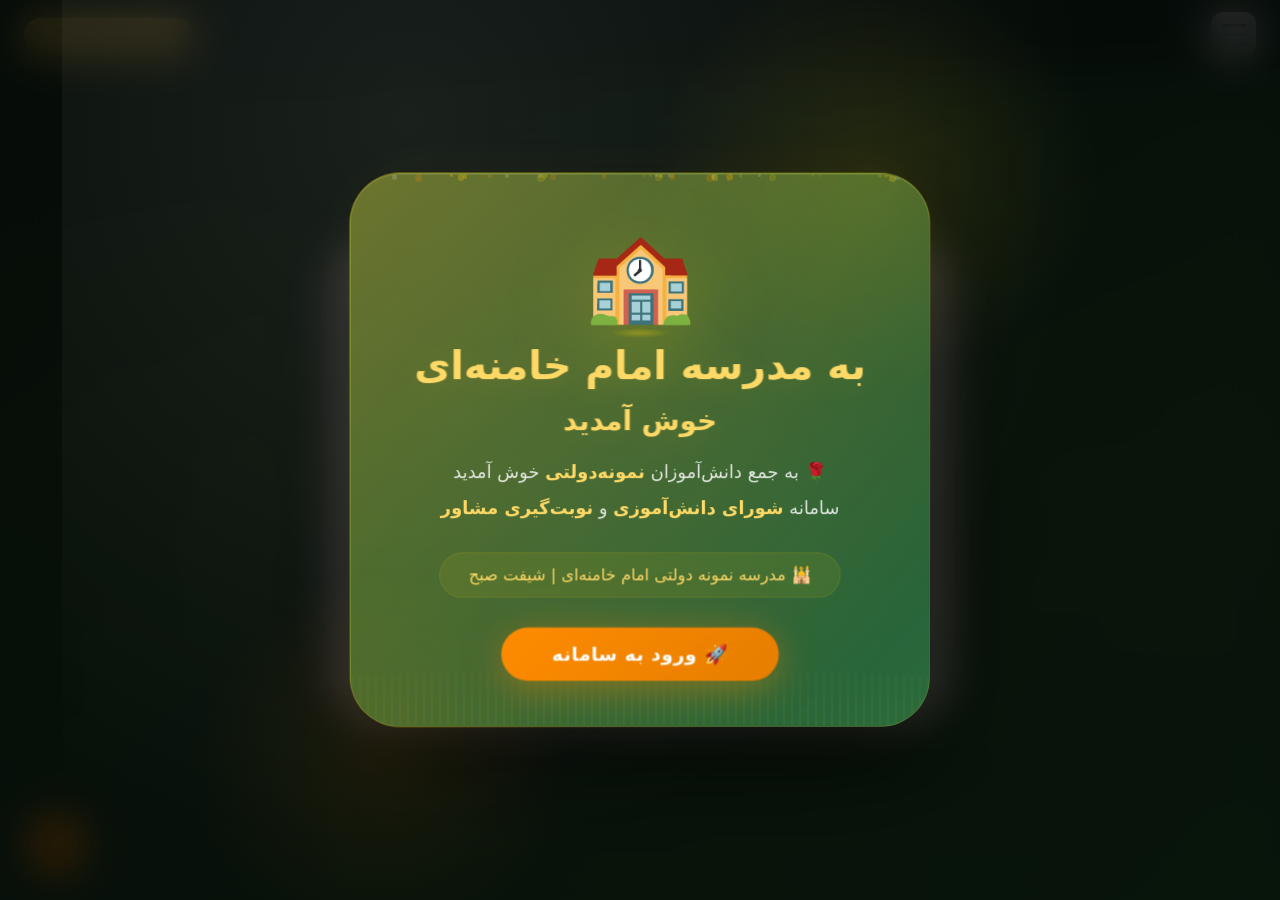
<file: index.html>
<!DOCTYPE html>
<html lang="fa" dir="rtl">
<head>
    <meta charset="UTF-8">
    <meta name="viewport" content="width=device-width, initial-scale=1.0">
    <title>سامانه شورای دانش‌آموزی | مدرسه امام خامنه‌ای</title>
    <link rel="stylesheet" href="style.css">
    <style>
        /* ===== بخش اطلاعیه‌ها در پایین صفحه (کوچک‌تر) ===== */
        .announcements-section {
            background: white;
            border-radius: 25px;
            padding: 18px 20px;
            margin-top: 25px;
            max-width: 620px;
            width: 100%;
            box-shadow: 0 4px 15px rgba(0,0,0,0.08);
        }
        .announcements-section .section-header {
            display: flex;
            justify-content: space-between;
            align-items: center;
            margin-bottom: 12px;
            cursor: pointer;
            user-select: none;
        }
        .announcements-section .section-header h3 {
            color: #1e3c2c;
            font-size: 1rem;
            margin: 0;
            border-right: 3px solid #ff8c00;
            padding-right: 12px;
            display: flex;
            align-items: center;
            gap: 8px;
        }
        .announcements-section .section-header .toggle-icon {
            color: #999;
            transition: 0.3s;
            font-size: 0.9rem;
        }
        .announcements-section .section-header .toggle-icon.open {
            transform: rotate(180deg);
        }
        .announcements-section .section-header .mini-badge {
            background: #e74c3c;
            color: white;
            font-size: 0.6rem;
            padding: 1px 8px;
            border-radius: 20px;
            font-weight: 600;
        }

        .announcements-list {
            max-height: 250px;
            overflow-y: auto;
            transition: all 0.3s ease;
        }
        .announcements-list.collapsed {
            max-height: 0;
            overflow: hidden;
            padding: 0;
        }
        .announcements-list::-webkit-scrollbar {
            width: 4px;
        }
        .announcements-list::-webkit-scrollbar-track {
            background: #f0f0f0;
            border-radius: 10px;
        }
        .announcements-list::-webkit-scrollbar-thumb {
            background: #ff8c00;
            border-radius: 10px;
        }

        .announcement-card {
            background: #f9f9f9;
            padding: 10px 14px;
            border-radius: 14px;
            margin-bottom: 8px;
            border-right: 3px solid #ff8c00;
            transition: 0.3s;
            cursor: pointer;
        }
        .announcement-card.unread {
            background: #fff8e7;
            border-right-color: #ff8c00;
        }
        .announcement-card.read {
            opacity: 0.7;
        }
        .announcement-card:hover {
            transform: translateX(-3px);
        }
        .announcement-card .announcement-title {
            font-size: 0.9rem;
            font-weight: 700;
            color: #1e3c2c;
            margin-bottom: 3px;
        }
        .announcement-card .announcement-message {
            color: #555;
            font-size: 0.85rem;
            line-height: 1.5;
            white-space: nowrap;
            overflow: hidden;
            text-overflow: ellipsis;
            max-width: 100%;
        }
        .announcement-card .announcement-meta {
            font-size: 0.65rem;
            color: #999;
            display: flex;
            justify-content: space-between;
            margin-top: 4px;
        }
        .announcement-card .unread-badge {
            background: #ff8c00;
            color: white;
            font-size: 0.55rem;
            padding: 1px 8px;
            border-radius: 20px;
            font-weight: 600;
        }
        .announcement-empty {
            text-align: center;
            padding: 15px;
            color: #999;
            font-size: 0.85rem;
        }

        /* ===== دکمه شناور اطلاعیه‌ها ===== */
        .announcement-fab {
            position: fixed;
            bottom: 30px;
            left: 30px;
            width: 55px;
            height: 55px;
            background: linear-gradient(135deg, #ff8c00, #e67e00);
            border-radius: 50%;
            display: flex;
            align-items: center;
            justify-content: center;
            font-size: 1.6rem;
            color: white;
            cursor: pointer;
            box-shadow: 0 8px 30px rgba(255,140,0,0.4);
            z-index: 999;
            transition: all 0.4s cubic-bezier(0.34, 1.56, 0.64, 1);
            border: 3px solid rgba(255,255,255,0.2);
            user-select: none;
        }
        .announcement-fab:hover {
            transform: scale(1.12) rotate(-10deg);
            box-shadow: 0 12px 45px rgba(255,140,0,0.5);
        }
        .announcement-fab:active {
            transform: scale(0.9);
        }
        .announcement-fab .fab-badge {
            position: absolute;
            top: -5px;
            right: -5px;
            background: #e74c3c;
            color: white;
            font-size: 0.65rem;
            font-weight: 700;
            padding: 2px 8px;
            border-radius: 50%;
            min-width: 20px;
            height: 20px;
            display: flex;
            align-items: center;
            justify-content: center;
            box-shadow: 0 2px 10px rgba(231,76,60,0.4);
            animation: fabBadgePulse 2s ease-in-out infinite;
        }
        @keyframes fabBadgePulse {
            0%, 100% { transform: scale(1); }
            50% { transform: scale(1.15); }
        }
        .announcement-fab .fab-tooltip {
            position: absolute;
            bottom: 75px;
            left: 50%;
            transform: translateX(-50%);
            background: rgba(0,0,0,0.8);
            color: white;
            padding: 5px 12px;
            border-radius: 8px;
            font-size: 0.65rem;
            font-weight: 500;
            white-space: nowrap;
            opacity: 0;
            visibility: hidden;
            transition: all 0.3s ease;
            font-family: inherit;
        }
        .announcement-fab:hover .fab-tooltip {
            opacity: 1;
            visibility: visible;
            bottom: 80px;
        }

        /* ===== خوشامدگویی سه‌بعدی ===== */
        .welcome-3d-overlay {
            position: fixed;
            top: 0;
            left: 0;
            width: 100%;
            height: 100%;
            background: rgba(0,0,0,0.8);
            backdrop-filter: blur(20px);
            -webkit-backdrop-filter: blur(20px);
            z-index: 9999;
            display: flex;
            align-items: center;
            justify-content: center;
            opacity: 1;
            transition: opacity 0.8s ease, visibility 0.8s ease;
            pointer-events: auto;
        }
        .welcome-3d-overlay.hidden {
            opacity: 0;
            pointer-events: none;
            visibility: hidden;
        }

        .welcome-3d-card {
            perspective: 1500px;
            width: 92%;
            max-width: 580px;
            cursor: pointer;
            animation: cardEntry 1s cubic-bezier(0.34, 1.56, 0.64, 1) both;
        }
        @keyframes cardEntry {
            0% { opacity: 0; transform: scale(0.8) rotateX(20deg); }
            100% { opacity: 1; transform: scale(1) rotateX(0deg); }
        }

        .welcome-3d-inner {
            position: relative;
            width: 100%;
            transition: transform 0.8s cubic-bezier(0.34, 1.56, 0.64, 1);
            transform-style: preserve-3d;
            transform: rotateY(0deg) rotateX(0deg);
            background: linear-gradient(145deg, #1e3c2c, #2a6b3c);
            border-radius: 50px;
            padding: 50px 45px;
            text-align: center;
            box-shadow: 0 40px 100px rgba(0,0,0,0.5), 0 0 80px rgba(255,215,0,0.05), inset 0 1px 0 rgba(255,255,255,0.1);
            border: 1px solid rgba(255,215,0,0.15);
        }
        .welcome-3d-inner:hover {
            transform: rotateY(6deg) rotateX(4deg) scale(1.01);
        }

        .welcome-3d-inner .shine {
            position: absolute;
            top: -50%;
            left: -50%;
            width: 200%;
            height: 200%;
            background: radial-gradient(ellipse at 30% 20%, rgba(255,255,255,0.08) 0%, transparent 60%);
            pointer-events: none;
            border-radius: 50px;
            animation: shineMove 8s ease-in-out infinite;
        }
        @keyframes shineMove {
            0%, 100% { transform: translate(0, 0) scale(1); opacity: 0.5; }
            25% { transform: translate(10%, 5%) scale(1.1); opacity: 0.8; }
            50% { transform: translate(-5%, 10%) scale(0.9); opacity: 0.5; }
            75% { transform: translate(5%, -5%) scale(1.05); opacity: 0.7; }
        }

        .welcome-3d-glow {
            position: absolute;
            top: -40%;
            right: -30%;
            width: 80%;
            height: 80%;
            background: radial-gradient(ellipse, rgba(255,215,0,0.1) 0%, transparent 70%);
            border-radius: 50%;
            pointer-events: none;
            animation: glowPulse 6s ease-in-out infinite;
        }
        .welcome-3d-glow-2 {
            position: absolute;
            bottom: -40%;
            left: -30%;
            width: 70%;
            height: 70%;
            background: radial-gradient(ellipse, rgba(255,140,0,0.08) 0%, transparent 70%);
            border-radius: 50%;
            pointer-events: none;
            animation: glowPulse 8s ease-in-out infinite reverse;
        }
        @keyframes glowPulse {
            0%, 100% { transform: scale(1) rotate(0deg); opacity: 0.5; }
            33% { transform: scale(1.3) rotate(10deg); opacity: 0.8; }
            66% { transform: scale(0.8) rotate(-5deg); opacity: 0.4; }
        }

        .welcome-3d-border {
            position: absolute;
            top: -2px;
            left: -2px;
            right: -2px;
            bottom: -2px;
            border-radius: 52px;
            background: linear-gradient(135deg, rgba(255,215,0,0.3), transparent 30%, transparent 70%, rgba(255,215,0,0.2));
            z-index: -1;
            animation: borderRotate 4s linear infinite;
            background-size: 300% 300%;
        }
        @keyframes borderRotate {
            0% { background-position: 0% 50%; }
            50% { background-position: 100% 50%; }
            100% { background-position: 0% 50%; }
        }

        .welcome-3d-emoji {
            font-size: 5.5rem;
            display: block;
            margin-bottom: 15px;
            animation: floatEmoji 4s ease-in-out infinite;
            transform-style: preserve-3d;
            filter: drop-shadow(0 15px 40px rgba(255,215,0,0.25));
            position: relative;
            z-index: 2;
        }
        .welcome-3d-emoji::after {
            content: '';
            position: absolute;
            bottom: -10px;
            left: 50%;
            transform: translateX(-50%);
            width: 60px;
            height: 10px;
            background: radial-gradient(ellipse, rgba(255,215,0,0.3) 0%, transparent 70%);
            border-radius: 50%;
            animation: shadowPulse 4s ease-in-out infinite;
        }
        @keyframes shadowPulse {
            0%, 100% { transform: translateX(-50%) scale(1); opacity: 0.5; }
            50% { transform: translateX(-50%) scale(1.3); opacity: 0.2; }
        }
        @keyframes floatEmoji {
            0%, 100% { transform: translateY(0px) rotateY(0deg) scale(1); }
            25% { transform: translateY(-15px) rotateY(5deg) scale(1.02); }
            50% { transform: translateY(-8px) rotateY(-5deg) scale(0.98); }
            75% { transform: translateY(-20px) rotateY(3deg) scale(1.01); }
        }

        .welcome-3d-title {
            font-size: 2.4rem;
            font-weight: 800;
            color: #ffd966;
            margin-bottom: 12px;
            text-shadow: 0 4px 30px rgba(255,215,0,0.2), 0 8px 60px rgba(255,215,0,0.1);
            transform: translateZ(40px);
            line-height: 1.3;
            position: relative;
            z-index: 2;
        }
        .welcome-3d-title span {
            display: inline-block;
            animation: titleLetter 4s ease-in-out infinite;
        }
        @keyframes titleLetter {
            0%, 100% { transform: translateZ(0px); }
            50% { transform: translateZ(10px); }
        }

        .welcome-3d-subtitle {
            font-size: 1.1rem;
            color: rgba(255,255,255,0.85);
            margin-bottom: 20px;
            line-height: 2;
            transform: translateZ(25px);
            position: relative;
            z-index: 2;
        }
        .welcome-3d-subtitle .highlight {
            color: #ffd966;
            font-weight: 600;
        }

        .welcome-3d-school {
            font-size: 1rem;
            color: #ffd966;
            background: rgba(255,215,0,0.08);
            padding: 12px 28px;
            border-radius: 50px;
            display: inline-block;
            margin-top: 5px;
            border: 1px solid rgba(255,215,0,0.12);
            transform: translateZ(20px);
            backdrop-filter: blur(10px);
            -webkit-backdrop-filter: blur(10px);
            position: relative;
            z-index: 2;
            transition: 0.3s;
        }
        .welcome-3d-school:hover {
            background: rgba(255,215,0,0.15);
            transform: translateZ(20px) scale(1.02);
            border-color: rgba(255,215,0,0.3);
        }

        .welcome-3d-btn {
            margin-top: 28px;
            background: linear-gradient(135deg, #ff8c00, #e67e00);
            color: white;
            border: none;
            padding: 15px 50px;
            border-radius: 50px;
            font-size: 1.15rem;
            font-weight: 700;
            cursor: pointer;
            transition: all 0.4s cubic-bezier(0.34, 1.56, 0.64, 1);
            transform: translateZ(30px);
            box-shadow: 0 8px 35px rgba(255,140,0,0.35), 0 0 60px rgba(255,140,0,0.1);
            position: relative;
            z-index: 2;
            font-family: inherit;
            letter-spacing: 0.5px;
        }
        .welcome-3d-btn:hover {
            background: linear-gradient(135deg, #ff9a1a, #f07a00);
            transform: translateZ(30px) scale(1.06) translateY(-3px);
            box-shadow: 0 12px 50px rgba(255,140,0,0.45), 0 0 80px rgba(255,140,0,0.15);
        }
        .welcome-3d-btn:active {
            transform: translateZ(30px) scale(0.95);
        }

        .welcome-3d-particles {
            position: absolute;
            top: 0;
            left: 0;
            width: 100%;
            height: 100%;
            pointer-events: none;
            overflow: hidden;
            border-radius: 50px;
        }
        .particle {
            position: absolute;
            border-radius: 50%;
            animation: particleFloat linear infinite;
        }
        @keyframes particleFloat {
            0% { transform: translateY(100%) scale(0) rotate(0deg); opacity: 0; }
            10% { opacity: 1; }
            90% { opacity: 1; }
            100% { transform: translateY(-100%) scale(1) rotate(720deg); opacity: 0; }
        }

        .welcome-3d-stars {
            position: absolute;
            top: 0;
            left: 0;
            width: 100%;
            height: 100%;
            pointer-events: none;
            overflow: hidden;
            border-radius: 50px;
        }
        .star {
            position: absolute;
            width: 4px;
            height: 4px;
            background: white;
            border-radius: 50%;
            animation: starTwinkle 3s ease-in-out infinite;
            opacity: 0;
        }
        @keyframes starTwinkle {
            0%, 100% { opacity: 0; transform: scale(0.5); }
            50% { opacity: 0.8; transform: scale(1.2); }
        }

        .welcome-3d-waves {
            position: absolute;
            bottom: 0;
            left: 0;
            width: 100%;
            height: 80px;
            pointer-events: none;
            overflow: hidden;
            border-radius: 0 0 50px 50px;
            opacity: 0.15;
        }
        .wave {
            position: absolute;
            bottom: -5px;
            left: -50%;
            width: 200%;
            height: 60px;
            background: repeating-linear-gradient(90deg, transparent, rgba(255,215,0,0.3) 2px, transparent 4px, transparent 8px);
            animation: waveMove 8s linear infinite;
            border-radius: 50%;
        }
        .wave:nth-child(2) {
            animation-duration: 12s;
            opacity: 0.5;
            height: 40px;
            bottom: -10px;
        }
        @keyframes waveMove {
            0% { transform: translateX(0) scaleY(1); }
            50% { transform: translateX(25%) scaleY(0.6); }
            100% { transform: translateX(50%) scaleY(1); }
        }

        .hamburger-menu {
            position: relative;
        }
        .notification-badge {
            position: absolute;
            top: -8px;
            right: -8px;
            background: #e74c3c;
            color: white;
            font-size: 0.7rem;
            padding: 2px 6px;
            border-radius: 50%;
            min-width: 18px;
            text-align: center;
            font-weight: bold;
        }

        @media (max-width: 768px) {
            .announcement-fab {
                bottom: 20px;
                left: 20px;
                width: 48px;
                height: 48px;
                font-size: 1.3rem;
            }
            .announcements-section {
                padding: 14px 16px;
                border-radius: 20px;
            }
            .announcement-card {
                padding: 8px 12px;
            }
            .announcement-card .announcement-title {
                font-size: 0.8rem;
            }
            .announcement-card .announcement-message {
                font-size: 0.75rem;
            }
            .welcome-3d-inner { padding: 35px 25px; }
            .welcome-3d-title { font-size: 1.8rem; }
            .welcome-3d-emoji { font-size: 4rem; }
            .welcome-3d-subtitle { font-size: 0.95rem; }
            .welcome-3d-btn { padding: 12px 35px; font-size: 1rem; }
            .welcome-3d-school { font-size: 0.85rem; padding: 10px 20px; }
        }
        @media (max-width: 480px) {
            .announcement-fab {
                bottom: 15px;
                left: 15px;
                width: 42px;
                height: 42px;
                font-size: 1.1rem;
            }
            .announcements-section {
                padding: 10px 12px;
                border-radius: 16px;
            }
            .announcements-section .section-header h3 {
                font-size: 0.85rem;
            }
            .announcement-card {
                padding: 6px 10px;
                border-radius: 10px;
            }
            .announcement-card .announcement-title {
                font-size: 0.75rem;
            }
            .announcement-card .announcement-message {
                font-size: 0.7rem;
            }
            .announcement-card .announcement-meta {
                font-size: 0.55rem;
            }
            .welcome-3d-inner { padding: 25px 18px; border-radius: 35px; }
            .welcome-3d-title { font-size: 1.4rem; }
            .welcome-3d-emoji { font-size: 3.2rem; }
            .welcome-3d-subtitle { font-size: 0.85rem; }
            .welcome-3d-btn { padding: 10px 25px; font-size: 0.9rem; }
            .welcome-3d-school { font-size: 0.75rem; padding: 8px 16px; }
            .welcome-3d-border { border-radius: 37px; }
            .welcome-3d-card { max-width: 98%; }
        }
    </style>
</head>
<body>

    <!-- ===== خوشامدگویی سه‌بعدی ===== -->
    <div class="welcome-3d-overlay" id="welcomeOverlay">
        <div class="welcome-3d-card" onclick="closeWelcome()">
            <div class="welcome-3d-inner" id="welcomeCard">
                <div class="welcome-3d-border"></div>
                <div class="welcome-3d-glow"></div>
                <div class="welcome-3d-glow-2"></div>
                <div class="shine"></div>
                <div class="welcome-3d-particles" id="particlesContainer"></div>
                <div class="welcome-3d-stars" id="starsContainer"></div>
                <div class="welcome-3d-waves">
                    <div class="wave"></div>
                    <div class="wave"></div>
                </div>
                <span class="welcome-3d-emoji">🏫</span>
                <h1 class="welcome-3d-title">
                    به <span>مدرسه</span> امام خامنه‌ای<br>
                    <span style="font-size:0.7em;">خوش آمدید</span>
                </h1>
                <p class="welcome-3d-subtitle">
                    🌹 به جمع دانش‌آموزان <span class="highlight">نمونه‌دولتی</span> خوش آمدید<br>
                    سامانه <span class="highlight">شورای دانش‌آموزی</span> و <span class="highlight">نوبت‌گیری مشاور</span>
                </p>
                <div class="welcome-3d-school">🕌 مدرسه نمونه دولتی امام خامنه‌ای | شیفت صبح</div>
                <button class="welcome-3d-btn" onclick="event.stopPropagation(); closeWelcome();">🚀 ورود به سامانه</button>
            </div>
        </div>
    </div>

    <!-- ===== دکمه شناور اطلاعیه‌ها ===== -->
    <div class="announcement-fab" id="announcementFab" onclick="toggleAnnouncementPopup()">
        🔔
        <span class="fab-badge" id="fabBadge" style="display:none;">0</span>
        <span class="fab-tooltip">📢 اطلاعیه‌ها</span>
    </div>

    <div class="top-bar">
        <div class="left-section">
            <div class="hamburger-menu" id="hamburgerBtn">
                <div class="bar"></div>
                <div class="bar"></div>
                <div class="bar"></div>
                <span class="notification-badge" id="notificationBadge" style="display: none;">0</span>
            </div>
        </div>
        <div class="right-section">
            <button class="login-btn" id="loginBtn">🔐 ورود / ثبت‌نام</button>
            <div class="profile-section" id="profileSection" style="display: none;">
                <div class="profile-avatar"><div class="avatar-circle">👤</div></div>
                <div class="profile-name" id="profileName">کاربر</div>
                <div class="profile-dropdown" id="profileDropdown"><a href="#" id="logoutBtn">🚪 خروج</a></div>
            </div>
        </div>
    </div>

    <nav class="side-menu" id="sideMenu">
        <ul>
            <li><a href="index.html">🏠 صفحه اصلی</a></li>
            <li><a href="voting.html">🗳️ رأی‌گیری شورای دانش‌آموزی</a></li>
            <li><a href="admin.html" id="adminLink" style="display: none;">👑 پنل ادمین</a></li>
            <li><a href="booking.html">📅 نوبت‌گیری مشاور مدرسه</a></li>
            <li><a href="#" onclick="toggleAnnouncementPopup(); return false;">📢 اطلاعیه‌های مدرسه</a></li>
        </ul>
    </nav>

    <div class="main-content">
        <div class="welcome-card">
            <img src="images/khamenei.jpg" alt="مقام معظم رهبری" class="leader-img" onerror="this.src='https://via.placeholder.com/150?text=عکس+نیست'">
            <h1>به سایت مدرسه امام خامنه‌ای</h1>
            <h2>شیفت صبح</h2>
            <div id="welcomeUsername"></div>
            <p>خوش آمدید</p>
            <div class="school-name">🕌 مدرسه نمونه دولتی امام خامنه‌ای</div>
        </div>
        
        <!-- ===== بخش اطلاعیه‌ها در پایین صفحه (کوچک‌تر) ===== -->
        <div class="announcements-section" id="announcementsSection" style="display: none;">
            <div class="section-header" onclick="toggleAnnouncementsList()">
                <h3>
                    📢 اطلاعیه‌های مدرسه
                    <span class="mini-badge" id="miniBadge" style="display:none;">0</span>
                </h3>
                <span class="toggle-icon" id="toggleIcon">▼</span>
            </div>
            <div class="announcements-list" id="announcementsList">
                <div class="announcement-empty">📭 در حال بارگذاری...</div>
            </div>
        </div>
    </div>

    <div class="modal-overlay" id="loginModal">
        <div class="modal-container">
            <div class="modal-header"><h2 id="modalTitle">🔐 ورود به حساب</h2><button class="modal-close" id="closeModalBtn">✖</button></div>
            <div class="modal-body">
                <form id="loginForm" class="auth-form">
                    <div class="form-group"><label>کد ملی (۱۰ رقم)</label><input type="text" id="loginNationalCode" maxlength="10" placeholder="مثال: ۱۲۳۴۵۶۷۸۹۰" required></div>
                    <button type="submit" class="login-submit-btn">✓ ورود</button>
                </form>
                <form id="registerForm" class="auth-form" style="display: none;">
                    <div class="form-group"><label>کد ملی (۱۰ رقم)</label><input type="text" id="regNationalCode" maxlength="10" required></div>
                    <div class="form-group"><label>نام</label><input type="text" id="regFirstName" required></div>
                    <div class="form-group"><label>نام خانوادگی</label><input type="text" id="regLastName" required></div>
                    <div class="form-group"><label>کد مدیریت (اختیاری)</label><input type="password" id="regAdminCode" placeholder="فقط برای مدیر"><small style="color:#666; display:block;">MNG USE IT</small></div>
                    <button type="submit" class="login-submit-btn">✓ ثبت‌نام</button>
                </form>
                <div class="auth-switch"><p id="switchText">حساب ندارید؟ <a href="#" id="switchToRegister">ثبت‌نام کنید</a></p></div>
            </div>
        </div>
    </div>

    <script src="data-manager.js"></script>
    <script>
        let currentUser = null;
        let unreadCount = 0;
        let popupOpen = false;
        let announcementsExpanded = true;

        // ==================== خوشامدگویی سه‌بعدی ====================
        function createParticles() {
            const container = document.getElementById('particlesContainer');
            if(!container) return;
            const colors = ['rgba(255,215,0,0.25)', 'rgba(255,140,0,0.2)', 'rgba(255,255,255,0.15)', 'rgba(255,215,0,0.15)'];
            for(let i = 0; i < 40; i++) {
                const p = document.createElement('div');
                p.className = 'particle';
                const size = Math.random() * 6 + 2;
                p.style.width = size + 'px';
                p.style.height = size + 'px';
                p.style.left = Math.random() * 100 + '%';
                p.style.animationDuration = (Math.random() * 10 + 6) + 's';
                p.style.animationDelay = (Math.random() * 12) + 's';
                p.style.background = colors[Math.floor(Math.random() * colors.length)];
                container.appendChild(p);
            }
        }

        function createStars() {
            const container = document.getElementById('starsContainer');
            if(!container) return;
            for(let i = 0; i < 30; i++) {
                const s = document.createElement('div');
                s.className = 'star';
                const size = Math.random() * 4 + 2;
                s.style.width = size + 'px';
                s.style.height = size + 'px';
                s.style.left = Math.random() * 100 + '%';
                s.style.top = Math.random() * 100 + '%';
                s.style.animationDuration = (Math.random() * 4 + 2) + 's';
                s.style.animationDelay = (Math.random() * 5) + 's';
                container.appendChild(s);
            }
        }

        function closeWelcome() {
            const overlay = document.getElementById('welcomeOverlay');
            if(!overlay) return;
            overlay.classList.add('hidden');
            setTimeout(() => {
                overlay.style.display = 'none';
            }, 800);
            sessionStorage.setItem('welcomeShown', 'true');
        }

        function showWelcome() {
            const alreadyShown = sessionStorage.getItem('welcomeShown');
            if(alreadyShown === 'true') {
                document.getElementById('welcomeOverlay').style.display = 'none';
                return;
            }
            createParticles();
            createStars();
            const card = document.getElementById('welcomeCard');
            const wrapper = document.querySelector('.welcome-3d-card');
            if(card && wrapper) {
                wrapper.addEventListener('mousemove', function(e) {
                    const rect = this.getBoundingClientRect();
                    const x = (e.clientX - rect.left) / rect.width - 0.5;
                    const y = (e.clientY - rect.top) / rect.height - 0.5;
                    card.style.transform = `rotateY(${x * 12}deg) rotateX(${-y * 12}deg)`;
                });
                wrapper.addEventListener('mouseleave', function() {
                    card.style.transform = 'rotateY(0deg) rotateX(0deg)';
                });
            }
        }

        // ==================== بخش اطلاعیه‌ها در پایین صفحه ====================
        function toggleAnnouncementsList() {
            const list = document.getElementById('announcementsList');
            const icon = document.getElementById('toggleIcon');
            if(!list) return;
            announcementsExpanded = !announcementsExpanded;
            list.classList.toggle('collapsed');
            if(icon) {
                icon.classList.toggle('open');
                icon.textContent = announcementsExpanded ? '▼' : '▶';
            }
        }

        async function renderAnnouncementsSection() {
            const section = document.getElementById('announcementsSection');
            const list = document.getElementById('announcementsList');
            if(!section || !list) return;
            
            if(!currentUser) {
                section.style.display = 'none';
                return;
            }
            
            try {
                const announcements = await getUserAnnouncementsWithStatus(currentUser.nationalCode);
                
                if(announcements.length === 0) {
                    section.style.display = 'none';
                    return;
                }
                
                section.style.display = 'block';
                const unread = announcements.filter(a => !a.isRead).length;
                
                // آپدیت نشان‌گر کوچک
                const miniBadge = document.getElementById('miniBadge');
                if(miniBadge) {
                    if(unread > 0) {
                        miniBadge.style.display = 'inline';
                        miniBadge.textContent = unread;
                    } else {
                        miniBadge.style.display = 'none';
                    }
                }
                
                // فقط 3 اطلاعیه آخر رو نشون بده
                const lastThree = announcements.slice(0, 3);
                
                list.innerHTML = lastThree.map(a => `
                    <div class="announcement-card ${a.isRead ? 'read' : 'unread'}" onclick="markSingleAsRead('${a.id}')">
                        <div class="announcement-title">📢 ${a.title}</div>
                        <div class="announcement-message">${a.message}</div>
                        <div class="announcement-meta">
                            <span>🕒 ${new Date(a.createdAt).toLocaleString('fa-IR')}</span>
                            ${!a.isRead ? '<span class="unread-badge">جدید</span>' : ''}
                        </div>
                    </div>
                `).join('');
                
                // اگر بیشتر از 3 تا بود، دکمه "مشاهده همه"
                if(announcements.length > 3) {
                    list.innerHTML += `
                        <div style="text-align:center; padding:5px 0; font-size:0.75rem; color:#ff8c00; cursor:pointer;" onclick="toggleAnnouncementPopup();">
                            📨 مشاهده همه (${announcements.length - 3} اطلاعیه دیگر)
                        </div>
                    `;
                }
                
            } catch(e) {
                console.error(e);
                list.innerHTML = '<div class="announcement-empty">❌ خطا در بارگذاری</div>';
            }
        }

        // ==================== پاپ‌آپ اطلاعیه‌ها (همان نسخه قبل) ====================
        function toggleAnnouncementPopup() {
            if(!currentUser) {
                alert("🔐 لطفاً ابتدا وارد شوید تا اطلاعیه‌ها را مشاهده کنید.");
                return;
            }
            // ساخت پاپ‌آپ اگر وجود نداشته باشد
            if(!document.getElementById('announcementPopup')) {
                createPopup();
            }
            const popup = document.getElementById('announcementPopup');
            if(popup) {
                popup.classList.toggle('open');
                if(popup.classList.contains('open')) {
                    document.body.style.overflow = 'hidden';
                    renderPopupAnnouncements();
                } else {
                    document.body.style.overflow = '';
                }
            }
        }

        function createPopup() {
            const overlay = document.createElement('div');
            overlay.className = 'announcement-popup-overlay';
            overlay.id = 'announcementPopup';
            overlay.innerHTML = `
                <div class="announcement-popup">
                    <div class="announcement-popup-header">
                        <h2>📢 اطلاعیه‌ها <span class="count" id="popupCount">0</span></h2>
                        <button class="announcement-popup-close" onclick="closePopup()">✕</button>
                    </div>
                    <div class="announcement-popup-body" id="popupBody">
                        <div style="text-align:center;padding:20px;color:#999;">⏳ در حال بارگذاری...</div>
                    </div>
                    <div class="announcement-popup-footer">
                        <button class="mark-all-btn" onclick="markAllAsRead()">✅ همه را خوانده‌ام</button>
                        <span class="popup-time" id="popupTime">آخرین بروزرسانی: --</span>
                    </div>
                </div>
            `;
            document.body.appendChild(overlay);
            
            // کلیک روی پس‌زمینه برای بستن
            overlay.addEventListener('click', function(e) {
                if(e.target === this) {
                    closePopup();
                }
            });
            
            // استایل پاپ‌آپ
            const style = document.createElement('style');
            style.textContent = `
                .announcement-popup-overlay {
                    position: fixed;
                    top: 0;
                    left: 0;
                    width: 100%;
                    height: 100%;
                    background: rgba(0,0,0,0.6);
                    backdrop-filter: blur(8px);
                    -webkit-backdrop-filter: blur(8px);
                    z-index: 9998;
                    display: flex;
                    align-items: center;
                    justify-content: center;
                    opacity: 0;
                    visibility: hidden;
                    transition: all 0.35s ease;
                }
                .announcement-popup-overlay.open {
                    opacity: 1;
                    visibility: visible;
                }
                .announcement-popup {
                    background: white;
                    border-radius: 30px;
                    width: 92%;
                    max-width: 520px;
                    max-height: 80vh;
                    transform: scale(0.8) translateY(30px);
                    transition: all 0.4s cubic-bezier(0.34, 1.56, 0.64, 1);
                    box-shadow: 0 40px 80px rgba(0,0,0,0.35);
                    overflow: hidden;
                    display: flex;
                    flex-direction: column;
                }
                .announcement-popup-overlay.open .announcement-popup {
                    transform: scale(1) translateY(0);
                }
                .announcement-popup-header {
                    background: linear-gradient(135deg, #1e3c2c, #2a6b3c);
                    color: white;
                    padding: 18px 22px;
                    display: flex;
                    justify-content: space-between;
                    align-items: center;
                    flex-shrink: 0;
                }
                .announcement-popup-header h2 {
                    margin: 0;
                    font-size: 1.2rem;
                    font-weight: 700;
                    display: flex;
                    align-items: center;
                    gap: 10px;
                }
                .announcement-popup-header h2 .count {
                    background: rgba(255,255,255,0.2);
                    padding: 2px 12px;
                    border-radius: 20px;
                    font-size: 0.75rem;
                    font-weight: 600;
                }
                .announcement-popup-close {
                    background: none;
                    border: none;
                    color: white;
                    font-size: 1.6rem;
                    cursor: pointer;
                    transition: 0.3s;
                    width: 36px;
                    height: 36px;
                    display: flex;
                    align-items: center;
                    justify-content: center;
                    border-radius: 50%;
                }
                .announcement-popup-close:hover {
                    background: rgba(255,255,255,0.15);
                    transform: rotate(90deg);
                }
                .announcement-popup-body {
                    padding: 18px 22px;
                    overflow-y: auto;
                    flex: 1;
                }
                .announcement-popup-body::-webkit-scrollbar {
                    width: 4px;
                }
                .announcement-popup-body::-webkit-scrollbar-track {
                    background: #f0f0f0;
                    border-radius: 10px;
                }
                .announcement-popup-body::-webkit-scrollbar-thumb {
                    background: #ff8c00;
                    border-radius: 10px;
                }
                .announcement-popup-item {
                    background: #f9f9f9;
                    padding: 12px 16px;
                    border-radius: 14px;
                    margin-bottom: 10px;
                    border-right: 3px solid #ff8c00;
                    transition: 0.3s;
                    cursor: pointer;
                }
                .announcement-popup-item.unread {
                    background: #fff8e7;
                    border-right-color: #ff8c00;
                }
                .announcement-popup-item.read {
                    opacity: 0.7;
                }
                .announcement-popup-item:hover {
                    transform: translateX(-3px);
                }
                .announcement-popup-item .item-title {
                    font-size: 0.95rem;
                    font-weight: 700;
                    color: #1e3c2c;
                    margin-bottom: 4px;
                }
                .announcement-popup-item .item-message {
                    color: #555;
                    font-size: 0.85rem;
                    line-height: 1.6;
                    white-space: pre-line;
                    margin-bottom: 5px;
                }
                .announcement-popup-item .item-meta {
                    font-size: 0.65rem;
                    color: #999;
                    display: flex;
                    justify-content: space-between;
                    flex-wrap: wrap;
                    gap: 5px;
                }
                .announcement-popup-item .item-badge {
                    background: #ff8c00;
                    color: white;
                    font-size: 0.55rem;
                    padding: 2px 10px;
                    border-radius: 20px;
                    font-weight: 600;
                }
                .announcement-popup-empty {
                    text-align: center;
                    padding: 30px 20px;
                    color: #999;
                }
                .announcement-popup-empty .empty-icon {
                    font-size: 3rem;
                    display: block;
                    margin-bottom: 10px;
                }
                .announcement-popup-footer {
                    padding: 12px 22px;
                    border-top: 1px solid #eee;
                    display: flex;
                    justify-content: space-between;
                    align-items: center;
                    flex-shrink: 0;
                    background: #fafafa;
                    border-radius: 0 0 30px 30px;
                }
                .announcement-popup-footer .mark-all-btn {
                    background: none;
                    border: none;
                    color: #ff8c00;
                    font-weight: 600;
                    cursor: pointer;
                    font-size: 0.85rem;
                    transition: 0.3s;
                    font-family: inherit;
                }
                .announcement-popup-footer .mark-all-btn:hover {
                    color: #e67e00;
                    text-decoration: underline;
                }
                .announcement-popup-footer .popup-time {
                    font-size: 0.7rem;
                    color: #999;
                }
                @media (max-width: 480px) {
                    .announcement-popup { border-radius: 20px; max-height: 85vh; }
                    .announcement-popup-header { padding: 14px 16px; }
                    .announcement-popup-header h2 { font-size: 1rem; }
                    .announcement-popup-body { padding: 14px 16px; }
                    .announcement-popup-item { padding: 10px 12px; }
                    .announcement-popup-item .item-title { font-size: 0.85rem; }
                    .announcement-popup-item .item-message { font-size: 0.78rem; }
                    .announcement-popup-footer { padding: 10px 16px; flex-wrap: wrap; gap: 5px; justify-content: center; }
                }
            `;
            document.head.appendChild(style);
        }

        function closePopup() {
            const popup = document.getElementById('announcementPopup');
            if(popup) {
                popup.classList.remove('open');
                document.body.style.overflow = '';
            }
        }

        async function renderPopupAnnouncements() {
            const body = document.getElementById('popupBody');
            if(!body) return;
            
            try {
                const announcements = await getUserAnnouncementsWithStatus(currentUser.nationalCode);
                const unread = announcements.filter(a => !a.isRead).length;
                
                document.getElementById('popupCount').textContent = unread > 0 ? `${unread} جدید` : '۰';
                document.getElementById('popupTime').textContent = `آخرین بروزرسانی: ${new Date().toLocaleTimeString('fa-IR')}`;
                
                if(announcements.length === 0) {
                    body.innerHTML = `
                        <div class="announcement-popup-empty">
                            <span class="empty-icon">📭</span>
                            <p>هنوز اطلاعیه‌ای ارسال نشده است</p>
                        </div>
                    `;
                    return;
                }
                
                body.innerHTML = announcements.map(a => `
                    <div class="announcement-popup-item ${a.isRead ? 'read' : 'unread'}" onclick="markSingleAsRead('${a.id}')">
                        <div class="item-title">📢 ${a.title}</div>
                        <div class="item-message">${a.message}</div>
                        <div class="item-meta">
                            <span>🕒 ${new Date(a.createdAt).toLocaleString('fa-IR')}</span>
                            <span>👤 ${a.senderName}</span>
                            ${!a.isRead ? '<span class="item-badge">جدید</span>' : ''}
                        </div>
                    </div>
                `).join('');
                
            } catch(e) {
                console.error(e);
                body.innerHTML = `<div style="text-align:center;padding:20px;color:#e74c3c;">❌ خطا در بارگذاری</div>`;
            }
        }

        async function markSingleAsRead(id) {
            if(!currentUser) return;
            await markAnnouncementAsRead(id, currentUser.nationalCode);
            await renderAnnouncementsSection();
            if(document.getElementById('announcementPopup')?.classList.contains('open')) {
                await renderPopupAnnouncements();
            }
            await updateBadges();
        }

        async function markAllAsRead() {
            if(!currentUser) return;
            const announcements = await getAnnouncements();
            for(const a of announcements) {
                await markAnnouncementAsRead(a.id, currentUser.nationalCode);
            }
            await renderAnnouncementsSection();
            if(document.getElementById('announcementPopup')?.classList.contains('open')) {
                await renderPopupAnnouncements();
            }
            await updateBadges();
            alert("✅ همه اطلاعیه‌ها به عنوان خوانده شده علامت‌گذاری شدند.");
        }

        // ==================== آپدیت نشان‌گرها ====================
        async function updateBadges() {
            if(!currentUser) return;
            const announcements = await getUserAnnouncementsWithStatus(currentUser.nationalCode);
            const unread = announcements.filter(a => !a.isRead).length;
            
            // نشان‌گر دکمه شناور
            const fabBadge = document.getElementById('fabBadge');
            if(fabBadge) {
                if(unread > 0) {
                    fabBadge.style.display = 'flex';
                    fabBadge.textContent = unread > 99 ? '99+' : unread;
                } else {
                    fabBadge.style.display = 'none';
                }
            }
            
            // نشان‌گر منوی همبرگری
            const notifBadge = document.getElementById('notificationBadge');
            if(notifBadge) {
                if(unread > 0) {
                    notifBadge.style.display = 'block';
                    notifBadge.textContent = unread > 99 ? '99+' : unread;
                } else {
                    notifBadge.style.display = 'none';
                }
            }
            
            // نشان‌گر کوچک بخش اطلاعیه‌ها
            const miniBadge = document.getElementById('miniBadge');
            if(miniBadge) {
                if(unread > 0) {
                    miniBadge.style.display = 'inline';
                    miniBadge.textContent = unread;
                } else {
                    miniBadge.style.display = 'none';
                }
            }
        }

        // ==================== منوی همبرگری ====================
        function initHamburgerMenu() {
            const hamburgerBtn = document.getElementById('hamburgerBtn');
            const sideMenu = document.getElementById('sideMenu');
            if (hamburgerBtn && sideMenu) {
                hamburgerBtn.addEventListener('click', function(e) { 
                    e.stopPropagation(); 
                    hamburgerBtn.classList.toggle('active'); 
                    sideMenu.classList.toggle('open'); 
                });
                const menuLinks = document.querySelectorAll('.side-menu a');
                menuLinks.forEach(link => { 
                    link.addEventListener('click', function() { 
                        hamburgerBtn.classList.remove('active'); 
                        sideMenu.classList.remove('open'); 
                    }); 
                });
                document.addEventListener('click', function(event) { 
                    if (!hamburgerBtn.contains(event.target) && !sideMenu.contains(event.target)) { 
                        hamburgerBtn.classList.remove('active'); 
                        sideMenu.classList.remove('open'); 
                    } 
                });
            }
        }
        
        // ==================== پروفایل ====================
        function initProfile() {
            const profileSection = document.getElementById('profileSection');
            if(profileSection) {
                profileSection.addEventListener('click', function(e) { 
                    e.stopPropagation(); 
                    profileSection.classList.toggle('active'); 
                });
                document.addEventListener('click', function() { 
                    profileSection.classList.remove('active'); 
                });
            }
            document.getElementById('logoutBtn')?.addEventListener('click', function(e) { 
                e.preventDefault(); 
                sessionStorage.removeItem("currentUser"); 
                window.location.href = "index.html"; 
            });
        }
        
        async function requestNotification() {
            if ("Notification" in window && Notification.permission !== "granted" && Notification.permission !== "denied") {
                return await Notification.requestPermission() === "granted";
            }
            return Notification.permission === "granted";
        }
        
        let lastCheckTime = new Date();
        async function checkNewAnnouncements() {
            if(!currentUser) return;
            const announcements = await getAnnouncements();
            const newOnes = announcements.filter(a => new Date(a.createdAt) > lastCheckTime);
            let hasNew = false;
            for(const a of newOnes) {
                if(!a.readBy.includes(currentUser.nationalCode)) {
                    hasNew = true;
                    if("Notification" in window && Notification.permission === "granted") {
                        new Notification(`📢 ${a.title}`, { 
                            body: a.message.substring(0, 100) + (a.message.length > 100 ? '...' : ''), 
                            icon: "/images/khamenei.jpg" 
                        });
                    }
                }
            }
            if(hasNew) {
                await renderAnnouncementsSection();
                await updateBadges();
                if(document.getElementById('announcementPopup')?.classList.contains('open')) {
                    await renderPopupAnnouncements();
                }
            }
            lastCheckTime = new Date();
        }
        
        async function updateUI() {
            const user = JSON.parse(sessionStorage.getItem("currentUser") || "null");
            const profileSection = document.getElementById('profileSection');
            const profileName = document.getElementById('profileName');
            const loginBtn = document.getElementById('loginBtn');
            const welcomeUsername = document.getElementById('welcomeUsername');
            const adminLink = document.getElementById('adminLink');
            
            if(user) {
                currentUser = user;
                profileSection.style.display = 'flex';
                loginBtn.style.display = 'none';
                profileName.textContent = `${user.firstName} ${user.lastName}`;
                welcomeUsername.innerHTML = `<div style="font-size:1.2rem; color:#ff8c00; margin:10px 0">${user.firstName} جان،</div>`;
                if(adminLink && user.role === 'admin') adminLink.style.display = 'block';
                await renderAnnouncementsSection();
                await updateBadges();
                setInterval(checkNewAnnouncements, 20000);
            } else {
                currentUser = null;
                profileSection.style.display = 'none';
                loginBtn.style.display = 'block';
                welcomeUsername.innerHTML = '';
                if(adminLink) adminLink.style.display = 'none';
                document.getElementById('fabBadge').style.display = 'none';
                document.getElementById('notificationBadge').style.display = 'none';
                document.getElementById('announcementsSection').style.display = 'none';
            }
        }
        
        document.addEventListener("DOMContentLoaded", async () => {
            initHamburgerMenu();
            initProfile();
            await requestNotification();
            await updateUI();
            
            setTimeout(showWelcome, 500);
            
            const modal = document.getElementById('loginModal');
            const loginForm = document.getElementById('loginForm');
            const registerForm = document.getElementById('registerForm');
            
            document.getElementById('loginBtn')?.addEventListener('click', () => modal.classList.add('open'));
            document.getElementById('closeModalBtn')?.addEventListener('click', () => modal.classList.remove('open'));
            modal?.addEventListener('click', (e) => { if(e.target === modal) modal.classList.remove('open'); });
            
            document.getElementById('switchToRegister')?.addEventListener('click', (e) => {
                e.preventDefault();
                loginForm.style.display = 'none';
                registerForm.style.display = 'block';
                document.getElementById('modalTitle').textContent = '📝 ثبت‌نام جدید';
                document.getElementById('switchText').innerHTML = 'قبلاً ثبت‌نام کرده‌اید؟ <a href="#" id="switchToLogin">ورود</a>';
                document.getElementById('switchToLogin')?.addEventListener('click', (e2) => {
                    e2.preventDefault();
                    loginForm.style.display = 'block';
                    registerForm.style.display = 'none';
                    document.getElementById('modalTitle').textContent = '🔐 ورود به حساب';
                    document.getElementById('switchText').innerHTML = 'حساب ندارید؟ <a href="#" id="switchToRegister">ثبت‌نام کنید</a>';
                });
            });
            
            loginForm?.addEventListener('submit', async (e) => {
                e.preventDefault();
                const code = document.getElementById('loginNationalCode').value.trim();
                if(!/^\d{10}$/.test(code)) { alert("کد ملی ۱۰ رقم"); return; }
                const res = await loginUser(code);
                if(res.success) {
                    sessionStorage.setItem("currentUser", JSON.stringify(res.user));
                    modal.classList.remove('open');
                    location.reload();
                } else { alert(res.message); }
            });
            
            registerForm?.addEventListener('submit', async (e) => {
                e.preventDefault();
                const code = document.getElementById('regNationalCode').value.trim();
                const name = document.getElementById('regFirstName').value.trim();
                const family = document.getElementById('regLastName').value.trim();
                const adminCode = document.getElementById('regAdminCode').value.trim();
                if(!/^\d{10}$/.test(code)) { alert("کد ملی ۱۰ رقم"); return; }
                if(!name || !family) { alert("نام و نام خانوادگی"); return; }
                const res = await registerUser(code, name, family, adminCode);
                if(res.success) {
                    sessionStorage.setItem("currentUser", JSON.stringify(res.user));
                    modal.classList.remove('open');
                    location.reload();
                } else { alert(res.message); }
            });
        });
    </script>
</body>
</html>
</file>
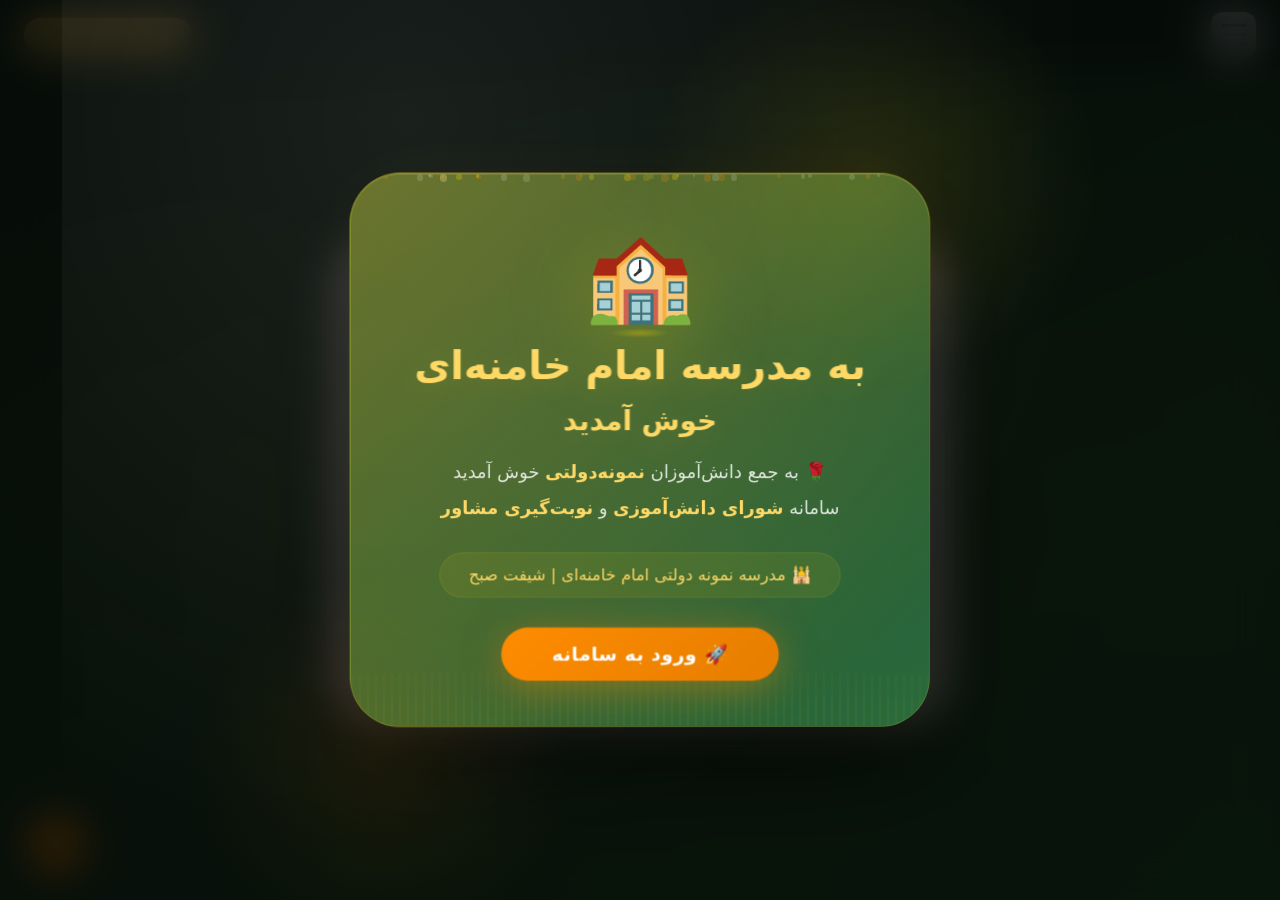
<file: admin.html>
<!DOCTYPE html>
<html lang="fa" dir="rtl">
<head>
    <meta charset="UTF-8">
    <meta name="viewport" content="width=device-width, initial-scale=1.0">
    <title>پنل مدیریت | مدرسه امام خامنه‌ای</title>
    <link rel="stylesheet" href="style.css">
    <style>
        /* ===== متغیرهای پیشرفته ===== */
        :root {
            --admin-primary: #0f1f15;
            --admin-secondary: #1a3a28;
            --admin-gold: #ffd966;
            --admin-gold-dark: #e6b800;
            --admin-orange: #ff8c00;
            --admin-gradient: linear-gradient(135deg, #0f1f15, #1a3a28, #0f1f15);
            --admin-card-bg: rgba(255,255,255,0.03);
            --admin-border: rgba(255,215,0,0.08);
            --admin-shadow: 0 8px 32px rgba(0,0,0,0.4);
            --admin-glow: 0 0 40px rgba(255,215,0,0.03);
        }

        * { box-sizing: border-box; }

        body {
            background: var(--admin-gradient);
            min-height: 100vh;
        }

        /* ===== کانتینر اصلی ===== */
        .admin-container {
            max-width: 1400px;
            margin: 90px auto 40px;
            padding: 20px;
            position: relative;
        }

        /* ===== هدر پیشرفته ===== */
        .admin-header {
            background: rgba(255,255,255,0.04);
            backdrop-filter: blur(20px);
            -webkit-backdrop-filter: blur(20px);
            border-radius: 30px;
            padding: 35px 40px;
            margin-bottom: 35px;
            border: 1px solid var(--admin-border);
            box-shadow: var(--admin-shadow), var(--admin-glow);
            position: relative;
            overflow: hidden;
        }
        .admin-header::before {
            content: '';
            position: absolute;
            top: -50%;
            right: -30%;
            width: 60%;
            height: 200%;
            background: radial-gradient(ellipse, rgba(255,215,0,0.03) 0%, transparent 70%);
            pointer-events: none;
        }
        .admin-header::after {
            content: '';
            position: absolute;
            bottom: 0;
            left: 0;
            width: 100%;
            height: 2px;
            background: linear-gradient(90deg, transparent, var(--admin-gold), transparent);
            animation: headerGlow 3s ease-in-out infinite;
        }
        @keyframes headerGlow {
            0%, 100% { opacity: 0.3; transform: scaleX(0.8); }
            50% { opacity: 1; transform: scaleX(1); }
        }

        .admin-header h1 {
            color: var(--admin-gold);
            font-size: 2rem;
            font-weight: 800;
            margin-bottom: 8px;
            display: flex;
            align-items: center;
            gap: 15px;
            text-shadow: 0 0 40px rgba(255,215,0,0.1);
        }
        .admin-header h1 .badge {
            background: rgba(255,215,0,0.15);
            color: var(--admin-gold);
            font-size: 0.7rem;
            padding: 4px 14px;
            border-radius: 50px;
            font-weight: 600;
            border: 1px solid rgba(255,215,0,0.15);
        }
        .admin-header p {
            color: rgba(255,255,255,0.6);
            font-size: 1rem;
            margin: 0;
        }
        .admin-header .stats-row {
            display: flex;
            gap: 30px;
            margin-top: 20px;
            flex-wrap: wrap;
        }
        .admin-header .stat-item {
            display: flex;
            align-items: center;
            gap: 10px;
            color: rgba(255,255,255,0.7);
            font-size: 0.9rem;
        }
        .admin-header .stat-item .num {
            color: var(--admin-gold);
            font-weight: 700;
            font-size: 1.1rem;
        }

        /* ===== تب‌های حرفه‌ای ===== */
        .admin-tabs {
            display: flex;
            gap: 8px;
            flex-wrap: wrap;
            margin-bottom: 30px;
            padding: 6px;
            background: rgba(255,255,255,0.03);
            border-radius: 20px;
            border: 1px solid var(--admin-border);
            backdrop-filter: blur(10px);
        }
        .tab-btn {
            background: transparent;
            color: rgba(255,255,255,0.5);
            border: none;
            padding: 12px 24px;
            border-radius: 14px;
            cursor: pointer;
            transition: all 0.4s cubic-bezier(0.34, 1.56, 0.64, 1);
            font-size: 0.9rem;
            font-weight: 600;
            font-family: inherit;
            position: relative;
        }
        .tab-btn:hover {
            color: rgba(255,255,255,0.8);
            background: rgba(255,255,255,0.05);
            transform: translateY(-2px);
        }
        .tab-btn.active {
            background: linear-gradient(135deg, var(--admin-gold), var(--admin-gold-dark));
            color: #0f1f15;
            box-shadow: 0 8px 30px rgba(255,215,0,0.2);
            transform: translateY(-2px);
        }
        .tab-btn .tab-icon {
            margin-left: 8px;
        }
        .tab-btn .tab-badge {
            position: absolute;
            top: -6px;
            right: -6px;
            background: #e74c3c;
            color: white;
            font-size: 0.55rem;
            padding: 2px 8px;
            border-radius: 20px;
            font-weight: 700;
        }

        /* ===== پنل‌ها ===== */
        .tab-pane {
            display: none;
            background: rgba(255,255,255,0.03);
            backdrop-filter: blur(20px);
            -webkit-backdrop-filter: blur(20px);
            border-radius: 24px;
            padding: 30px;
            border: 1px solid var(--admin-border);
            box-shadow: var(--admin-shadow);
            animation: paneIn 0.5s ease;
        }
        @keyframes paneIn {
            from { opacity: 0; transform: translateY(20px) scale(0.98); }
            to { opacity: 1; transform: translateY(0) scale(1); }
        }
        .tab-pane.active { display: block; }

        .tab-pane h2 {
            color: var(--admin-gold);
            font-size: 1.4rem;
            margin-bottom: 25px;
            border-right: 4px solid var(--admin-gold);
            padding-right: 18px;
            font-weight: 700;
            display: flex;
            align-items: center;
            gap: 12px;
        }
        .tab-pane h2 .sub {
            font-size: 0.8rem;
            color: rgba(255,255,255,0.3);
            font-weight: 400;
        }
        .tab-pane h3 {
            color: rgba(255,255,255,0.85);
            font-size: 1.05rem;
            margin-bottom: 15px;
            font-weight: 600;
        }

        /* ===== فرم‌ها ===== */
        .candidate-form {
            background: rgba(255,255,255,0.04);
            padding: 25px;
            border-radius: 18px;
            margin-bottom: 30px;
            border: 1px solid var(--admin-border);
        }
        .candidate-form input,
        .candidate-form textarea {
            width: 100%;
            padding: 14px 18px;
            margin: 8px 0;
            background: rgba(255,255,255,0.05);
            border: 1px solid var(--admin-border);
            border-radius: 14px;
            font-family: inherit;
            font-size: 0.95rem;
            color: rgba(255,255,255,0.85);
            transition: all 0.3s;
        }
        .candidate-form input::placeholder,
        .candidate-form textarea::placeholder {
            color: rgba(255,255,255,0.2);
        }
        .candidate-form input:focus,
        .candidate-form textarea:focus {
            border-color: var(--admin-gold);
            outline: none;
            box-shadow: 0 0 0 4px rgba(255,215,0,0.05);
            background: rgba(255,255,255,0.08);
        }
        .candidate-form textarea {
            min-height: 80px;
            resize: vertical;
        }

        .btn-gold {
            background: linear-gradient(135deg, var(--admin-gold), var(--admin-gold-dark));
            color: #0f1f15;
            border: none;
            padding: 12px 28px;
            border-radius: 14px;
            font-size: 0.95rem;
            font-weight: 700;
            cursor: pointer;
            transition: all 0.4s cubic-bezier(0.34, 1.56, 0.64, 1);
            font-family: inherit;
            margin-top: 8px;
        }
        .btn-gold:hover {
            transform: translateY(-3px) scale(1.02);
            box-shadow: 0 12px 40px rgba(255,215,0,0.2);
        }
        .btn-gold:active { transform: scale(0.97); }

        .btn-danger {
            background: linear-gradient(135deg, #e74c3c, #c0392b);
            color: white;
            border: none;
            padding: 10px 22px;
            border-radius: 14px;
            font-size: 0.9rem;
            font-weight: 600;
            cursor: pointer;
            transition: all 0.3s;
            font-family: inherit;
        }
        .btn-danger:hover {
            transform: translateY(-2px);
            box-shadow: 0 8px 30px rgba(231,76,60,0.25);
        }

        .btn-green {
            background: linear-gradient(135deg, #27ae60, #1e8449);
            color: white;
            border: none;
            padding: 12px 28px;
            border-radius: 14px;
            font-size: 0.95rem;
            font-weight: 700;
            cursor: pointer;
            transition: all 0.3s;
            font-family: inherit;
        }
        .btn-green:hover {
            transform: translateY(-2px);
            box-shadow: 0 8px 30px rgba(39,174,96,0.25);
        }

        .btn-blue {
            background: linear-gradient(135deg, #3498db, #2980b9);
            color: white;
            border: none;
            padding: 12px 28px;
            border-radius: 14px;
            font-size: 0.95rem;
            font-weight: 700;
            cursor: pointer;
            transition: all 0.3s;
            font-family: inherit;
        }
        .btn-blue:hover {
            transform: translateY(-2px);
            box-shadow: 0 8px 30px rgba(52,152,219,0.25);
        }

        /* ===== لیست نامزدها ===== */
        .candidate-item {
            background: rgba(255,255,255,0.04);
            padding: 14px 20px;
            border-radius: 14px;
            display: flex;
            justify-content: space-between;
            align-items: center;
            flex-wrap: wrap;
            margin-bottom: 8px;
            border-right: 3px solid var(--admin-gold);
            transition: all 0.3s;
        }
        .candidate-item:hover {
            background: rgba(255,255,255,0.07);
            transform: translateX(-4px);
        }
        .candidate-item strong {
            color: rgba(255,255,255,0.9);
            font-size: 1rem;
        }
        .candidate-item small {
            color: rgba(255,255,255,0.4);
        }

        .delete-btn {
            background: rgba(231,76,60,0.2);
            color: #e74c3c;
            border: 1px solid rgba(231,76,60,0.2);
            padding: 5px 16px;
            border-radius: 12px;
            cursor: pointer;
            transition: all 0.3s;
            font-size: 0.8rem;
            font-family: inherit;
        }
        .delete-btn:hover {
            background: rgba(231,76,60,0.3);
            transform: scale(1.05);
        }

        /* ===== جدول رأی‌دهندگان ===== */
        .voters-table-container {
            overflow-x: auto;
            margin-top: 15px;
            border-radius: 16px;
            border: 1px solid var(--admin-border);
        }
        .voters-table {
            width: 100%;
            border-collapse: collapse;
            background: rgba(255,255,255,0.02);
        }
        .voters-table th {
            background: rgba(255,215,0,0.05);
            color: var(--admin-gold);
            padding: 14px 16px;
            text-align: center;
            font-weight: 600;
            font-size: 0.85rem;
            border-bottom: 1px solid var(--admin-border);
        }
        .voters-table td {
            padding: 12px 16px;
            text-align: center;
            border-bottom: 1px solid rgba(255,255,255,0.03);
            color: rgba(255,255,255,0.7);
            font-size: 0.85rem;
        }
        .voters-table tr:hover td {
            background: rgba(255,255,255,0.03);
        }
        .voters-table td:first-child {
            direction: ltr;
            font-family: monospace;
            color: rgba(255,215,0,0.6);
        }

        /* ===== کارت‌های نتایج ===== */
        .candidates-grid {
            display: grid;
            grid-template-columns: repeat(auto-fill, minmax(200px, 1fr));
            gap: 18px;
        }
        .result-card {
            background: rgba(255,255,255,0.04);
            border-radius: 18px;
            padding: 20px;
            text-align: center;
            border: 1px solid var(--admin-border);
            transition: all 0.3s;
        }
        .result-card:hover {
            transform: translateY(-4px);
            border-color: rgba(255,215,0,0.2);
            box-shadow: 0 8px 30px rgba(0,0,0,0.2);
        }
        .result-name {
            font-weight: 700;
            font-size: 1rem;
            color: rgba(255,255,255,0.9);
        }
        .result-class {
            color: rgba(255,255,255,0.4);
            font-size: 0.85rem;
            margin: 4px 0;
        }
        .result-votes {
            font-size: 2.2rem;
            color: var(--admin-gold);
            font-weight: 800;
        }
        .result-percent {
            color: rgba(255,255,255,0.3);
            font-size: 0.85rem;
        }
        .result-bar {
            background: rgba(255,255,255,0.05);
            border-radius: 20px;
            height: 6px;
            margin-top: 10px;
            overflow: hidden;
        }
        .result-bar-fill {
            background: linear-gradient(90deg, var(--admin-gold), var(--admin-orange));
            height: 6px;
            border-radius: 20px;
            transition: width 1s ease;
        }

        .result-stats {
            color: rgba(255,255,255,0.6);
            font-size: 1.05rem;
            margin: 15px 0;
            padding: 15px;
            background: rgba(255,255,255,0.03);
            border-radius: 14px;
            border: 1px solid var(--admin-border);
        }
        .result-stats strong {
            color: var(--admin-gold);
        }

        /* ===== دکمه‌های وضعیت ===== */
        .round-badge {
            background: rgba(255,215,0,0.1);
            color: var(--admin-gold);
            padding: 6px 20px;
            border-radius: 50px;
            display: inline-block;
            margin-bottom: 15px;
            font-size: 0.9rem;
            border: 1px solid rgba(255,215,0,0.1);
        }

        /* ===== پنل مشاور ===== */
        .time-slot-manager {
            display: inline-block;
            background: rgba(255,255,255,0.04);
            padding: 8px 16px;
            margin: 4px;
            border-radius: 14px;
            cursor: pointer;
            transition: all 0.3s;
            font-size: 0.8rem;
            border: 1px solid var(--admin-border);
            min-width: 140px;
            text-align: center;
            color: rgba(255,255,255,0.5);
        }
        .time-slot-manager.active {
            background: rgba(39,174,96,0.2);
            border-color: #27ae60;
            color: #27ae60;
        }
        .time-slot-manager.inactive {
            background: rgba(231,76,60,0.15);
            border-color: rgba(231,76,60,0.3);
            color: #e74c3c;
        }
        .time-slot-manager.booked {
            background: rgba(243,156,18,0.15);
            border-color: rgba(243,156,18,0.3);
            color: #f39c12;
            cursor: not-allowed;
        }
        .time-slot-manager:hover:not(.booked) {
            transform: scale(1.05);
            border-color: var(--admin-gold);
        }
        .time-slot-manager .slot-status {
            display: block;
            font-size: 0.65rem;
            margin-top: 2px;
            opacity: 0.6;
        }

        .manual-book-section {
            background: rgba(255,255,255,0.03);
            padding: 25px;
            border-radius: 18px;
            margin-top: 20px;
            border: 1px solid var(--admin-border);
        }
        .manual-book-section input,
        .manual-book-section select {
            padding: 10px 14px;
            margin: 4px;
            background: rgba(255,255,255,0.05);
            border: 1px solid var(--admin-border);
            border-radius: 12px;
            font-size: 0.9rem;
            font-family: inherit;
            color: rgba(255,255,255,0.8);
            transition: all 0.3s;
        }
        .manual-book-section input:focus,
        .manual-book-section select:focus {
            border-color: var(--admin-gold);
            outline: none;
        }
        .manual-book-section input::placeholder {
            color: rgba(255,255,255,0.2);
        }
        .manual-book-section select option {
            background: #1a3a28;
            color: white;
        }

        .btn-small {
            background: linear-gradient(135deg, var(--admin-gold), var(--admin-gold-dark));
            color: #0f1f15;
            border: none;
            padding: 10px 22px;
            border-radius: 12px;
            cursor: pointer;
            font-weight: 700;
            font-size: 0.9rem;
            transition: all 0.3s;
            font-family: inherit;
        }
        .btn-small:hover {
            transform: translateY(-2px);
            box-shadow: 0 8px 30px rgba(255,215,0,0.15);
        }

        .flex-wrap {
            display: flex;
            flex-wrap: wrap;
            gap: 8px;
            align-items: flex-end;
        }
        .flex-wrap > div {
            display: flex;
            flex-direction: column;
        }
        .flex-wrap label {
            font-size: 0.75rem;
            color: rgba(255,255,255,0.3);
            margin-bottom: 3px;
        }

        .legend-box {
            display: inline-block;
            width: 12px;
            height: 12px;
            border-radius: 4px;
            margin-left: 6px;
            vertical-align: middle;
        }
        .legend-active { background: #27ae60; }
        .legend-inactive { background: #e74c3c; }
        .legend-booked { background: #f39c12; }

        .inactive-slot-tag {
            background: rgba(231,76,60,0.15);
            color: #e74c3c;
            padding: 3px 12px;
            border-radius: 12px;
            margin: 3px;
            display: inline-block;
            font-size: 0.75rem;
            border: 1px solid rgba(231,76,60,0.15);
        }
        .booked-slot-tag {
            background: rgba(243,156,18,0.15);
            color: #f39c12;
            padding: 3px 12px;
            border-radius: 12px;
            margin: 3px;
            display: inline-block;
            font-size: 0.75rem;
            border: 1px solid rgba(243,156,18,0.15);
        }

        /* ===== اطلاعیه‌ها ===== */
        .announcement-form {
            background: rgba(255,255,255,0.03);
            padding: 25px;
            border-radius: 18px;
            margin-bottom: 30px;
            border: 1px solid var(--admin-border);
        }
        .announcement-form input,
        .announcement-form textarea {
            width: 100%;
            padding: 14px 18px;
            margin: 8px 0;
            background: rgba(255,255,255,0.05);
            border: 1px solid var(--admin-border);
            border-radius: 14px;
            font-family: inherit;
            font-size: 0.95rem;
            color: rgba(255,255,255,0.85);
            transition: all 0.3s;
        }
        .announcement-form input:focus,
        .announcement-form textarea:focus {
            border-color: var(--admin-gold);
            outline: none;
            box-shadow: 0 0 0 4px rgba(255,215,0,0.05);
        }
        .announcement-form textarea {
            min-height: 100px;
            resize: vertical;
        }

        .announcement-item {
            background: rgba(255,255,255,0.03);
            padding: 16px 20px;
            border-radius: 16px;
            margin-bottom: 12px;
            border-right: 3px solid var(--admin-gold);
            transition: all 0.3s;
        }
        .announcement-item:hover {
            background: rgba(255,255,255,0.05);
        }
        .announcement-title {
            font-size: 1rem;
            font-weight: 700;
            color: rgba(255,255,255,0.85);
            margin-bottom: 4px;
        }
        .announcement-message {
            color: rgba(255,255,255,0.5);
            font-size: 0.9rem;
            line-height: 1.6;
            white-space: pre-line;
        }
        .announcement-meta {
            font-size: 0.7rem;
            color: rgba(255,255,255,0.2);
            display: flex;
            justify-content: space-between;
            align-items: center;
            flex-wrap: wrap;
            margin-top: 8px;
            gap: 8px;
        }
        .read-count {
            background: rgba(255,215,0,0.08);
            color: var(--admin-gold);
            padding: 2px 12px;
            border-radius: 20px;
            font-size: 0.65rem;
        }
        .delete-announcement {
            background: rgba(231,76,60,0.15);
            color: #e74c3c;
            border: 1px solid rgba(231,76,60,0.15);
            padding: 3px 14px;
            border-radius: 12px;
            cursor: pointer;
            font-size: 0.75rem;
            transition: all 0.3s;
            font-family: inherit;
        }
        .delete-announcement:hover {
            background: rgba(231,76,60,0.25);
        }

        /* ===== پروفایل ===== */
        .profile-section {
            display: flex;
            align-items: center;
            gap: 12px;
            cursor: pointer;
            position: relative;
            background: rgba(255,255,255,0.06);
            padding: 5px 18px 5px 15px;
            border-radius: 50px;
            transition: all 0.3s;
            border: 1px solid var(--admin-border);
        }
        .profile-section:hover {
            background: rgba(255,255,255,0.1);
            border-color: rgba(255,215,0,0.15);
        }
        .profile-section.active {
            background: rgba(255,255,255,0.12);
        }

        .avatar-circle {
            width: 40px;
            height: 40px;
            background: linear-gradient(135deg, var(--admin-gold), var(--admin-gold-dark));
            border-radius: 50%;
            display: flex;
            align-items: center;
            justify-content: center;
            font-size: 1.4rem;
            box-shadow: 0 2px 15px rgba(0,0,0,0.2);
            flex-shrink: 0;
        }
        .profile-name {
            color: rgba(255,255,255,0.8);
            font-weight: 600;
            font-size: 0.9rem;
            white-space: nowrap;
        }

        .profile-dropdown {
            position: absolute;
            top: 60px;
            right: 0;
            background: #0f1f15;
            border-radius: 16px;
            min-width: 200px;
            box-shadow: 0 20px 60px rgba(0,0,0,0.5);
            opacity: 0;
            visibility: hidden;
            transition: all 0.3s ease;
            z-index: 100;
            overflow: hidden;
            transform: translateY(-10px);
            border: 1px solid var(--admin-border);
        }
        .profile-section.active .profile-dropdown {
            opacity: 1;
            visibility: visible;
            top: 65px;
            transform: translateY(0);
        }
        .profile-dropdown a {
            display: block;
            padding: 13px 22px;
            color: rgba(255,255,255,0.7);
            text-decoration: none;
            transition: all 0.3s;
            border-bottom: 1px solid rgba(255,255,255,0.03);
            font-size: 0.9rem;
            font-weight: 500;
        }
        .profile-dropdown a:last-child { border-bottom: none; }
        .profile-dropdown a:hover {
            background: rgba(255,215,0,0.08);
            color: var(--admin-gold);
            padding-right: 32px;
        }

        /* ===== منوی همبرگری ===== */
        .hamburger-menu {
            width: 42px;
            height: 42px;
            background: rgba(255,255,255,0.06);
            border-radius: 12px;
            display: flex;
            flex-direction: column;
            justify-content: center;
            align-items: center;
            gap: 5px;
            cursor: pointer;
            z-index: 1000;
            border: 1px solid var(--admin-border);
            transition: all 0.3s;
            position: relative;
        }
        .hamburger-menu:hover {
            background: rgba(255,255,255,0.1);
            border-color: rgba(255,215,0,0.2);
        }
        .bar {
            width: 22px;
            height: 2.5px;
            background: rgba(255,255,255,0.6);
            border-radius: 10px;
            transition: all 0.3s;
        }
        .hamburger-menu.active .bar:nth-child(1) {
            transform: translateY(7.5px) rotate(45deg);
        }
        .hamburger-menu.active .bar:nth-child(2) {
            opacity: 0;
            transform: scaleX(0);
        }
        .hamburger-menu.active .bar:nth-child(3) {
            transform: translateY(-7.5px) rotate(-45deg);
        }

        /* ===== منوی کناری ===== */
        .side-menu {
            position: fixed;
            top: 0;
            right: -300px;
            width: 280px;
            height: 100vh;
            background: rgba(15, 31, 21, 0.97);
            backdrop-filter: blur(30px);
            -webkit-backdrop-filter: blur(30px);
            box-shadow: -5px 0 40px rgba(0,0,0,0.4);
            z-index: 999;
            transition: right 0.4s cubic-bezier(0.22, 1, 0.36, 1);
            padding-top: 80px;
            border-right: 2px solid rgba(255,215,0,0.08);
        }
        .side-menu.open { right: 0; }

        .side-menu ul {
            list-style: none;
            padding: 0 20px;
        }
        .side-menu ul li {
            margin: 14px 0;
            opacity: 0;
            transform: translateX(50px);
            transition: all 0.4s ease;
        }
        .side-menu.open ul li {
            opacity: 1;
            transform: translateX(0);
        }
        .side-menu.open ul li:nth-child(1) { transition-delay: 0.05s; }
        .side-menu.open ul li:nth-child(2) { transition-delay: 0.1s; }
        .side-menu.open ul li:nth-child(3) { transition-delay: 0.15s; }
        .side-menu.open ul li:nth-child(4) { transition-delay: 0.2s; }
        .side-menu.open ul li:nth-child(5) { transition-delay: 0.25s; }

        .side-menu ul li a {
            color: rgba(255,255,255,0.6);
            text-decoration: none;
            font-size: 1.05rem;
            display: block;
            padding: 12px 20px;
            border-radius: 14px;
            background: rgba(255,255,255,0.02);
            transition: all 0.3s;
            font-weight: 500;
            border: 1px solid transparent;
        }
        .side-menu ul li a:hover {
            background: rgba(255,215,0,0.08);
            color: var(--admin-gold);
            padding-right: 32px;
            border-color: rgba(255,215,0,0.05);
        }
        .side-menu ul li a.active-page {
            background: rgba(255,215,0,0.1);
            color: var(--admin-gold);
            border-color: rgba(255,215,0,0.1);
        }

        /* ===== ریسپانسیو ===== */
        @media (max-width: 768px) {
            .admin-container { margin-top: 75px; padding: 10px; }
            .admin-header { padding: 25px 20px; }
            .admin-header h1 { font-size: 1.5rem; flex-wrap: wrap; }
            .admin-header .stats-row { gap: 15px; }
            .admin-tabs { gap: 4px; padding: 4px; border-radius: 14px; }
            .tab-btn { padding: 8px 14px; font-size: 0.75rem; }
            .tab-pane { padding: 18px; }
            .flex-wrap { flex-direction: column; }
            .flex-wrap > div { width: 100%; }
            .manual-book-section input,
            .manual-book-section select { width: 100%; }
            .time-slot-manager { min-width: 100px; font-size: 0.7rem; padding: 5px 10px; }
            .candidates-grid { grid-template-columns: 1fr 1fr; }
            .profile-name { display: none; }
            .side-menu { width: 250px; }
            .side-menu ul li a { font-size: 0.95rem; padding: 10px 16px; }
        }

        @media (max-width: 480px) {
            .admin-header h1 { font-size: 1.2rem; }
            .admin-header p { font-size: 0.85rem; }
            .admin-tabs { gap: 3px; }
            .tab-btn { padding: 6px 10px; font-size: 0.65rem; border-radius: 10px; }
            .tab-pane { padding: 14px; border-radius: 18px; }
            .candidate-form { padding: 16px; }
            .candidates-grid { grid-template-columns: 1fr; }
            .admin-header .stat-item { font-size: 0.75rem; }
            .admin-header .stat-item .num { font-size: 0.95rem; }
            .hamburger-menu { width: 36px; height: 36px; }
            .bar { width: 18px; height: 2px; }
        }
    </style>
</head>
<body>

    <!-- ===== نوار بالا ===== -->
    <div class="top-bar" style="background:rgba(15,31,21,0.95); backdrop-filter:blur(16px); border-bottom:1px solid rgba(255,215,0,0.05);">
        <div class="left-section">
            <div class="hamburger-menu" id="hamburgerBtn">
                <div class="bar"></div><div class="bar"></div><div class="bar"></div>
            </div>
        </div>
        <div class="right-section">
            <div class="profile-section" id="profileSection" style="display: none;">
                <div class="profile-avatar"><div class="avatar-circle">👑</div></div>
                <div class="profile-name" id="profileName"></div>
                <div class="profile-dropdown">
                    <a href="index.html">🏠 صفحه اصلی</a>
                    <a href="voting.html">🗳️ رأی‌گیری</a>
                    <a href="booking.html">📅 نوبت‌گیری مشاور</a>
                    <a href="#" id="logoutBtn">🚪 خروج از حساب</a>
                </div>
            </div>
        </div>
    </div>

    <!-- ===== منوی همبرگری ===== -->
    <nav class="side-menu" id="sideMenu">
        <ul>
            <li><a href="index.html">🏠 صفحه اصلی</a></li>
            <li><a href="voting.html">🗳️ رأی‌گیری دانش‌آموزی</a></li>
            <li><a href="admin.html" class="active-page">👑 پنل ادمین</a></li>
            <li><a href="booking.html">📅 نوبت‌گیری مشاور</a></li>
            <li><a href="index.html#announcements">📢 اطلاعیه‌ها</a></li>
        </ul>
    </nav>

    <!-- ===== محتوای اصلی ===== -->
    <div class="admin-container">
        <!-- هدر -->
        <div class="admin-header">
            <h1>
                👑 پنل مدیریت
                <span class="badge">نسخه ۱.۰</span>
            </h1>
            <p>مدیریت کامل سیستم مدرسه • انتخابات • نوبت‌گیری • اطلاعیه‌ها</p>
            <div class="stats-row">
                <div class="stat-item">📋 <span class="num" id="statCandidates">۰</span> نامزد</div>
                <div class="stat-item">👥 <span class="num" id="statVoters">۰</span> رأی‌دهنده</div>
                <div class="stat-item">📅 <span class="num" id="statRound">۱</span> دوره</div>
                <div class="stat-item">📢 <span class="num" id="statAnnouncements">۰</span> اطلاعیه</div>
            </div>
        </div>

        <!-- تب‌ها -->
        <div class="admin-tabs">
            <button class="tab-btn active" data-tab="candidates">
                <span class="tab-icon">📋</span> نامزدها
            </button>
            <button class="tab-btn" data-tab="voters">
                <span class="tab-icon">👥</span> رأی‌دهندگان
            </button>
            <button class="tab-btn" data-tab="results">
                <span class="tab-icon">📊</span> نتایج
            </button>
            <button class="tab-btn" data-tab="announcements">
                <span class="tab-icon">📢</span> اطلاعیه
                <span class="tab-badge" id="announcementTabBadge" style="display:none;">0</span>
            </button>
            <button class="tab-btn" data-tab="settings">
                <span class="tab-icon">⚙️</span> تنظیمات
            </button>
            <button class="tab-btn" data-tab="counselor">
                <span class="tab-icon">👥</span> مشاور
            </button>
        </div>

        <!-- ===== تب نامزدها ===== -->
        <div class="tab-pane active" id="candidatesTab">
            <h2>➕ افزودن نامزد <span class="sub">ثبت نامزدهای جدید</span></h2>
            <div class="candidate-form">
                <input type="text" id="candName" placeholder="نام و نام خانوادگی">
                <input type="text" id="candClass" placeholder="کلاس">
                <textarea id="candSlogan" placeholder="شعار انتخاباتی" rows="2"></textarea>
                <input type="text" id="candImg" placeholder="آدرس عکس (اختیاری)">
                <button class="btn-gold" onclick="addNewCandidate()">➕ اضافه کردن نامزد</button>
            </div>
            <h2>📋 لیست نامزدها <span class="sub">مدیریت نامزدهای ثبت شده</span></h2>
            <div id="candidatesList"></div>
        </div>

        <!-- ===== تب رأی‌دهندگان ===== -->
        <div class="tab-pane" id="votersTab">
            <h2>👥 رأی‌دهندگان <span class="sub">لیست شرکت‌کنندگان در این دوره</span></h2>
            <div id="currentRoundInfo" class="round-badge"></div>
            <div id="votersList"></div>
        </div>

        <!-- ===== تب نتایج ===== -->
        <div class="tab-pane" id="resultsTab">
            <h2>📊 نتایج <span class="sub">آمار و آرای دوره جاری</span></h2>
            <div id="currentRoundInfoResults" class="round-badge"></div>
            <div id="resultsArea"></div>
        </div>

        <!-- ===== تب اطلاعیه ===== -->
        <div class="tab-pane" id="announcementsTab">
            <h2>📢 پنل اطلاعیه <span class="sub">ارسال و مدیریت اطلاعیه‌ها</span></h2>
            <div class="announcement-form">
                <h3 style="color:rgba(255,255,255,0.7); font-size:1rem;">➕ ارسال اطلاعیه جدید</h3>
                <input type="text" id="announcementTitle" placeholder="عنوان اطلاعیه">
                <textarea id="announcementMessage" placeholder="متن اطلاعیه..."></textarea>
                <button class="btn-gold" onclick="sendAnnouncement()">📢 ارسال اطلاعیه</button>
            </div>
            <h3 style="color:rgba(255,255,255,0.7); font-size:1rem;">📋 لیست اطلاعیه‌های ارسال شده</h3>
            <div id="announcementsList"></div>
        </div>

        <!-- ===== تب تنظیمات ===== -->
        <div class="tab-pane" id="settingsTab">
            <h2>⚙️ تنظیمات انتخابات <span class="sub">مدیریت دوره‌ها و وضعیت</span></h2>
            <div id="electionStatus"></div>
            <div id="currentRoundDisplay" class="round-badge"></div>
            <div style="display:flex; flex-wrap:wrap; gap:10px;">
                <button class="btn-green" id="toggleElectionBtn">▶️ شروع انتخابات</button>
                <button class="btn-blue" id="newRoundBtn">🆕 دوره جدید</button>
            </div>
            <div style="margin-top:30px; border-top:1px solid var(--admin-border); padding-top:25px;">
                <h3 style="color:#e74c3c; font-size:1rem;">⚠️ بخش خطرناک</h3>
                <button class="btn-danger" onclick="resetSystem()">🔄 بازنشانی کامل سیستم</button>
                <p style="font-size:0.75rem; color:rgba(255,255,255,0.2); margin-top:8px;">همه داده‌ها (کاربران، نامزدها، آراء، نوبت‌ها) پاک می‌شوند.</p>
            </div>
        </div>

        <!-- ===== تب پنل مشاور ===== -->
        <div class="tab-pane" id="counselorTab">
            <h2>👥 پنل مشاور <span class="sub">مدیریت نوبت‌های مشاوره</span></h2>
            
            <div style="margin-bottom:25px;">
                <h3 style="color:rgba(255,255,255,0.7); font-size:1rem;">📋 نوبت‌های رزرو شده</h3>
                <button class="btn-blue" onclick="refreshCounselorPanel()" style="padding:6px 16px; font-size:0.8rem; margin-bottom:10px;">🔄 بروزرسانی</button>
                <div class="voters-table-container">
                    <table class="voters-table" id="allBookingsTable">
                        <thead>
                            <tr><th>کد ملی</th><th>نام</th><th>روز</th><th>ساعت</th><th>تاریخ</th><th>عملیات</th></tr>
                        </thead>
                        <tbody id="allBookingsList">
                            <tr><td colspan="6" style="text-align:center; padding:20px; color:rgba(255,255,255,0.2);">در حال بارگذاری...</td></tr>
                        </tbody>
                    </table>
                </div>
            </div>

            <div style="margin-bottom:25px;">
                <h3 style="color:rgba(255,255,255,0.7); font-size:1rem;">⚙️ مدیریت ساعات مشاوره</h3>
                <div style="margin-bottom:10px; font-size:0.75rem; color:rgba(255,255,255,0.3);">
                    <span><span class="legend-box legend-active"></span> فعال</span>
                    <span style="margin-right:15px;"><span class="legend-box legend-inactive"></span> غیرفعال</span>
                    <span style="margin-right:15px;"><span class="legend-box legend-booked"></span> رزرو شده</span>
                </div>
                <div id="timeSlotsManager"></div>
            </div>

            <div class="manual-book-section">
                <h3 style="color:rgba(255,255,255,0.7); font-size:1rem;">➕ رزرو دستی + ارسال اطلاعیه</h3>
                <div style="font-size:0.8rem; color:#27ae60; margin-bottom:10px;">
                    💡 پس از رزرو، یک اطلاعیه برای دانش‌آموز ارسال می‌شود
                </div>
                <div class="flex-wrap">
                    <div>
                        <label>کد ملی:</label>
                        <input type="text" id="manualNationalCode" placeholder="۱۰ رقم" maxlength="10">
                    </div>
                    <div>
                        <label>نام:</label>
                        <input type="text" id="manualStudentName" placeholder="نام و نام خانوادگی">
                    </div>
                    <div>
                        <label>روز:</label>
                        <select id="manualDay">
                            <option value="شنبه">شنبه</option>
                            <option value="یکشنبه">یکشنبه</option>
                            <option value="دوشنبه">دوشنبه</option>
                            <option value="سه‌شنبه">سه‌شنبه</option>
                            <option value="چهارشنبه">چهارشنبه</option>
                        </select>
                    </div>
                    <div>
                        <label>ساعت:</label>
                        <select id="manualSlot">
                            <option value="">انتخاب کنید</option>
                        </select>
                    </div>
                    <div>
                        <button class="btn-small" onclick="manualReserve()">📅 رزرو + ارسال</button>
                    </div>
                </div>
            </div>

            <div style="margin-top:20px; display:grid; grid-template-columns:1fr 1fr; gap:15px;">
                <div>
                    <h3 style="color:rgba(255,255,255,0.5); font-size:0.85rem;">⛔ ساعات غیرفعال</h3>
                    <div id="inactiveSlotsList" style="margin-top:8px; min-height:30px; padding:8px; background:rgba(255,255,255,0.02); border-radius:12px;"></div>
                </div>
                <div>
                    <h3 style="color:rgba(255,255,255,0.5); font-size:0.85rem;">📌 ساعات رزرو شده</h3>
                    <div id="bookedSlotsList" style="margin-top:8px; min-height:30px; padding:8px; background:rgba(255,255,255,0.02); border-radius:12px;"></div>
                </div>
            </div>
        </div>
    </div>

    <script src="data-manager.js"></script>
    <script>
        let currentUser = null;
        let isRendering = false;
        let refreshInterval = null;
        
        const timeSlots = [
            "08:00 - 08:30", "08:30 - 09:00", "09:00 - 09:30", "09:30 - 10:00",
            "10:00 - 10:30", "10:30 - 11:00", "11:00 - 11:30", "11:30 - 12:00",
            "13:00 - 13:30", "13:30 - 14:00", "14:00 - 14:30", "14:30 - 15:00"
        ];
        const days = ["شنبه", "یکشنبه", "دوشنبه", "سه‌شنبه", "چهارشنبه"];

        // ==================== منوی همبرگری ====================
        function initHamburgerMenu() {
            const hamburgerBtn = document.getElementById('hamburgerBtn');
            const sideMenu = document.getElementById('sideMenu');
            if (hamburgerBtn && sideMenu) {
                hamburgerBtn.addEventListener('click', function(e) {
                    e.stopPropagation();
                    hamburgerBtn.classList.toggle('active');
                    sideMenu.classList.toggle('open');
                });
                document.addEventListener('click', function(event) {
                    if (!hamburgerBtn.contains(event.target) && !sideMenu.contains(event.target)) {
                        hamburgerBtn.classList.remove('active');
                        sideMenu.classList.remove('open');
                    }
                });
            }
        }

        // ==================== پروفایل ====================
        function initProfile() {
            const profileSection = document.getElementById('profileSection');
            if(profileSection) {
                profileSection.addEventListener('click', function(e) {
                    e.stopPropagation();
                    profileSection.classList.toggle('active');
                });
                document.addEventListener('click', function() {
                    profileSection.classList.remove('active');
                });
            }
            document.getElementById('logoutBtn')?.addEventListener('click', function(e) {
                e.preventDefault();
                sessionStorage.removeItem("currentUser");
                window.location.href = "index.html";
            });
        }

        // ==================== تابع کمکی ====================
        async function getFreshData() {
            await refreshData();
            return {
                bookings: await getCounselorBookings(),
                activeSlots: await getCounselorActiveSlots(),
                candidates: await getCandidates(),
                users: await getUsers(),
                votes: await getVotes(),
                currentRound: await getCurrentRound(),
                electionActive: await getElectionStatus(),
                announcements: await getAnnouncements()
            };
        }

        // ==================== بروزرسانی آمار ====================
        async function updateStats() {
            const data = await getFreshData();
            document.getElementById('statCandidates').textContent = data.candidates.length;
            document.getElementById('statVoters').textContent = Object.keys(data.votes).filter(k => data.votes[k]?.round === data.currentRound).length;
            document.getElementById('statRound').textContent = data.currentRound;
            document.getElementById('statAnnouncements').textContent = data.announcements.length;
        }

        // ==================== بروزرسانی پنل مشاور ====================
        async function refreshCounselorPanel() {
            if (isRendering) return;
            isRendering = true;
            try {
                await renderCounselorPanel();
                await updateStats();
                alert("✅ بروزرسانی شد!");
            } catch(e) { console.error(e); }
            finally { isRendering = false; }
        }

        // ==================== رندر پنل مشاور ====================
        async function renderCounselorPanel() {
            const data = await getFreshData();
            const { bookings, activeSlots } = data;
            
            const tbody = document.getElementById("allBookingsList");
            if(tbody) {
                if(bookings.length === 0) {
                    tbody.innerHTML = `<tr><td colspan="6" style="text-align:center; padding:20px; color:rgba(255,255,255,0.2);">هیچ نوبتی رزرو نشده</td></tr>`;
                } else {
                    tbody.innerHTML = bookings.map(b => `
                        <tr>
                            <td style="font-family:monospace; color:rgba(255,215,0,0.5);">${b.userNationalCode}</td>
                            <td style="color:rgba(255,255,255,0.7);">${b.userName}</td>
                            <td style="color:rgba(255,255,255,0.5);">${b.day}</td>
                            <td style="color:rgba(255,255,255,0.5);">${b.slot}</td>
                            <td style="font-size:0.75rem; color:rgba(255,255,255,0.3);">${new Date(b.date).toLocaleString('fa-IR')}</td>
                            <td><button class="delete-btn" onclick="cancelBookingFromAdmin('${b.id}')">لغو</button></td>
                        </tr>
                    `).join('');
                }
            }

            const container = document.getElementById("timeSlotsManager");
            if(container) {
                let html = "";
                days.forEach(day => {
                    const dayBookings = bookings.filter(b => b.day === day).map(b => b.slot);
                    html += `<div style="margin:10px 0; padding:12px; background:rgba(255,255,255,0.02); border-radius:14px; border:1px solid var(--admin-border);">
                                <strong style="color:rgba(255,255,255,0.6); font-size:0.9rem;">📌 ${day}</strong><br>`;
                    timeSlots.forEach(slot => {
                        const isActive = activeSlots[day]?.[slot] !== false;
                        const isBooked = dayBookings.includes(slot);
                        let cls = "active", txt = "✅ فعال", click = `toggleSlot('${day}','${slot}')`;
                        if(isBooked) { cls = "booked"; txt = "📌 رزرو شده"; click = ""; }
                        else if(!isActive) { cls = "inactive"; txt = "❌ غیرفعال"; }
                        html += `<span class="time-slot-manager ${cls}" ${click ? `onclick="${click}"` : ''}>${slot} <span class="slot-status">${txt}</span></span>`;
                    });
                    html += `</div>`;
                });
                container.innerHTML = html;
            }

            const inactive = [], booked = [];
            days.forEach(day => {
                const dayBookings = bookings.filter(b => b.day === day).map(b => b.slot);
                timeSlots.forEach(slot => {
                    if(dayBookings.includes(slot)) booked.push(`${day} ${slot}`);
                    else if(activeSlots[day]?.[slot] === false) inactive.push(`${day} ${slot}`);
                });
            });
            document.getElementById("inactiveSlotsList").innerHTML = inactive.length ? inactive.map(s => `<span class="inactive-slot-tag">⛔ ${s}</span>`).join('') : '<span style="color:#27ae60; font-size:0.8rem;">✅ هیچ ساعتی غیرفعال نیست</span>';
            document.getElementById("bookedSlotsList").innerHTML = booked.length ? booked.map(s => `<span class="booked-slot-tag">📌 ${s}</span>`).join('') : '<span style="color:rgba(255,255,255,0.2); font-size:0.8rem;">📭 هیچ نوبتی رزرو نشده</span>';

            await updateManualSlotSelect(activeSlots, bookings);
        }

        // ==================== آپدیت سلکت منو ====================
        async function updateManualSlotSelect(activeSlots, bookings) {
            const select = document.getElementById("manualSlot");
            if(!select) return;
            const day = document.getElementById("manualDay").value;
            const dayBookings = (bookings || await getCounselorBookings()).filter(b => b.day === day).map(b => b.slot);
            const slots = (activeSlots || await getCounselorActiveSlots());
            
            select.innerHTML = "";
            let has = false;
            timeSlots.forEach(slot => {
                const isActive = slots[day]?.[slot] !== false;
                const isBooked = dayBookings.includes(slot);
                if(isActive && !isBooked) { select.innerHTML += `<option value="${slot}">${slot}</option>`; has = true; }
                else if(!isActive) select.innerHTML += `<option value="${slot}" disabled>${slot} (غیرفعال)</option>`;
                else if(isBooked) select.innerHTML += `<option value="${slot}" disabled>${slot} (رزرو)</option>`;
            });
            if(!has) select.innerHTML = `<option value="">❌ موجود نیست</option>`;
        }

        // ==================== توابع پنل مشاور ====================
        async function toggleSlot(day, slot) {
            const bookings = await getCounselorBookings();
            if(bookings.some(b => b.day === day && b.slot === slot)) {
                alert("⛔ این ساعت رزرو شده!");
                return;
            }
            await toggleCounselorSlot(day, slot);
            await renderCounselorPanel();
            await updateStats();
        }

        async function cancelBookingFromAdmin(id) {
            if(confirm("لغو شود؟")) {
                await cancelCounselorBooking(id);
                await renderCounselorPanel();
                await updateStats();
            }
        }

        async function manualReserve() {
            const code = document.getElementById("manualNationalCode").value.trim();
            const name = document.getElementById("manualStudentName").value.trim();
            const day = document.getElementById("manualDay").value;
            const slot = document.getElementById("manualSlot").value;
            
            if(!code || !name || !slot) { 
                alert("⚠️ همه فیلدها را پر کنید!"); 
                return; 
            }
            if(!/^\d{10}$/.test(code)) { 
                alert("⚠️ کد ملی باید ۱۰ رقم باشد!"); 
                return; 
            }
            
            const data = await getFreshData();
            if(data.activeSlots[day]?.[slot] === false) { 
                alert("⛔ این ساعت توسط مشاور غیرفعال شده است!"); 
                return; 
            }
            if(data.bookings.some(b => b.day === day && b.slot === slot)) { 
                alert("⛔ این ساعت قبلاً رزرو شده است!"); 
                return; 
            }
            
            const users = await getUsers();
            const targetUser = users[code];
            if(!targetUser) {
                alert("⚠️ این کد ملی در سیستم ثبت نشده است! لطفاً ابتدا دانش‌آموز را ثبت‌نام کنید.");
                return;
            }
            
            const existing = data.bookings.find(b => b.userNationalCode === code);
            if(existing) {
                if(!confirm(`⚠️ ${targetUser.firstName} ${targetUser.lastName} قبلاً یک نوبت فعال دارد (${existing.day} ${existing.slot}). آیا می‌خواهید جایگزین شود؟`)) {
                    return;
                }
                await cancelCounselorBooking(existing.id);
            }
            
            const newBooking = {
                id: Date.now().toString(),
                userNationalCode: code,
                userName: name,
                day: day,
                slot: slot,
                date: new Date().toISOString()
            };
            
            await addCounselorBooking(newBooking);
            
            const message = `
        سلام ${targetUser.firstName} ${targetUser.lastName} گرامی 🌹

        نوبت مشاوره شما با موفقیت ثبت شد:

        📅 روز: ${day}
        🕐 ساعت: ${slot}
        👤 مشاور: ${currentUser.firstName} ${currentUser.lastName}

        لطفاً در زمان مقرر در دفتر مشاوره حضور داشته باشید.

        با آرزوی موفقیت 🌟
        مدیریت مدرسه امام خامنه‌ای
            `;
            
            await addAnnouncement(
                `✅ نوبت مشاوره شما ثبت شد - ${day} ${slot}`,
                message,
                `مشاور مدرسه (${currentUser.firstName} ${currentUser.lastName})`
            );
            
            await renderCounselorPanel();
            await renderAnnouncements();
            await updateStats();
            
            alert(`✅ نوبت برای ${name} با موفقیت رزرو شد!\n📨 اطلاعیه برای دانش‌آموز ارسال شد.`);
            
            document.getElementById("manualNationalCode").value = "";
            document.getElementById("manualStudentName").value = "";
        }

        // ==================== توابع اطلاعیه ====================
        async function renderAnnouncements() {
            const list = await getAnnouncements();
            const container = document.getElementById("announcementsList");
            const badge = document.getElementById("announcementTabBadge");
            if(!container) return;
            
            // آپدیت نشان‌گر تب
            if(badge) {
                if(list.length > 0) {
                    badge.style.display = 'inline';
                    badge.textContent = list.length;
                } else {
                    badge.style.display = 'none';
                }
            }
            
            if(!list.length) { 
                container.innerHTML = "<p style='text-align:center;padding:20px;color:rgba(255,255,255,0.2);'>هیچ اطلاعیه‌ای ارسال نشده است</p>"; 
                return; 
            }
            container.innerHTML = list.map(a => `
                <div class="announcement-item">
                    <div class="announcement-title">📢 ${a.title}</div>
                    <div class="announcement-message">${a.message}</div>
                    <div class="announcement-meta">
                        <span>🕒 ${new Date(a.createdAt).toLocaleString('fa-IR')}</span>
                        <span>👤 ${a.senderName}</span>
                        <span class="read-count">👁️ ${a.readBy.length} مشاهده</span>
                        <button class="delete-announcement" onclick="deleteAnnouncement('${a.id}')">🗑️ حذف</button>
                    </div>
                </div>
            `).join('');
        }

        async function sendAnnouncement() {
            const t = document.getElementById("announcementTitle").value.trim();
            const m = document.getElementById("announcementMessage").value.trim();
            if(!t || !m) { alert("عنوان و متن را وارد کنید!"); return; }
            await addAnnouncement(t, m, `${currentUser.firstName} ${currentUser.lastName}`);
            document.getElementById("announcementTitle").value = "";
            document.getElementById("announcementMessage").value = "";
            await renderAnnouncements();
            await updateStats();
            alert("✅ اطلاعیه با موفقیت ارسال شد!");
        }

        async function deleteAnnouncement(id) {
            if(!confirm("حذف شود؟")) return;
            const data = await getData();
            data.announcements = data.announcements.filter(a => a.id !== id);
            await saveData(data);
            await renderAnnouncements();
            await updateStats();
        }

        // ==================== توابع اصلی ====================
        async function renderCandidates() {
            const list = await getCandidates();
            const container = document.getElementById("candidatesList");
            if(!container) return;
            if(!list.length) { 
                container.innerHTML = "<p style='text-align:center;padding:20px;color:rgba(255,255,255,0.2);'>هیچ نامزدی ثبت نشده</p>"; 
                return; 
            }
            container.innerHTML = list.map(c => `
                <div class="candidate-item">
                    <div><strong>${c.name}</strong> <span style="color:rgba(255,255,255,0.3);">-</span> <span style="color:rgba(255,255,255,0.4);">${c.class}</span> <small style="color:rgba(255,255,255,0.2);">${c.slogan}</small></div>
                    <button class="delete-btn" onclick="removeCandidate(${c.id})">❌ حذف</button>
                </div>
            `).join('');
        }

        async function renderVoters() {
            const users = await getUsers();
            const votes = await getVotes();
            const round = await getCurrentRound();
            const voted = [];
            for(const [code, user] of Object.entries(users)) {
                if(votes[code]?.round === round) voted.push({...user, time: votes[code].timestamp});
            }
            const container = document.getElementById("votersList");
            if(!container) return;
            if(!voted.length) { 
                container.innerHTML = "<p style='text-align:center;padding:20px;color:rgba(255,255,255,0.2);'>📭 هنوز کسی رأی نداده</p>"; 
                return; 
            }
            let html = `<div class="voters-table-container"><table class="voters-table"><thead><tr><th>کد ملی</th><th>نام</th><th>نام خانوادگی</th><th>زمان</th></tr></thead><tbody>`;
            voted.forEach(u => {
                html += `<tr><td style="font-family:monospace; color:rgba(255,215,0,0.5);">${u.nationalCode}</td><td style="color:rgba(255,255,255,0.7);">${u.firstName}</td><td style="color:rgba(255,255,255,0.5);">${u.lastName}</td><td style="font-size:0.75rem; color:rgba(255,255,255,0.3);">${u.time ? new Date(u.time).toLocaleString('fa-IR') : '-'}</td></tr>`;
            });
            html += `</tbody></table></div>`;
            container.innerHTML = html;
        }

        async function renderResults() {
            const candidates = await getCandidates();
            const votes = await getVotes();
            const round = await getCurrentRound();
            const counts = {};
            candidates.forEach(c => counts[c.id] = 0);
            let total = 0;
            for(const v of Object.values(votes)) {
                if(v.round === round) { total++; v.selectedIds?.forEach(id => { if(counts[id] !== undefined) counts[id]++; }); }
            }
            const container = document.getElementById("resultsArea");
            if(!container) return;
            if(!candidates.length) { 
                container.innerHTML = "<p style='text-align:center;padding:20px;color:rgba(255,255,255,0.2);'>هیچ نامزدی ثبت نشده</p>"; 
                return; 
            }
            let html = `<div class="result-stats">📊 مجموع آرای این دوره: <strong>${total}</strong> رأی</div><div class="candidates-grid">`;
            candidates.forEach(c => {
                const p = total ? ((counts[c.id]/total)*100).toFixed(1) : 0;
                html += `<div class="result-card">
                            <div class="result-name">${c.name}</div>
                            <div class="result-class">${c.class}</div>
                            <div class="result-votes">${counts[c.id]}</div>
                            <div class="result-percent">${p}%</div>
                            <div class="result-bar"><div class="result-bar-fill" style="width:${p}%"></div></div>
                        </div>`;
            });
            html += `</div>`;
            container.innerHTML = html;
        }

        async function updateElectionUI() {
            const active = await getElectionStatus();
            const round = await getCurrentRound();
            const status = document.getElementById("electionStatus");
            const btn = document.getElementById("toggleElectionBtn");
            if(status) status.innerHTML = `<div style="background:${active?'rgba(39,174,96,0.15)':'rgba(231,76,60,0.15)'}; border:1px solid ${active?'rgba(39,174,96,0.2)':'rgba(231,76,60,0.2)'}; color:${active?'#27ae60':'#e74c3c'}; padding:15px; border-radius:16px; margin-bottom:15px;">
                وضعیت فعلی: ${active ? '🟢 انتخابات در جریان است' : '🔴 انتخابات بسته است'} <br>
                <span style="font-size:0.85rem; opacity:0.6;">دوره جاری: شماره ${round}</span>
            </div>`;
            if(btn) btn.textContent = active ? '⏹️ توقف انتخابات' : '▶️ شروع انتخابات';
            document.querySelectorAll('#currentRoundInfo, #currentRoundInfoResults, #currentRoundDisplay').forEach(el => {
                if(el) el.textContent = `📅 دوره شماره ${round}`;
            });
        }

        // ==================== عملیات ====================
        async function addNewCandidate() {
            const n = document.getElementById("candName").value.trim();
            const c = document.getElementById("candClass").value.trim();
            const s = document.getElementById("candSlogan").value.trim();
            const i = document.getElementById("candImg").value.trim();
            if(!n || !c) { alert("نام و کلاس الزامی!"); return; }
            await addCandidate(n, c, s, i);
            document.getElementById("candName").value = "";
            document.getElementById("candClass").value = "";
            document.getElementById("candSlogan").value = "";
            document.getElementById("candImg").value = "";
            await renderCandidates();
            await renderResults();
            await updateStats();
        }

        async function removeCandidate(id) {
            if(!confirm("حذف شود؟")) return;
            await deleteCandidate(id);
            await renderCandidates();
            await renderResults();
            await updateStats();
        }

        async function startNewRound() {
            if(!confirm("دوره جدید شروع شود؟")) return;
            const r = await startNewElectionRound();
            if(r.success) { 
                alert(`✅ دوره ${r.round} شروع شد!`); 
                await renderAll(); 
                await updateStats();
            }
        }

        async function resetSystem() {
            if(!confirm("⚠️ همه داده‌ها پاک می‌شوند! ادامه؟")) return;
            await resetAllData();
            alert("✅ بازنشانی شد!");
            location.reload();
        }

        // ==================== رندر همه ====================
        async function renderAll() {
            await Promise.all([
                renderCandidates(),
                renderVoters(),
                renderResults(),
                renderAnnouncements(),
                renderCounselorPanel(),
                updateElectionUI(),
                updateStats()
            ]);
        }

        // ==================== مقداردهی اولیه ====================
        async function init() {
            currentUser = JSON.parse(sessionStorage.getItem("currentUser") || "null");
            if(!currentUser || currentUser.role !== 'admin') {
                alert("⚠️ فقط ادمین!");
                window.location.href = "index.html";
                return;
            }
            document.getElementById("profileName").textContent = `${currentUser.firstName} ${currentUser.lastName}`;
            document.getElementById("profileSection").style.display = "flex";
            
            initHamburgerMenu();
            initProfile();
            
            await renderAll();
            
            if(refreshInterval) clearInterval(refreshInterval);
            refreshInterval = setInterval(async () => {
                if(!isRendering) {
                    await renderCounselorPanel();
                    await updateStats();
                }
            }, 30000);
        }

        // ==================== تب‌ها ====================
        document.querySelectorAll(".tab-btn").forEach(btn => {
            btn.addEventListener("click", async () => {
                document.querySelectorAll(".tab-btn").forEach(b => b.classList.remove("active"));
                document.querySelectorAll(".tab-pane").forEach(p => p.classList.remove("active"));
                btn.classList.add("active");
                const id = btn.dataset.tab + "Tab";
                document.getElementById(id).classList.add("active");
                if(btn.dataset.tab === 'counselor') await renderCounselorPanel();
                if(btn.dataset.tab === 'voters') await renderVoters();
                if(btn.dataset.tab === 'results') await renderResults();
                if(btn.dataset.tab === 'candidates') await renderCandidates();
                if(btn.dataset.tab === 'announcements') await renderAnnouncements();
                if(btn.dataset.tab === 'settings') await updateElectionUI();
            });
        });

        document.getElementById("toggleElectionBtn")?.addEventListener("click", async () => {
            const active = await getElectionStatus();
            await setElectionStatus(!active);
            await updateElectionUI();
            alert(!active ? "✅ انتخابات شروع شد!" : "⏹️ انتخابات متوقف شد!");
        });

        document.getElementById("newRoundBtn")?.addEventListener("click", startNewRound);
        document.getElementById("manualDay")?.addEventListener("change", () => updateManualSlotSelect());

        document.addEventListener("DOMContentLoaded", init);
    </script>
</body>
</html>
</file>
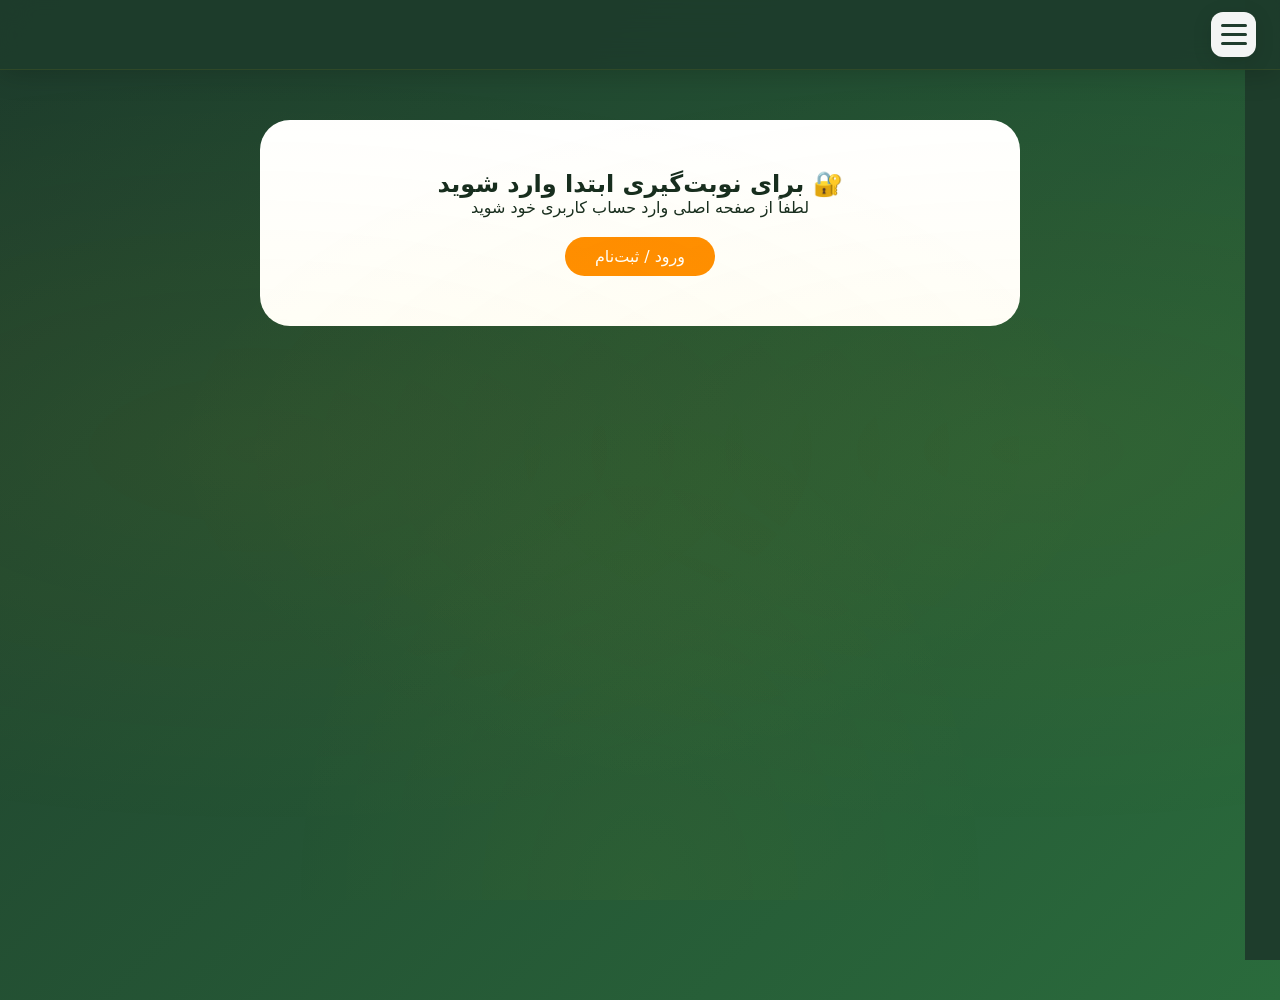
<file: booking.html>
<!DOCTYPE html>
<html lang="fa" dir="rtl">
<head>
    <meta charset="UTF-8">
    <meta name="viewport" content="width=device-width, initial-scale=1.0">
    <title>نوبت‌گیری مشاور | مدرسه امام خامنه‌ای</title>
    <link rel="stylesheet" href="style.css">
    <style>
        .booking-container { max-width: 800px; margin: 100px auto 40px; padding: 20px; }
        .booking-header { background: white; border-radius: 30px; padding: 30px; text-align: center; margin-bottom: 30px; box-shadow: 0 5px 20px rgba(0,0,0,0.1); }
        .booking-header h1 { color: #1e3c2c; margin-bottom: 10px; }
        .booking-card { background: white; border-radius: 25px; padding: 25px; margin-bottom: 20px; box-shadow: 0 5px 20px rgba(0,0,0,0.1); }
        .booking-card h3 { color: #1e3c2c; margin-bottom: 20px; border-right: 4px solid #ff8c00; padding-right: 15px; }
        .time-slot { display: inline-block; background: #1e3c2c; color: white; padding: 10px 20px; border-radius: 25px; margin: 5px; cursor: pointer; transition: 0.3s; }
        .time-slot:hover { background: #ff8c00; transform: scale(1.02); }
        .time-slot.booked { background: #ccc; cursor: not-allowed; }
        .time-slot.booked:hover { background: #ccc; transform: none; }
        .time-slot.selected { background: #ff8c00; }
        .time-slot.my-booking { background: #27ae60; }
        .time-slot.my-booking:hover { background: #27ae60; transform: none; }
        .submit-btn { background: #ff8c00; color: white; border: none; padding: 12px 30px; border-radius: 50px; font-size: 1rem; cursor: pointer; margin-top: 20px; width: 100%; }
        .submit-btn:hover { background: #e67e00; }
        .info-text { color: #666; font-size: 0.9rem; margin-top: 15px; text-align: center; }
        .my-bookings { background: #f5f5f5; border-radius: 20px; padding: 20px; margin-top: 30px; }
        .booking-item { background: white; padding: 15px; border-radius: 15px; margin-bottom: 10px; display: flex; justify-content: space-between; align-items: center; }
        .cancel-btn { background: #e74c3c; color: white; border: none; padding: 5px 15px; border-radius: 20px; cursor: pointer; }
        .cancel-btn:hover { background: #c0392b; }
        .empty-msg { text-align: center; color: #999; padding: 20px; }
        .login-warning { text-align: center; padding: 50px; background: white; border-radius: 30px; }
        .day-title { margin: 20px 0 10px 0; font-size: 1.2rem; color: #1e3c2c; border-bottom: 2px solid #ffd966; display: inline-block; }
        .refresh-btn { background: #3498db; color: white; border: none; padding: 8px 20px; border-radius: 20px; cursor: pointer; font-size: 0.9rem; margin-right: 10px; }
        .refresh-btn:hover { background: #2980b9; }
        .legend-box { display: inline-block; width: 16px; height: 16px; border-radius: 4px; margin-left: 5px; vertical-align: middle; }
        .legend-available { background: #1e3c2c; }
        .legend-booked { background: #ccc; }
        .legend-selected { background: #ff8c00; }
        .legend-mybooking { background: #27ae60; }
        .status-msg { padding: 15px; border-radius: 15px; margin-top: 15px; text-align: center; font-weight: bold; }
        .status-msg.active { background: #d4edda; color: #155724; }
        .status-msg.inactive { background: #f8d7da; color: #721c24; }
    </style>
</head>
<body>

    <div class="top-bar">
        <div class="left-section">
            <div class="hamburger-menu" id="hamburgerBtn">
                <div class="bar"></div><div class="bar"></div><div class="bar"></div>
            </div>
        </div>
        <div class="right-section">
            <div class="profile-section" id="profileSection" style="display: none;">
                <div class="profile-avatar"><div class="avatar-circle">👤</div></div>
                <div class="profile-name" id="profileName">کاربر</div>
                <div class="profile-dropdown"><a href="#" id="logoutBtn">🚪 خروج</a></div>
            </div>
        </div>
    </div>

    <nav class="side-menu" id="sideMenu">
        <ul>
            <li><a href="index.html">🏠 صفحه اصلی</a></li>
            <li><a href="voting.html">🗳️ رأی‌گیری شورای دانش‌آموزی</a></li>
            <li><a href="admin.html" id="adminLink" style="display: none;">👑 پنل ادمین</a></li>
            <li><a href="booking.html">📅 نوبت‌گیری مشاور مدرسه</a></li>
            <li><a href="index.html#announcements">📢 اطلاعیه‌های مدرسه</a></li>
        </ul>
    </nav>

    <div class="booking-container" id="bookingContainer">
        <!-- محتوا توسط جاوااسکریپت پر می‌شود -->
    </div>

    <script src="data-manager.js"></script>
    <script>
        let currentUser = null;
        let selectedSlot = null;
        let selectedDay = null;
        let refreshInterval = null;
        
        const timeSlots = [
            "08:00 - 08:30", "08:30 - 09:00", "09:00 - 09:30", "09:30 - 10:00",
            "10:00 - 10:30", "10:30 - 11:00", "11:00 - 11:30", "11:30 - 12:00",
            "13:00 - 13:30", "13:30 - 14:00", "14:00 - 14:30", "14:30 - 15:00"
        ];
        
        const days = ["شنبه", "یکشنبه", "دوشنبه", "سه‌شنبه", "چهارشنبه"];
        
        // ==================== منوی همبرگری ====================
        function initHamburgerMenu() {
            const hamburgerBtn = document.getElementById('hamburgerBtn');
            const sideMenu = document.getElementById('sideMenu');
            if (hamburgerBtn && sideMenu) {
                hamburgerBtn.addEventListener('click', function(e) { 
                    e.stopPropagation(); 
                    hamburgerBtn.classList.toggle('active'); 
                    sideMenu.classList.toggle('open'); 
                });
                const menuLinks = document.querySelectorAll('.side-menu a');
                menuLinks.forEach(link => { 
                    link.addEventListener('click', function() { 
                        hamburgerBtn.classList.remove('active'); 
                        sideMenu.classList.remove('open'); 
                    }); 
                });
                document.addEventListener('click', function(event) { 
                    if (!hamburgerBtn.contains(event.target) && !sideMenu.contains(event.target)) { 
                        hamburgerBtn.classList.remove('active'); 
                        sideMenu.classList.remove('open'); 
                    } 
                });
            }
        }
        
        // ==================== پروفایل ====================
        function initProfile() {
            const profileSection = document.getElementById('profileSection');
            if(profileSection) {
                profileSection.addEventListener('click', function(e) { 
                    e.stopPropagation(); 
                    profileSection.classList.toggle('active'); 
                });
                document.addEventListener('click', function() { 
                    profileSection.classList.remove('active'); 
                });
            }
            document.getElementById('logoutBtn')?.addEventListener('click', function(e) { 
                e.preventDefault(); 
                sessionStorage.removeItem("currentUser"); 
                window.location.href = "index.html"; 
            });
        }
        
        // ==================== گرفتن داده‌های تازه از سرور ====================
        async function loadFreshData() {
            try {
                await refreshData();
                const bookings = await getCounselorBookings();
                const activeSlots = await getCounselorActiveSlots();
                return { bookings, activeSlots };
            } catch (error) {
                console.error("خطا:", error);
                return { bookings: [], activeSlots: {} };
            }
        }
        
        // ==================== تابع بروزرسانی ====================
        async function refreshBookingPage() {
            await renderBookingPage();
            alert("✅ وضعیت نوبت‌ها بروزرسانی شد!");
        }
        
        // ==================== رندر اصلی ====================
        async function renderBookingPage() {
            const container = document.getElementById("bookingContainer");
            if(!container) return;
            
            if(!currentUser) {
                container.innerHTML = `
                    <div class="login-warning">
                        <h2>🔐 برای نوبت‌گیری ابتدا وارد شوید</h2>
                        <p>لطفاً از صفحه اصلی وارد حساب کاربری خود شوید</p>
                        <a href="index.html" style="display:inline-block; margin-top:20px; background:#ff8c00; color:white; padding:10px 30px; border-radius:50px; text-decoration:none">ورود / ثبت‌نام</a>
                    </div>
                `;
                return;
            }
            
            // گرفتن داده‌های تازه
            const { bookings, activeSlots } = await loadFreshData();
            
            console.log("📋 نوبت‌ها:", bookings);
            console.log("⚙️ ساعات فعال:", activeSlots);
            
            const myBookings = bookings.filter(b => b.userNationalCode === currentUser.nationalCode);
            const hasActiveBooking = myBookings.length > 0;
            
            // اگر نوبت انتخاب شده غیرفعال یا رزرو شده، لغو کن
            if (selectedDay && selectedSlot) {
                const isInactive = activeSlots[selectedDay]?.[selectedSlot] === false;
                const isBooked = bookings.some(b => b.day === selectedDay && b.slot === selectedSlot);
                if (isInactive || isBooked) {
                    selectedDay = null;
                    selectedSlot = null;
                }
            }
            
            let html = `
                <div class="booking-header">
                    <h1>📅 نوبت‌گیری مشاور مدرسه</h1>
                    <p>${currentUser.firstName} ${currentUser.lastName} عزیز، لطفاً زمان مناسب خود را انتخاب کنید</p>
                    <div style="margin-top:15px;">
                        <button class="refresh-btn" onclick="refreshBookingPage()">🔄 بروزرسانی</button>
                        <span style="font-size:0.8rem; color:#999; margin-right:10px;">آخرین بروزرسانی: ${new Date().toLocaleTimeString('fa-IR')}</span>
                    </div>
                    <div style="margin-top:10px; font-size:0.85rem; color:#666; display:flex; flex-wrap:wrap; justify-content:center; gap:10px;">
                        <span><span class="legend-box legend-available"></span> موجود</span>
                        <span><span class="legend-box legend-booked"></span> رزرو شده</span>
                        <span><span class="legend-box legend-mybooking"></span> نوبت من</span>
                        <span><span class="legend-box legend-selected"></span> انتخاب شده</span>
                    </div>
                </div>
                
                <div class="booking-card">
                    <h3>🗓️ انتخاب زمان مشاوره</h3>
            `;
            
            let hasAnyAvailable = false;
            let totalSlots = 0;
            let availableSlots = 0;
            
            for (const day of days) {
                html += `<div><div class="day-title">📌 ${day}</div><div style="margin: 10px 0;">`;
                
                let dayHasAvailable = false;
                
                for (const slot of timeSlots) {
                    totalSlots++;
                    
                    // ===== بررسی وضعیت =====
                    const isInactive = activeSlots[day]?.[slot] === false;
                    const isBooked = bookings.some(b => b.day === day && b.slot === slot);
                    const isMyBooking = myBookings.some(b => b.day === day && b.slot === slot);
                    const isSelected = (selectedDay === day && selectedSlot === slot);
                    
                    // ===== اگر غیرفعال است، نمایش نده =====
                    if (isInactive) {
                        continue; // این خط باعث میشه ساعت غیرفعال اصلا نمایش داده نشه
                    }
                    
                    let statusClass = "";
                    let onclickFunc = "";
                    let displayText = slot;
                    
                    if(isMyBooking) {
                        statusClass = "my-booking";
                        onclickFunc = "";
                        displayText = slot + " ✅ (نوبت شما)";
                    } else if(isSelected) {
                        statusClass = "selected";
                        onclickFunc = "";
                        displayText = slot + " ✓ (انتخاب شما)";
                    } else if(isBooked) {
                        statusClass = "booked";
                        onclickFunc = "";
                        displayText = slot + " 🔒 (رزرو شده)";
                    } else {
                        statusClass = "";
                        onclickFunc = `selectSlot('${day}', '${slot}')`;
                        displayText = slot + " ✅";
                        hasAnyAvailable = true;
                        dayHasAvailable = true;
                        availableSlots++;
                    }
                    
                    if(onclickFunc) {
                        html += `<span class="time-slot ${statusClass}" onclick="${onclickFunc}">${displayText}</span>`;
                    } else {
                        html += `<span class="time-slot ${statusClass}">${displayText}</span>`;
                    }
                }
                
                // اگر هیچ ساعتی در این روز موجود نبود، پیام نمایش بده
                if (!dayHasAvailable) {
                    html += `<div style="color:#999; font-size:0.9rem; padding:10px 0;">❌ هیچ ساعتی در این روز موجود نیست</div>`;
                }
                
                html += `</div></div>`;
            }
            
            // دکمه تایید نوبت
            if(selectedDay && selectedSlot && !hasActiveBooking) {
                const stillInactive = activeSlots[selectedDay]?.[selectedSlot] === false;
                const stillBooked = bookings.some(b => b.day === selectedDay && b.slot === selectedSlot);
                
                if(!stillInactive && !stillBooked) {
                    html += `<div style="text-align:center; margin-top:20px;">
                                <button class="submit-btn" onclick="confirmBooking()">✅ تأیید نوبت ${selectedDay} ${selectedSlot}</button>
                            </div>`;
                } else {
                    selectedDay = null;
                    selectedSlot = null;
                }
            }
            
            html += `</div>`;
            
            // نمایش نوبت‌های من
            html += `<div class="my-bookings"><h3>📋 نوبت‌های من</h3>`;
            if(myBookings.length === 0) {
                html += `<div class="empty-msg">شما هنوز نوبتی رزرو نکرده‌اید</div>`;
            } else {
                for (const b of myBookings) {
                    // چک کن که نوبت هنوز غیرفعال نشده باشه
                    const isInactive = activeSlots[b.day]?.[b.slot] === false;
                    if (isInactive) {
                        // اگر نوبت غیرفعال شده، از لیست حذفش کن
                        await cancelCounselorBooking(b.id);
                        continue;
                    }
                    html += `
                        <div class="booking-item">
                            <div>
                                <strong>${b.day}</strong> - ${b.slot}
                                <div style="font-size:0.8rem; color:#888;">تاریخ رزرو: ${new Date(b.date).toLocaleString('fa-IR')}</div>
                            </div>
                            <button class="cancel-btn" onclick="cancelMyBooking('${b.id}')">لغو نوبت</button>
                        </div>
                    `;
                }
            }
            html += `</div>`;
            
            // اگر هیچ ساعتی موجود نبود
            if (!hasAnyAvailable) {
                html += `<div class="status-msg inactive">⛔ در حال حاضر هیچ ساعتی برای رزرو موجود نیست. لطفاً بعداً مراجعه کنید.</div>`;
            } else {
                html += `<div class="status-msg active">✅ ${availableSlots} ساعت برای رزرو موجود است</div>`;
            }
            
            html += `<div class="info-text">💡 نکته: هر دانش‌آموز فقط می‌تواند یک نوبت فعال داشته باشد. برای رزرو نوبت جدید، نوبت قبلی را لغو کنید.</div>`;
            
            container.innerHTML = html;
        }
        
        // ==================== انتخاب نوبت ====================
        function selectSlot(day, slot) {
            loadFreshData().then(({ bookings, activeSlots }) => {
                const isInactive = activeSlots[day]?.[slot] === false;
                const isBooked = bookings.some(b => b.day === day && b.slot === slot);
                
                if (isInactive) {
                    alert("⛔ این ساعت توسط مشاور غیرفعال شده است!");
                    renderBookingPage();
                    return;
                }
                if (isBooked) {
                    alert("⛔ این نوبت قبلاً رزرو شده است!");
                    renderBookingPage();
                    return;
                }
                
                selectedDay = day;
                selectedSlot = slot;
                renderBookingPage();
            });
        }
        
        // ==================== تایید نوبت ====================
        async function confirmBooking() {
            if(!selectedDay || !selectedSlot) return;
            
            const { bookings, activeSlots } = await loadFreshData();
            
            const hasActive = bookings.some(b => b.userNationalCode === currentUser.nationalCode);
            if(hasActive) {
                alert("⛔ شما قبلاً یک نوبت فعال دارید. لطفاً ابتدا نوبت قبلی را لغو کنید.");
                selectedDay = null;
                selectedSlot = null;
                renderBookingPage();
                return;
            }
            
            const isInactive = activeSlots[selectedDay]?.[selectedSlot] === false;
            if(isInactive) {
                alert("⛔ این ساعت توسط مشاور غیرفعال شده است!");
                selectedDay = null;
                selectedSlot = null;
                renderBookingPage();
                return;
            }
            
            const isBooked = bookings.some(b => b.day === selectedDay && b.slot === selectedSlot);
            if(isBooked) {
                alert("⛔ این نوبت قبلاً رزرو شده است!");
                selectedDay = null;
                selectedSlot = null;
                renderBookingPage();
                return;
            }
            
            if(confirm(`آیا از رزرو نوبت ${selectedDay} ${selectedSlot} مطمئن هستید؟`)) {
                const newBooking = {
                    id: Date.now().toString(),
                    userNationalCode: currentUser.nationalCode,
                    userName: `${currentUser.firstName} ${currentUser.lastName}`,
                    day: selectedDay,
                    slot: selectedSlot,
                    date: new Date().toISOString()
                };
                
                await addCounselorBooking(newBooking);
                selectedDay = null;
                selectedSlot = null;
                await renderBookingPage();
                alert("✅ نوبت شما با موفقیت رزرو شد!");
            }
        }
        
        // ==================== لغو نوبت ====================
        async function cancelMyBooking(bookingId) {
            if(confirm("آیا از لغو این نوبت مطمئن هستید؟")) {
                await cancelCounselorBooking(bookingId);
                await renderBookingPage();
                alert("✅ نوبت شما لغو شد!");
            }
        }
        
        // ==================== بارگذاری اولیه ====================
        async function loadPage() {
            currentUser = JSON.parse(sessionStorage.getItem("currentUser") || "null");
            
            if(currentUser) {
                document.getElementById("profileSection").style.display = "flex";
                document.getElementById("profileName").innerHTML = `${currentUser.firstName} ${currentUser.lastName}`;
                if(currentUser.role === 'admin') document.getElementById("adminLink").style.display = "block";
            }
            
            initHamburgerMenu();
            initProfile();
            await renderBookingPage();
            
            // بروزرسانی هر 15 ثانیه
            refreshInterval = setInterval(async () => {
                await renderBookingPage();
                console.log("🔄 بروزرسانی خودکار در", new Date().toLocaleTimeString());
            }, 15000);
        }
        
        document.addEventListener("DOMContentLoaded", loadPage);
    </script>
</body>
</html>
</file>
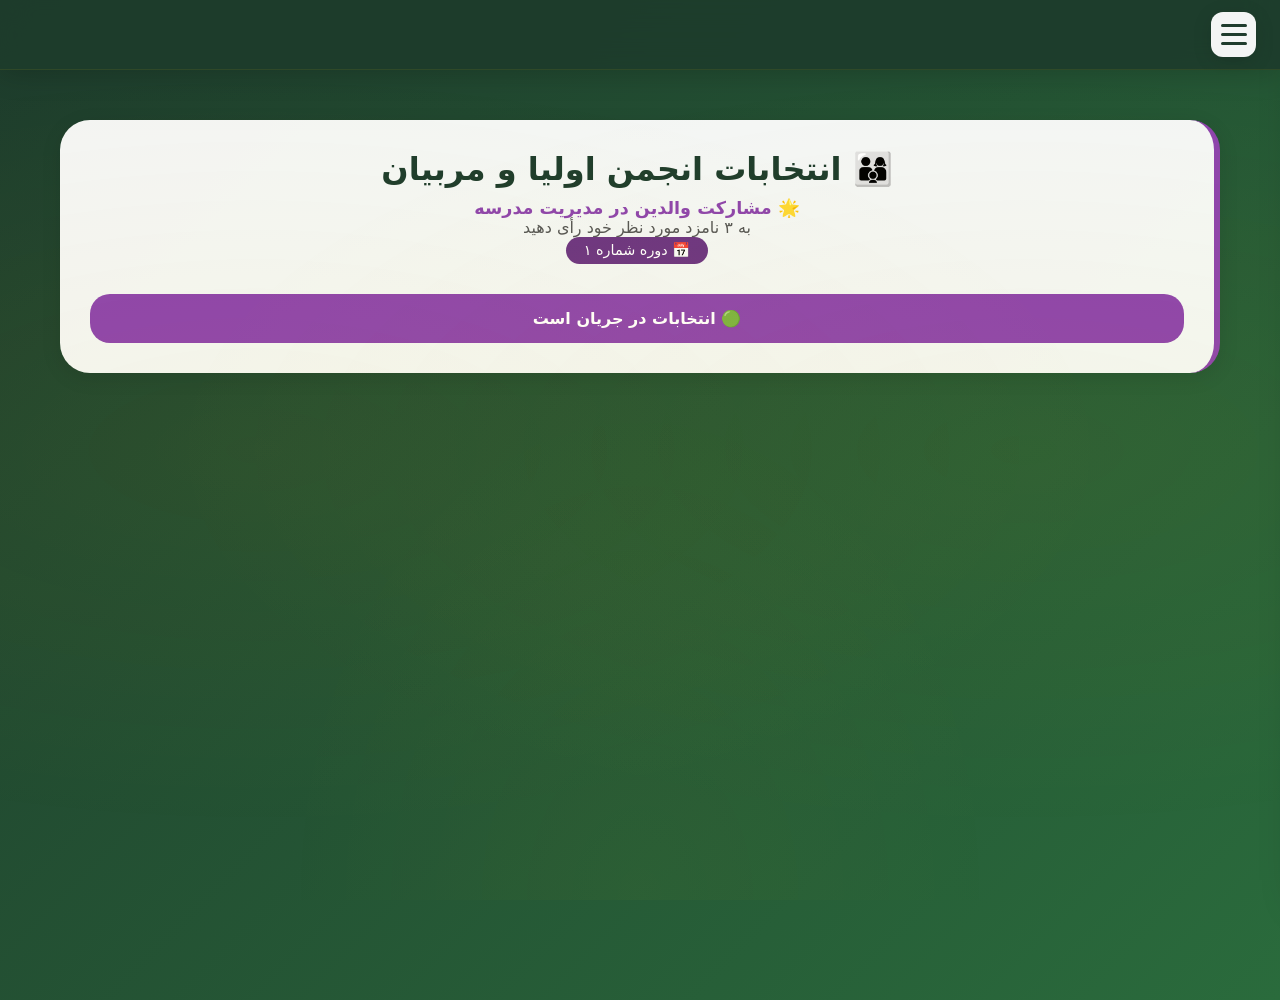
<file: voting-parents.html>
<!DOCTYPE html>
<html lang="fa" dir="rtl">
<head>
    <meta charset="UTF-8">
    <meta name="viewport" content="width=device-width, initial-scale=1.0">
    <title>انتخابات انجمن اولیا و مربیان | مدرسه امام خامنه‌ای</title>
    <link rel="stylesheet" href="style.css">
    <style>
        .voting-container { max-width: 1200px; margin: 100px auto 40px; padding: 20px; }
        .voting-header { 
            background: rgba(255,255,255,0.95); 
            border-radius: 30px; 
            padding: 30px; 
            text-align: center; 
            margin-bottom: 30px; 
            box-shadow: 0 5px 20px rgba(0,0,0,0.1);
            border-right: 6px solid #8e44ad;
        }
        .voting-header h1 { color: #1e3c2c; margin-bottom: 10px; }
        .voting-header .subtitle { color: #8e44ad; font-weight: bold; font-size: 1.1rem; }
        .voting-header p { color: #555; }
        
        .election-info { 
            background: #8e44ad; 
            color: white; 
            border-radius: 20px; 
            padding: 15px; 
            margin-top: 15px; 
            font-weight: bold; 
        }
        .round-badge { 
            background: #6c3483; 
            color: white; 
            padding: 5px 18px; 
            border-radius: 50px; 
            display: inline-block; 
            margin-bottom: 15px; 
            font-size: 0.9rem; 
        }
        .candidates-grid { 
            display: grid; 
            grid-template-columns: repeat(auto-fill, minmax(280px, 1fr)); 
            gap: 25px; 
            margin-bottom: 30px; 
        }
        .candidate-card { 
            background: white; 
            border-radius: 25px; 
            padding: 20px; 
            text-align: center; 
            cursor: pointer; 
            transition: all 0.3s ease; 
            border: 3px solid transparent; 
            box-shadow: 0 5px 20px rgba(0,0,0,0.1); 
        }
        .candidate-card:hover { 
            transform: translateY(-5px); 
            box-shadow: 0 15px 35px rgba(0,0,0,0.2); 
        }
        .candidate-card.selected { 
            border-color: #8e44ad; 
            background: #f4ecf7; 
            transform: scale(1.02); 
        }
        .candidate-card .candidate-img { 
            width: 120px; 
            height: 120px; 
            border-radius: 50%; 
            object-fit: cover; 
            margin: 0 auto 15px; 
            border: 4px solid #8e44ad; 
        }
        .candidate-card .candidate-name { 
            font-size: 1.3rem; 
            font-weight: bold; 
            color: #1e3c2c; 
            margin: 10px 0; 
        }
        .candidate-card .candidate-class { 
            color: #8e44ad; 
            font-weight: bold; 
            margin-bottom: 5px; 
        }
        .candidate-card .candidate-relation { 
            color: #666; 
            font-size: 0.9rem; 
            margin-bottom: 10px; 
        }
        .candidate-card .candidate-slogan { 
            color: #666; 
            font-size: 0.9rem; 
            padding: 10px; 
            background: #f5f5f5; 
            border-radius: 15px; 
        }
        .candidate-card .checkmark { 
            display: inline-block; 
            width: 30px; 
            height: 30px; 
            background: #8e44ad; 
            border-radius: 50%; 
            line-height: 30px; 
            margin-top: 10px; 
            font-weight: bold; 
            color: white; 
        }
        .selected-count { 
            background: #6c3483; 
            color: white; 
            padding: 12px 25px; 
            border-radius: 50px; 
            text-align: center; 
            margin: 20px auto; 
            display: inline-block; 
            width: auto; 
        }
        .submit-btn { 
            background: #8e44ad; 
            color: white; 
            border: none; 
            padding: 15px 40px; 
            font-size: 1.2rem; 
            font-weight: bold; 
            border-radius: 50px; 
            cursor: pointer; 
            transition: 0.3s; 
            display: block; 
            margin: 20px auto; 
            width: 250px; 
        }
        .submit-btn:hover { 
            background: #6c3483; 
            transform: scale(1.05); 
        }
        .submit-btn:disabled { 
            background: #ccc; 
            cursor: not-allowed; 
            transform: none; 
        }
        .already-voted { 
            text-align: center; 
            padding: 40px; 
            background: white; 
            border-radius: 30px; 
            margin-top: 50px; 
        }
        .already-voted h2 { color: #8e44ad; }
        .election-closed { 
            text-align: center; 
            padding: 40px; 
            background: #f39c12; 
            color: white; 
            border-radius: 30px; 
        }
        .election-closed a { color: white; }
        .no-candidates { 
            text-align: center; 
            padding: 40px; 
            background: white; 
            border-radius: 30px; 
        }
        .parent-info {
            background: #f4ecf7;
            border-radius: 15px;
            padding: 15px;
            margin-bottom: 20px;
            border-right: 4px solid #8e44ad;
        }
        .parent-info strong { color: #6c3483; }
        
        @media (max-width: 768px) { 
            .voting-container { margin-top: 80px; } 
            .candidates-grid { grid-template-columns: 1fr; } 
        }
    </style>
</head>
<body>

    <div class="top-bar">
        <div class="left-section">
            <div class="hamburger-menu" id="hamburgerBtn">
                <div class="bar"></div><div class="bar"></div><div class="bar"></div>
            </div>
        </div>
        <div class="right-section">
            <div class="profile-section" id="profileSection" style="display: none;">
                <div class="profile-avatar"><div class="avatar-circle">👤</div></div>
                <div class="profile-name" id="profileName">کاربر</div>
                <div class="profile-dropdown"><a href="#" id="logoutBtn">🚪 خروج</a></div>
            </div>
        </div>
    </div>

    <nav class="side-menu" id="sideMenu">
        <ul>
            <li><a href="index.html">🏠 صفحه اصلی</a></li>
            <li><a href="voting.html">🗳️ انتخابات دانش‌آموزی</a></li>
            <li><a href="voting-parents.html" style="background:#8e44ad; color:white;">👨‍👩‍👦 انتخابات اولیا</a></li>
            <li><a href="admin.html" id="adminLink" style="display: none;">👑 پنل ادمین</a></li>
            <li><a href="booking.html">📅 نوبت‌گیری مشاور</a></li>
            <li><a href="index.html#announcements">📢 اطلاعیه‌ها</a></li>
        </ul>
    </nav>

    <div class="voting-container">
        <div class="voting-header">
            <h1>👨‍👩‍👦 انتخابات انجمن اولیا و مربیان</h1>
            <div class="subtitle">🌟 مشارکت والدین در مدیریت مدرسه</div>
            <p>به ۳ نامزد مورد نظر خود رأی دهید</p>
            <div class="round-badge" id="roundBadge">📅 دوره شماره ۱</div>
            <div class="election-info" id="electionInfo">🟢 انتخابات در جریان است</div>
        </div>
        <div id="votingArea"></div>
    </div>

    <script src="data-manager.js"></script>
    <script>
        let currentUser = null;
        let selectedCandidates = [];
        let candidatesList = [];
        let hasVoted = false;
        let electionActive = true;
        let currentRound = 1;
        const MAX_VOTES = 3;
        const PARENTS_ELECTION_KEY = "parents_election";
        
        // ==================== منوی همبرگری ====================
        function initHamburgerMenu() {
            const hamburgerBtn = document.getElementById('hamburgerBtn');
            const sideMenu = document.getElementById('sideMenu');
            if (hamburgerBtn && sideMenu) {
                hamburgerBtn.addEventListener('click', function(e) { 
                    e.stopPropagation(); 
                    hamburgerBtn.classList.toggle('active'); 
                    sideMenu.classList.toggle('open'); 
                });
                const menuLinks = document.querySelectorAll('.side-menu a');
                menuLinks.forEach(link => { 
                    link.addEventListener('click', function() { 
                        hamburgerBtn.classList.remove('active'); 
                        sideMenu.classList.remove('open'); 
                    }); 
                });
                document.addEventListener('click', function(event) { 
                    if (!hamburgerBtn.contains(event.target) && !sideMenu.contains(event.target)) { 
                        hamburgerBtn.classList.remove('active'); 
                        sideMenu.classList.remove('open'); 
                    } 
                });
            }
        }
        
        // ==================== پروفایل ====================
        function initProfile() {
            const profileSection = document.getElementById('profileSection');
            if(profileSection) {
                profileSection.addEventListener('click', function(e) { 
                    e.stopPropagation(); 
                    profileSection.classList.toggle('active'); 
                });
                document.addEventListener('click', function() { 
                    profileSection.classList.remove('active'); 
                });
            }
            document.getElementById('logoutBtn')?.addEventListener('click', function(e) { 
                e.preventDefault(); 
                sessionStorage.removeItem("currentUser"); 
                window.location.href = "index.html"; 
            });
        }

        // ==================== توابع مدیریت انتخابات اولیا ====================
        function getParentsElectionData() {
            const saved = localStorage.getItem(PARENTS_ELECTION_KEY);
            if(saved) {
                try {
                    return JSON.parse(saved);
                } catch(e) {
                    return getDefaultParentsElectionData();
                }
            }
            return getDefaultParentsElectionData();
        }

        function getDefaultParentsElectionData() {
            return {
                candidates: [],
                votes: {},
                election: { active: true, round: 1 }
            };
        }

        function saveParentsElectionData(data) {
            localStorage.setItem(PARENTS_ELECTION_KEY, JSON.stringify(data));
        }

        async function loadPage() {
            currentUser = JSON.parse(sessionStorage.getItem("currentUser") || "null");
            if (!currentUser) { 
                alert("لطفاً ابتدا وارد شوید!");
                window.location.href = "index.html"; 
                return; 
            }
            
            initHamburgerMenu();
            initProfile();
            
            document.getElementById("profileSection").style.display = "flex";
            document.getElementById("profileName").innerHTML = `${currentUser.firstName} ${currentUser.lastName}`;
            if(currentUser.role === 'admin') document.getElementById("adminLink").style.display = "block";
            
            const data = getParentsElectionData();
            candidatesList = data.candidates || [];
            electionActive = data.election?.active !== false;
            currentRound = data.election?.round || 1;
            
            document.getElementById("roundBadge").innerHTML = `📅 دوره شماره ${currentRound}`;
            hasVoted = data.votes && data.votes[currentUser.nationalCode] !== undefined;
            
            renderVotingPage();
        }

        function renderVotingPage() {
            const area = document.getElementById("votingArea");
            const infoDiv = document.getElementById("electionInfo");
            
            if (!electionActive) {
                infoDiv.innerHTML = "🔴 انتخابات بسته است";
                area.innerHTML = `<div class="election-closed"><h2>⛔ انتخابات به پایان رسیده است</h2><p>از مشارکت شما سپاسگزاریم</p><a href="index.html" style="color:white;">بازگشت به صفحه اصلی</a></div>`;
                return;
            }
            
            infoDiv.innerHTML = "🟢 انتخابات در جریان است";
            
            if (hasVoted) {
                area.innerHTML = `<div class="already-voted"><h2>✅ شما قبلاً در این دوره شرکت کرده‌اید</h2><p>از مشارکت شما سپاسگزاریم</p><div style="margin-top:20px">📅 دوره شماره ${currentRound}</div><a href="index.html" style="display:inline-block; margin-top:20px; background:#8e44ad; color:white; padding:10px 30px; border-radius:50px; text-decoration:none">بازگشت به صفحه اصلی</a></div>`;
                return;
            }
            
            if (candidatesList.length === 0) {
                area.innerHTML = `<div class="no-candidates"><h2>⚠️ هنوز نامزدی ثبت نشده است</h2><p>لطفاً بعداً مراجعه کنید</p><a href="index.html">بازگشت به صفحه اصلی</a></div>`;
                return;
            }
            
            let html = `
                <div class="parent-info">
                    👤 <strong>${currentUser.firstName} ${currentUser.lastName}</strong> عزیز<br>
                    شما به عنوان <strong>والدین</strong> در این انتخابات شرکت می‌کنید.
                </div>
                <div class="candidates-grid">
            `;
            
            candidatesList.forEach(c => {
                const isSelected = selectedCandidates.includes(c.id);
                html += `
                    <div class="candidate-card ${isSelected ? 'selected' : ''}" onclick="toggleCandidate('${c.id}')">
                        <img src="${c.img || 'https://via.placeholder.com/120?text=والد'}" class="candidate-img" onerror="this.src='https://via.placeholder.com/120?text=والد'">
                        <div class="candidate-name">${c.name}</div>
                        <div class="candidate-class">${c.relation || 'والدین'}</div>
                        <div class="candidate-relation">👨‍👩‍👦 ${c.childName || 'دانش‌آموز'}</div>
                        <div class="candidate-slogan">📢 "${c.slogan || 'همکاری برای آینده بهتر'}"</div>
                        ${isSelected ? '<div class="checkmark">✓</div>' : ''}
                    </div>
                `;
            });
            
            html += `</div>`;
            html += `
                <div style="text-align:center">
                    <div class="selected-count">🗳️ تعداد انتخاب‌شده: ${selectedCandidates.length} از ${MAX_VOTES}</div>
                    <button class="submit-btn" id="submitBtn" ${selectedCandidates.length === 0 ? 'disabled' : ''}>ثبت آرای من</button>
                </div>
            `;
            area.innerHTML = html;
            
            const submitBtn = document.getElementById("submitBtn");
            if(submitBtn) submitBtn.addEventListener("click", submitVote);
        }

        function toggleCandidate(id) {
            if (hasVoted || !electionActive) return;
            const index = selectedCandidates.indexOf(id);
            if (index === -1) {
                if (selectedCandidates.length >= MAX_VOTES) { 
                    alert(`حداکثر می‌توانید به ${MAX_VOTES} نفر رأی دهید!`); 
                    return; 
                }
                selectedCandidates.push(id);
            } else { 
                selectedCandidates.splice(index, 1); 
            }
            renderVotingPage();
        }

        function submitVote() {
            if (selectedCandidates.length === 0) { 
                alert("لطفاً حداقل یک نامزد را انتخاب کنید!"); 
                return; 
            }
            
            const data = getParentsElectionData();
            
            if (data.votes && data.votes[currentUser.nationalCode]) {
                alert("شما قبلاً رأی داده‌اید!");
                return;
            }
            
            if (!data.votes) data.votes = {};
            
            data.votes[currentUser.nationalCode] = {
                selectedIds: selectedCandidates,
                timestamp: new Date().toISOString(),
                parentName: `${currentUser.firstName} ${currentUser.lastName}`
            };
            
            saveParentsElectionData(data);
            
            alert("✅ رأی شما با موفقیت ثبت شد!");
            hasVoted = true;
            renderVotingPage();
        }

        document.addEventListener("DOMContentLoaded", loadPage);
    </script>
</body>
</html>
</file>
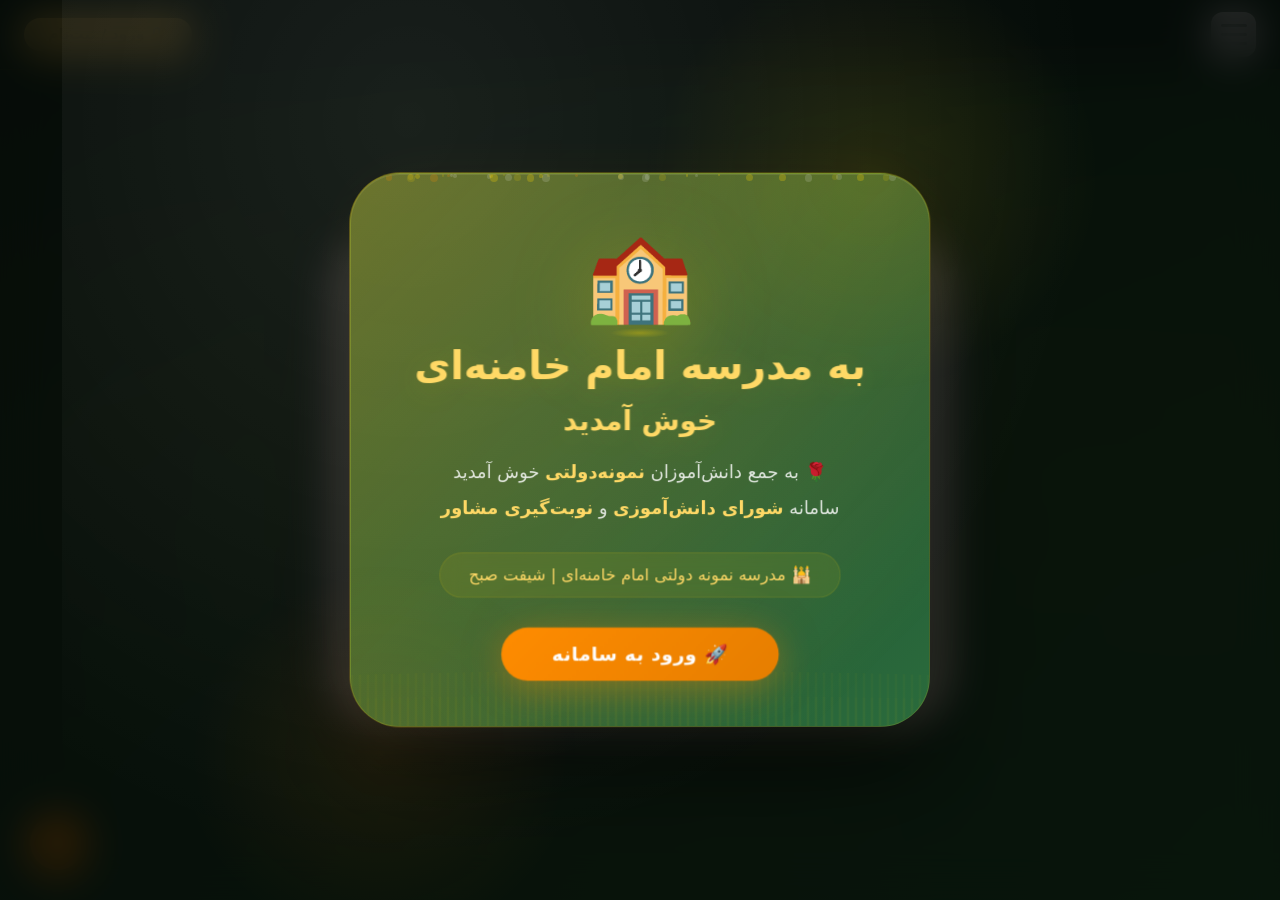
<file: voting.html>
<!DOCTYPE html>
<html lang="fa" dir="rtl">
<head>
    <meta charset="UTF-8">
    <meta name="viewport" content="width=device-width, initial-scale=1.0">
    <title>رأی‌گیری شورای دانش‌آموزی | مدرسه امام خامنه‌ای</title>
    <link rel="stylesheet" href="style.css">
    <style>
        .voting-container { max-width: 1200px; margin: 100px auto 40px; padding: 20px; }
        .voting-header { background: rgba(255,255,255,0.95); border-radius: 30px; padding: 30px; text-align: center; margin-bottom: 30px; box-shadow: 0 5px 20px rgba(0,0,0,0.1); }
        .voting-header h1 { color: #1e3c2c; margin-bottom: 10px; }
        .voting-header p { color: #555; }
        .election-info { background: #ffd966; border-radius: 20px; padding: 15px; margin-top: 15px; font-weight: bold; }
        .round-badge { background: #1e3c2c; color: white; padding: 5px 15px; border-radius: 50px; display: inline-block; margin-bottom: 15px; font-size: 0.9rem; }
        .candidates-grid { display: grid; grid-template-columns: repeat(auto-fill, minmax(280px, 1fr)); gap: 25px; margin-bottom: 30px; }
        .candidate-card { background: white; border-radius: 25px; padding: 20px; text-align: center; cursor: pointer; transition: all 0.3s ease; border: 3px solid transparent; box-shadow: 0 5px 20px rgba(0,0,0,0.1); }
        .candidate-card:hover { transform: translateY(-5px); box-shadow: 0 15px 35px rgba(0,0,0,0.2); }
        .candidate-card.selected { border-color: #ff8c00; background: #fff8e7; transform: scale(1.02); }
        .candidate-img { width: 120px; height: 120px; border-radius: 50%; object-fit: cover; margin: 0 auto 15px; border: 4px solid #ffd966; }
        .candidate-name { font-size: 1.5rem; font-weight: bold; color: #1e3c2c; margin: 10px 0; }
        .candidate-class { color: #ff8c00; font-weight: bold; margin-bottom: 10px; }
        .candidate-slogan { color: #666; font-size: 0.9rem; margin: 10px 0; padding: 10px; background: #f5f5f5; border-radius: 15px; }
        .checkmark { display: inline-block; width: 30px; height: 30px; background: #ffd966; border-radius: 50%; line-height: 30px; margin-top: 10px; font-weight: bold; color: #1e3c2c; }
        .selected-count { background: #1e3c2c; color: white; padding: 12px 25px; border-radius: 50px; text-align: center; margin: 20px auto; display: inline-block; width: auto; }
        .submit-btn { background: #ff8c00; color: white; border: none; padding: 15px 40px; font-size: 1.2rem; font-weight: bold; border-radius: 50px; cursor: pointer; transition: 0.3s; display: block; margin: 20px auto; width: 250px; }
        .submit-btn:hover { background: #e67e00; transform: scale(1.05); }
        .submit-btn:disabled { background: #ccc; cursor: not-allowed; transform: none; }
        .already-voted { text-align: center; padding: 40px; background: white; border-radius: 30px; margin-top: 50px; }
        .already-voted h2 { color: #e74c3c; }
        .election-closed { text-align: center; padding: 40px; background: #f39c12; color: white; border-radius: 30px; }
        .election-closed a { color: white; }
        .no-candidates { text-align: center; padding: 40px; background: white; border-radius: 30px; }
        @media (max-width: 768px) { .voting-container { margin-top: 80px; } .candidates-grid { grid-template-columns: 1fr; } }
    </style>
</head>
<body>

    <div class="top-bar">
        <div class="left-section">
            <div class="hamburger-menu" id="hamburgerBtn">
                <div class="bar"></div><div class="bar"></div><div class="bar"></div>
            </div>
        </div>
        <div class="right-section">
            <div class="profile-section" id="profileSection" style="display: none;">
                <div class="profile-avatar"><div class="avatar-circle">👤</div></div>
                <div class="profile-name" id="profileName">کاربر</div>
                <div class="profile-dropdown"><a href="#" id="logoutBtn">🚪 خروج</a></div>
            </div>
        </div>
    </div>

    <nav class="side-menu" id="sideMenu">
        <ul>
            <li><a href="index.html">🏠 صفحه اصلی</a></li>
            <li><a href="voting.html">🗳️ رأی‌گیری شورای دانش‌آموزی</a></li>
            <li><a href="admin.html" id="adminLink" style="display: none;">👑 پنل ادمین</a></li>
            <li><a href="booking.html">📅 نوبت‌گیری مشاور مدرسه</a></li>
            <li><a href="index.html#announcements">📢 اطلاعیه‌های مدرسه</a></li>
        </ul>
    </nav>

    <div class="voting-container">
        <div class="voting-header">
            <h1>🗳️ انتخابات شورای دانش‌آموزی</h1>
            <p>به 3 نامزد مورد نظر خود رأی دهید</p>
            <div class="round-badge" id="roundBadge"></div>
            <div class="election-info" id="electionInfo"></div>
        </div>
        <div id="votingArea"></div>
    </div>

    <script src="data-manager.js"></script>
    <script>
        let selectedCandidates = [];
        let currentUser = null;
        let candidatesList = [];
        let hasVoted = false;
        let electionActive = true;
        let currentRound = 1;
        const MAX_VOTES = 3;
        
        // ==================== منوی همبرگری ====================
        function initHamburgerMenu() {
            const hamburgerBtn = document.getElementById('hamburgerBtn');
            const sideMenu = document.getElementById('sideMenu');
            if (hamburgerBtn && sideMenu) {
                hamburgerBtn.addEventListener('click', function(e) { 
                    e.stopPropagation(); 
                    hamburgerBtn.classList.toggle('active'); 
                    sideMenu.classList.toggle('open'); 
                });
                const menuLinks = document.querySelectorAll('.side-menu a');
                menuLinks.forEach(link => { 
                    link.addEventListener('click', function() { 
                        hamburgerBtn.classList.remove('active'); 
                        sideMenu.classList.remove('open'); 
                    }); 
                });
                document.addEventListener('click', function(event) { 
                    if (!hamburgerBtn.contains(event.target) && !sideMenu.contains(event.target)) { 
                        hamburgerBtn.classList.remove('active'); 
                        sideMenu.classList.remove('open'); 
                    } 
                });
            }
        }
        
        // ==================== پروفایل ====================
        function initProfile() {
            const profileSection = document.getElementById('profileSection');
            if(profileSection) {
                profileSection.addEventListener('click', function(e) { 
                    e.stopPropagation(); 
                    profileSection.classList.toggle('active'); 
                });
                document.addEventListener('click', function() { 
                    profileSection.classList.remove('active'); 
                });
            }
            document.getElementById('logoutBtn')?.addEventListener('click', function(e) { 
                e.preventDefault(); 
                sessionStorage.removeItem("currentUser"); 
                window.location.href = "index.html"; 
            });
        }

        async function loadPage() {
            currentUser = JSON.parse(sessionStorage.getItem("currentUser") || "null");
            if (!currentUser) { 
                alert("لطفاً ابتدا وارد شوید!");
                window.location.href = "index.html"; 
                return; 
            }
            
            initHamburgerMenu();
            initProfile();
            
            document.getElementById("profileSection").style.display = "flex";
            document.getElementById("profileName").innerHTML = `${currentUser.firstName} ${currentUser.lastName}`;
            if(currentUser.role === 'admin') document.getElementById("adminLink").style.display = "block";
            
            await refreshData();
            candidatesList = await getCandidates();
            electionActive = await getElectionStatus();
            currentRound = await getCurrentRound();
            
            document.getElementById("roundBadge").innerHTML = `📅 دوره شماره ${currentRound}`;
            hasVoted = await hasUserVotedInCurrentRound(currentUser.nationalCode);
            
            renderVotingPage();
        }

        function renderVotingPage() {
            const area = document.getElementById("votingArea");
            const infoDiv = document.getElementById("electionInfo");
            
            if (!electionActive) {
                infoDiv.innerHTML = "🔴 انتخابات بسته است";
                area.innerHTML = `<div class="election-closed"><h2>⛔ انتخابات به پایان رسیده است</h2><p>از مشارکت شما سپاسگزاریم</p><a href="index.html" style="color:white;">بازگشت به صفحه اصلی</a></div>`;
                return;
            }
            
            infoDiv.innerHTML = "🟢 انتخابات در جریان است";
            
            if (hasVoted) {
                area.innerHTML = `<div class="already-voted"><h2>✅ شما قبلاً در این دوره انتخابات شرکت کرده‌اید</h2><p>از مشارکت شما سپاسگزاریم</p><div style="margin-top:20px">📅 دوره شماره ${currentRound}</div><a href="index.html" style="display:inline-block; margin-top:20px; background:#ff8c00; color:white; padding:10px 30px; border-radius:50px; text-decoration:none">بازگشت به صفحه اصلی</a></div>`;
                return;
            }
            
            if (candidatesList.length === 0) {
                area.innerHTML = `<div class="no-candidates"><h2>⚠️ هنوز نامزدی ثبت نشده است</h2><p>لطفاً بعداً مراجعه کنید</p><a href="index.html">بازگشت به صفحه اصلی</a></div>`;
                return;
            }
            
            let html = `<div class="candidates-grid">`;
            candidatesList.forEach(c => {
                const isSelected = selectedCandidates.includes(c.id);
                html += `<div class="candidate-card ${isSelected ? 'selected' : ''}" onclick="toggleCandidate(${c.id})">
                    <img src="${c.img}" class="candidate-img" onerror="this.src='https://via.placeholder.com/120?text=عکس+نیست'">
                    <div class="candidate-name">${c.name}</div>
                    <div class="candidate-class">${c.class}</div>
                    <div class="candidate-slogan">📢 "${c.slogan}"</div>
                    ${isSelected ? '<div class="checkmark">✓</div>' : ''}
                </div>`;
            });
            html += `</div>`;
            html += `<div style="text-align:center">
                        <div class="selected-count">🗳️ تعداد انتخاب‌شده: ${selectedCandidates.length} از ${MAX_VOTES}</div>
                        <button class="submit-btn" id="submitBtn" ${selectedCandidates.length === 0 ? 'disabled' : ''}>ثبت آرای من</button>
                    </div>`;
            area.innerHTML = html;
            
            const submitBtn = document.getElementById("submitBtn");
            if(submitBtn) submitBtn.addEventListener("click", submitVote);
        }

        function toggleCandidate(id) {
            if (hasVoted || !electionActive) return;
            const index = selectedCandidates.indexOf(id);
            if (index === -1) {
                if (selectedCandidates.length >= MAX_VOTES) { 
                    alert(`حداکثر می‌توانید به ${MAX_VOTES} نفر رأی دهید!`); 
                    return; 
                }
                selectedCandidates.push(id);
            } else { 
                selectedCandidates.splice(index, 1); 
            }
            renderVotingPage();
        }

        async function submitVote() {
            if (selectedCandidates.length === 0) { 
                alert("لطفاً حداقل یک نامزد را انتخاب کنید!"); 
                return; 
            }
            
            const submitBtn = document.getElementById("submitBtn");
            if(submitBtn) submitBtn.disabled = true;
            
            const result = await addVote(currentUser.nationalCode, selectedCandidates);
            
            if (result.success) { 
                alert("✅ رأی شما با موفقیت ثبت شد!"); 
                hasVoted = true; 
                renderVotingPage(); 
            } else { 
                alert(result.message); 
                if(submitBtn) submitBtn.disabled = false;
            }
        }

        document.addEventListener("DOMContentLoaded", loadPage);
    </script>
</body>
</html>
</file>
<file: style.css>
/* ========================================
   فایل استایل جامع - مدرسه امام خامنه‌ای
   تم: سبز-طلایی یکپارچه
   ======================================== */

/* ===== ریست و پایه ===== */
* {
    margin: 0;
    padding: 0;
    box-sizing: border-box;
}

:root {
    --primary: #1e3c2c;
    --primary-light: #2a6b3c;
    --primary-dark: #142b1f;
    --primary-gradient: linear-gradient(135deg, #1e3c2c 0%, #2a6b3c 100%);
    --gold: #ffd966;
    --gold-light: #ffe69b;
    --gold-dark: #f0c040;
    --orange: #ff8c00;
    --orange-dark: #e67e00;
    --white: #ffffff;
    --gray: #f5f5f5;
    --gray-light: #f9f9f9;
    --gray-dark: #666;
    --red: #e74c3c;
    --red-dark: #c0392b;
    --green: #27ae60;
    --green-dark: #1e8449;
    --blue: #3498db;
    --blue-dark: #2980b9;
    --shadow: 0 8px 30px rgba(0,0,0,0.12);
    --shadow-lg: 0 25px 60px rgba(0,0,0,0.25);
    --shadow-gold: 0 8px 30px rgba(255,215,0,0.25);
    --radius: 30px;
    --radius-sm: 15px;
    --transition: 0.4s cubic-bezier(0.4, 0, 0.2, 1);
}

html {
    scroll-behavior: smooth;
}

body {
    font-family: 'Tahoma', 'Segoe UI', 'Vazir', system-ui, sans-serif;
    background: var(--primary-gradient);
    min-height: 100vh;
    overflow-x: hidden;
    color: var(--primary-dark);
    position: relative;
}

/* ===== پس‌زمینه متحرک ===== */
body::before {
    content: '';
    position: fixed;
    top: 0;
    left: 0;
    width: 100%;
    height: 100%;
    background: 
        radial-gradient(ellipse at 20% 50%, rgba(255,215,0,0.05) 0%, transparent 60%),
        radial-gradient(ellipse at 80% 50%, rgba(255,215,0,0.05) 0%, transparent 60%),
        radial-gradient(ellipse at 50% 100%, rgba(255,215,0,0.03) 0%, transparent 40%);
    pointer-events: none;
    z-index: 0;
}

/* ===== اسکرول ===== */
::-webkit-scrollbar { width: 6px; }
::-webkit-scrollbar-track { background: var(--primary); }
::-webkit-scrollbar-thumb { background: var(--gold); border-radius: 10px; }
::-webkit-scrollbar-thumb:hover { background: var(--gold-dark); }

/* ===== نوار بالایی ===== */
.top-bar {
    position: fixed;
    top: 0;
    left: 0;
    right: 0;
    height: 70px;
    background: rgba(30, 60, 44, 0.92);
    backdrop-filter: blur(16px);
    -webkit-backdrop-filter: blur(16px);
    display: flex;
    justify-content: space-between;
    align-items: center;
    padding: 0 24px;
    z-index: 1001;
    box-shadow: 0 2px 30px rgba(0,0,0,0.2);
    border-bottom: 1px solid rgba(255,215,0,0.08);
    animation: slideDown 0.6s ease;
}
@keyframes slideDown {
    from { transform: translateY(-100%); opacity: 0; }
    to { transform: translateY(0); opacity: 1; }
}

.left-section { display: flex; align-items: center; gap: 15px; }
.right-section { display: flex; align-items: center; gap: 15px; }

/* ===== دکمه ورود ===== */
.login-btn {
    background: var(--gold);
    color: var(--primary);
    border: none;
    padding: 8px 24px;
    border-radius: 50px;
    font-size: 0.9rem;
    font-weight: 700;
    cursor: pointer;
    transition: var(--transition);
    font-family: inherit;
    box-shadow: var(--shadow-gold);
    position: relative;
    overflow: hidden;
}
.login-btn::before {
    content: '';
    position: absolute;
    top: 0;
    left: -100%;
    width: 100%;
    height: 100%;
    background: linear-gradient(90deg, transparent, rgba(255,255,255,0.2), transparent);
    transition: 0.6s;
}
.login-btn:hover::before {
    left: 100%;
}
.login-btn:hover {
    background: var(--gold-dark);
    transform: scale(1.05) translateY(-2px);
    box-shadow: 0 8px 35px rgba(255,215,0,0.35);
}
.login-btn:active { transform: scale(0.95); }

/* ===== پروفایل ===== */
.profile-section {
    display: flex;
    align-items: center;
    gap: 12px;
    cursor: pointer;
    position: relative;
    background: rgba(255,255,255,0.08);
    padding: 5px 18px 5px 15px;
    border-radius: 50px;
    transition: var(--transition);
    border: 1px solid rgba(255,255,255,0.05);
}
.profile-section:hover {
    background: rgba(255,255,255,0.15);
    border-color: rgba(255,215,0,0.15);
}
.profile-section.active {
    background: rgba(255,255,255,0.2);
}

.avatar-circle {
    width: 42px;
    height: 42px;
    background: var(--gold);
    border-radius: 50%;
    display: flex;
    align-items: center;
    justify-content: center;
    font-size: 1.6rem;
    box-shadow: 0 2px 15px rgba(0,0,0,0.15);
    transition: var(--transition);
    flex-shrink: 0;
}
.profile-section:hover .avatar-circle {
    transform: scale(1.05) rotate(-5deg);
}

.profile-name {
    color: var(--white);
    font-weight: 600;
    font-size: 0.95rem;
    white-space: nowrap;
}

.profile-dropdown {
    position: absolute;
    top: 60px;
    right: 0;
    background: var(--white);
    border-radius: 20px;
    min-width: 200px;
    box-shadow: 0 15px 50px rgba(0,0,0,0.2);
    opacity: 0;
    visibility: hidden;
    transition: all 0.3s ease;
    z-index: 100;
    overflow: hidden;
    transform: translateY(-10px);
}
.profile-section.active .profile-dropdown {
    opacity: 1;
    visibility: visible;
    top: 68px;
    transform: translateY(0);
}
.profile-dropdown a {
    display: block;
    padding: 13px 22px;
    color: var(--primary);
    text-decoration: none;
    transition: var(--transition);
    border-bottom: 1px solid #f0f0f0;
    font-size: 0.95rem;
    font-weight: 500;
}
.profile-dropdown a:last-child { border-bottom: none; }
.profile-dropdown a:hover {
    background: var(--gold);
    padding-right: 32px;
}

/* ===== منوی همبرگری ===== */
.hamburger-menu {
    width: 45px;
    height: 45px;
    background: rgba(255,255,255,0.95);
    border-radius: 12px;
    display: flex;
    flex-direction: column;
    justify-content: center;
    align-items: center;
    gap: 6px;
    cursor: pointer;
    z-index: 1000;
    box-shadow: 0 4px 20px rgba(0,0,0,0.12);
    transition: var(--transition);
    position: relative;
}
.hamburger-menu:hover {
    background: var(--gold);
    transform: scale(1.05);
}
.hamburger-menu:active { transform: scale(0.95); }

.bar {
    width: 26px;
    height: 3px;
    background: var(--primary);
    border-radius: 10px;
    transition: var(--transition);
}
.hamburger-menu.active .bar:nth-child(1) {
    transform: translateY(9px) rotate(45deg);
}
.hamburger-menu.active .bar:nth-child(2) {
    opacity: 0;
    transform: scaleX(0);
}
.hamburger-menu.active .bar:nth-child(3) {
    transform: translateY(-9px) rotate(-45deg);
}

.notification-badge {
    position: absolute;
    top: -6px;
    right: -6px;
    background: var(--red);
    color: var(--white);
    font-size: 0.6rem;
    padding: 2px 7px;
    border-radius: 50%;
    min-width: 20px;
    height: 20px;
    display: flex;
    align-items: center;
    justify-content: center;
    font-weight: 700;
    box-shadow: 0 2px 12px rgba(231,76,60,0.4);
    animation: badgePulse 2s ease-in-out infinite;
}
@keyframes badgePulse {
    0%, 100% { transform: scale(1); }
    50% { transform: scale(1.15); }
}

/* ===== منوی کناری ===== */
.side-menu {
    position: fixed;
    top: 0;
    right: -320px;
    width: 290px;
    height: 100vh;
    background: rgba(30, 60, 44, 0.97);
    backdrop-filter: blur(20px);
    -webkit-backdrop-filter: blur(20px);
    box-shadow: -5px 0 40px rgba(0,0,0,0.3);
    z-index: 999;
    transition: right 0.4s cubic-bezier(0.22, 1, 0.36, 1);
    padding-top: 80px;
    border-right: 3px solid var(--gold);
}
.side-menu.open { right: 0; }

.side-menu ul {
    list-style: none;
    padding: 0 20px;
}
.side-menu ul li {
    margin: 16px 0;
    opacity: 0;
    transform: translateX(50px);
    transition: all 0.4s ease;
}
.side-menu.open ul li {
    opacity: 1;
    transform: translateX(0);
}
.side-menu.open ul li:nth-child(1) { transition-delay: 0.05s; }
.side-menu.open ul li:nth-child(2) { transition-delay: 0.1s; }
.side-menu.open ul li:nth-child(3) { transition-delay: 0.15s; }
.side-menu.open ul li:nth-child(4) { transition-delay: 0.2s; }
.side-menu.open ul li:nth-child(5) { transition-delay: 0.25s; }
.side-menu.open ul li:nth-child(6) { transition-delay: 0.3s; }

.side-menu ul li a {
    color: var(--white);
    text-decoration: none;
    font-size: 1.1rem;
    display: block;
    padding: 13px 22px;
    border-radius: 50px;
    background: rgba(255,255,255,0.05);
    transition: var(--transition);
    font-weight: 600;
    border: 1px solid transparent;
}
.side-menu ul li a:hover {
    background: var(--gold);
    color: var(--primary);
    padding-right: 35px;
    border-color: var(--gold);
    transform: translateX(-5px);
    box-shadow: 0 4px 25px rgba(255,215,0,0.15);
}
.side-menu ul li a:active { transform: scale(0.97); }
.side-menu ul li a.active-page {
    background: var(--gold);
    color: var(--primary);
}

/* ===== محتوای اصلی ===== */
.main-content {
    display: flex;
    flex-direction: column;
    justify-content: center;
    align-items: center;
    min-height: 100vh;
    padding: 90px 20px 30px;
    position: relative;
    z-index: 1;
}

/* ===== کارت خوش‌آمدگویی ===== */
.welcome-card {
    background: rgba(255,255,255,0.95);
    backdrop-filter: blur(10px);
    border-radius: 50px;
    padding: 50px 45px;
    text-align: center;
    max-width: 620px;
    width: 100%;
    box-shadow: var(--shadow-lg);
    animation: fadeInUp 0.9s ease;
    position: relative;
    overflow: hidden;
    border: 1px solid rgba(255,215,0,0.1);
}
.welcome-card::before {
    content: '';
    position: absolute;
    top: -60%;
    left: -60%;
    width: 200%;
    height: 200%;
    background: radial-gradient(ellipse at 30% 30%, rgba(255,215,0,0.05) 0%, transparent 60%);
    pointer-events: none;
}
.welcome-card::after {
    content: '';
    position: absolute;
    bottom: 0;
    right: 0;
    width: 200px;
    height: 200px;
    background: radial-gradient(circle at bottom right, rgba(255,215,0,0.04) 0%, transparent 70%);
    pointer-events: none;
}

@keyframes fadeInUp {
    from { opacity: 0; transform: translateY(60px) scale(0.96); }
    to { opacity: 1; transform: translateY(0) scale(1); }
}

.leader-img {
    width: 150px;
    height: 150px;
    border-radius: 50%;
    object-fit: cover;
    border: 5px solid var(--gold);
    margin-bottom: 20px;
    box-shadow: 0 10px 35px rgba(0,0,0,0.15);
    transition: var(--transition);
}
.leader-img:hover {
    transform: scale(1.05) rotate(-3deg);
    border-color: var(--orange);
}

.welcome-card h1 {
    color: var(--primary);
    font-size: 1.9rem;
    margin: 15px 0 5px;
    font-weight: 800;
}
.welcome-card h2 {
    color: var(--primary-light);
    font-size: 1.4rem;
    margin-bottom: 10px;
    font-weight: 600;
}
.welcome-card p {
    font-size: 2.2rem;
    font-weight: 800;
    color: var(--orange);
    margin: 20px 0;
    text-shadow: 0 2px 15px rgba(255,140,0,0.12);
}
.school-name {
    background: var(--primary);
    color: var(--white);
    padding: 14px;
    border-radius: 50px;
    font-size: 1rem;
    margin-top: 20px;
    font-weight: 600;
    border: 1px solid rgba(255,215,0,0.15);
    box-shadow: 0 4px 20px rgba(0,0,0,0.08);
    transition: var(--transition);
}
.school-name:hover {
    transform: translateY(-2px);
    box-shadow: 0 8px 30px rgba(0,0,0,0.12);
}

/* ===== مودال ===== */
.modal-overlay {
    position: fixed;
    top: 0;
    left: 0;
    width: 100%;
    height: 100%;
    background: rgba(0,0,0,0.7);
    backdrop-filter: blur(10px);
    -webkit-backdrop-filter: blur(10px);
    display: flex;
    align-items: center;
    justify-content: center;
    z-index: 2000;
    opacity: 0;
    visibility: hidden;
    transition: all 0.35s ease;
}
.modal-overlay.open {
    opacity: 1;
    visibility: visible;
}

.modal-container {
    background: linear-gradient(145deg, #ffffff, #f8f9fa);
    border-radius: 40px;
    width: 92%;
    max-width: 450px;
    transform: scale(0.8) translateY(-30px);
    transition: all 0.4s cubic-bezier(0.34, 1.56, 0.64, 1);
    box-shadow: 0 40px 100px rgba(0,0,0,0.3);
}
.modal-overlay.open .modal-container {
    transform: scale(1) translateY(0);
}

.modal-header {
    background: var(--primary);
    color: var(--white);
    padding: 22px 28px;
    border-radius: 40px 40px 0 0;
    display: flex;
    justify-content: space-between;
    align-items: center;
}
.modal-header h2 {
    margin: 0;
    font-size: 1.4rem;
    font-weight: 700;
}
.modal-close {
    background: none;
    border: none;
    color: var(--white);
    font-size: 2rem;
    cursor: pointer;
    transition: var(--transition);
    width: 40px;
    height: 40px;
    display: flex;
    align-items: center;
    justify-content: center;
    border-radius: 50%;
}
.modal-close:hover {
    background: rgba(255,255,255,0.12);
    transform: rotate(90deg);
}

.modal-body {
    padding: 32px 30px 30px;
}
.form-group {
    margin-bottom: 20px;
}
.form-group label {
    display: block;
    margin-bottom: 6px;
    color: var(--primary);
    font-weight: 600;
    font-size: 0.95rem;
}
.form-group input,
.form-group select {
    width: 100%;
    padding: 13px 18px;
    border: 2px solid #e8e8e8;
    border-radius: 25px;
    font-size: 1rem;
    transition: var(--transition);
    font-family: inherit;
    background: var(--white);
}
.form-group input:focus,
.form-group select:focus {
    border-color: var(--orange);
    outline: none;
    box-shadow: 0 0 0 4px rgba(255,140,0,0.08);
}
.form-group input::placeholder {
    color: #bbb;
}

.login-submit-btn {
    width: 100%;
    background: var(--orange);
    color: var(--white);
    border: none;
    padding: 15px;
    font-size: 1.1rem;
    font-weight: 700;
    border-radius: 50px;
    cursor: pointer;
    transition: var(--transition);
    margin-top: 10px;
    box-shadow: 0 4px 25px rgba(255,140,0,0.25);
}
.login-submit-btn:hover {
    background: var(--orange-dark);
    transform: translateY(-2px);
    box-shadow: 0 8px 35px rgba(255,140,0,0.35);
}
.login-submit-btn:active { transform: scale(0.97); }

.auth-switch {
    text-align: center;
    margin-top: 22px;
    padding-top: 18px;
    border-top: 1px solid #eee;
}
.auth-switch p {
    color: var(--gray-dark);
}
.auth-switch a {
    color: var(--orange);
    text-decoration: none;
    font-weight: 700;
    cursor: pointer;
    transition: var(--transition);
}
.auth-switch a:hover {
    color: var(--orange-dark);
    text-decoration: underline;
}

/* ===== بخش اطلاعیه‌ها (پایین صفحه) ===== */
.announcements-section {
    background: rgba(255,255,255,0.95);
    backdrop-filter: blur(10px);
    border-radius: 25px;
    padding: 18px 22px;
    margin-top: 25px;
    max-width: 620px;
    width: 100%;
    box-shadow: var(--shadow);
    animation: fadeInUp 0.9s ease 0.2s both;
    border: 1px solid rgba(255,215,0,0.08);
}
.announcements-section .section-header {
    display: flex;
    justify-content: space-between;
    align-items: center;
    margin-bottom: 12px;
    cursor: pointer;
    user-select: none;
}
.announcements-section .section-header h3 {
    color: var(--primary);
    font-size: 1rem;
    margin: 0;
    border-right: 3px solid var(--orange);
    padding-right: 12px;
    display: flex;
    align-items: center;
    gap: 8px;
}
.announcements-section .section-header .toggle-icon {
    color: #999;
    transition: var(--transition);
    font-size: 0.9rem;
}
.announcements-section .section-header .toggle-icon.open {
    transform: rotate(180deg);
}
.announcements-section .section-header .mini-badge {
    background: var(--red);
    color: white;
    font-size: 0.6rem;
    padding: 1px 8px;
    border-radius: 20px;
    font-weight: 600;
}

.announcements-list {
    max-height: 250px;
    overflow-y: auto;
    transition: all 0.3s ease;
}
.announcements-list.collapsed {
    max-height: 0;
    overflow: hidden;
    padding: 0;
}
.announcements-list::-webkit-scrollbar {
    width: 4px;
}
.announcements-list::-webkit-scrollbar-track {
    background: #f0f0f0;
    border-radius: 10px;
}
.announcements-list::-webkit-scrollbar-thumb {
    background: var(--orange);
    border-radius: 10px;
}

.announcement-card {
    background: var(--gray-light);
    padding: 10px 14px;
    border-radius: 14px;
    margin-bottom: 8px;
    border-right: 3px solid var(--orange);
    transition: var(--transition);
    cursor: pointer;
}
.announcement-card.unread {
    background: #fff8e7;
    border-right-color: var(--orange);
}
.announcement-card.read {
    opacity: 0.7;
}
.announcement-card:hover {
    transform: translateX(-4px);
    box-shadow: 0 4px 15px rgba(0,0,0,0.05);
}
.announcement-card .announcement-title {
    font-size: 0.9rem;
    font-weight: 700;
    color: var(--primary);
    margin-bottom: 3px;
}
.announcement-card .announcement-message {
    color: #555;
    font-size: 0.85rem;
    line-height: 1.5;
    white-space: nowrap;
    overflow: hidden;
    text-overflow: ellipsis;
    max-width: 100%;
}
.announcement-card .announcement-meta {
    font-size: 0.65rem;
    color: #999;
    display: flex;
    justify-content: space-between;
    margin-top: 4px;
}
.announcement-card .unread-badge {
    background: var(--orange);
    color: white;
    font-size: 0.55rem;
    padding: 1px 8px;
    border-radius: 20px;
    font-weight: 600;
}
.announcement-empty {
    text-align: center;
    padding: 15px;
    color: #999;
    font-size: 0.85rem;
}

/* ===== دکمه شناور اطلاعیه‌ها ===== */
.announcement-fab {
    position: fixed;
    bottom: 30px;
    left: 30px;
    width: 58px;
    height: 58px;
    background: linear-gradient(135deg, var(--orange), var(--orange-dark));
    border-radius: 50%;
    display: flex;
    align-items: center;
    justify-content: center;
    font-size: 1.6rem;
    color: white;
    cursor: pointer;
    box-shadow: 0 8px 35px rgba(255,140,0,0.35);
    z-index: 999;
    transition: all 0.4s cubic-bezier(0.34, 1.56, 0.64, 1);
    border: 3px solid rgba(255,255,255,0.15);
    user-select: none;
}
.announcement-fab:hover {
    transform: scale(1.12) rotate(-12deg);
    box-shadow: 0 12px 50px rgba(255,140,0,0.45);
}
.announcement-fab:active {
    transform: scale(0.9);
}
.announcement-fab .fab-badge {
    position: absolute;
    top: -5px;
    right: -5px;
    background: var(--red);
    color: white;
    font-size: 0.65rem;
    font-weight: 700;
    padding: 2px 8px;
    border-radius: 50%;
    min-width: 22px;
    height: 22px;
    display: flex;
    align-items: center;
    justify-content: center;
    box-shadow: 0 2px 12px rgba(231,76,60,0.4);
    animation: fabBadgePulse 2s ease-in-out infinite;
}
@keyframes fabBadgePulse {
    0%, 100% { transform: scale(1); }
    50% { transform: scale(1.15); }
}
.announcement-fab .fab-tooltip {
    position: absolute;
    bottom: 75px;
    left: 50%;
    transform: translateX(-50%);
    background: rgba(0,0,0,0.85);
    color: white;
    padding: 5px 14px;
    border-radius: 8px;
    font-size: 0.7rem;
    font-weight: 500;
    white-space: nowrap;
    opacity: 0;
    visibility: hidden;
    transition: all 0.3s ease;
    font-family: inherit;
}
.announcement-fab:hover .fab-tooltip {
    opacity: 1;
    visibility: visible;
    bottom: 80px;
}

/* ===== خوشامدگویی سه‌بعدی ===== */
.welcome-3d-overlay {
    position: fixed;
    top: 0;
    left: 0;
    width: 100%;
    height: 100%;
    background: rgba(0,0,0,0.75);
    backdrop-filter: blur(20px);
    -webkit-backdrop-filter: blur(20px);
    z-index: 9999;
    display: flex;
    align-items: center;
    justify-content: center;
    opacity: 1;
    transition: opacity 0.8s ease, visibility 0.8s ease;
    pointer-events: auto;
}
.welcome-3d-overlay.hidden {
    opacity: 0;
    pointer-events: none;
    visibility: hidden;
}
.welcome-3d-card {
    perspective: 1500px;
    width: 92%;
    max-width: 580px;
    cursor: pointer;
    animation: cardEntry 1s cubic-bezier(0.34, 1.56, 0.64, 1) both;
}
@keyframes cardEntry {
    0% { opacity: 0; transform: scale(0.8) rotateX(20deg); }
    100% { opacity: 1; transform: scale(1) rotateX(0deg); }
}
.welcome-3d-inner {
    position: relative;
    width: 100%;
    transition: transform 0.8s cubic-bezier(0.34, 1.56, 0.64, 1);
    transform-style: preserve-3d;
    transform: rotateY(0deg) rotateX(0deg);
    background: linear-gradient(145deg, var(--primary), var(--primary-light));
    border-radius: 50px;
    padding: 50px 45px;
    text-align: center;
    box-shadow: 0 40px 100px rgba(0,0,0,0.4);
    border: 1px solid rgba(255,215,0,0.12);
}
.welcome-3d-inner:hover {
    transform: rotateY(6deg) rotateX(4deg) scale(1.01);
}
.welcome-3d-inner .shine {
    position: absolute;
    top: -50%;
    left: -50%;
    width: 200%;
    height: 200%;
    background: radial-gradient(ellipse at 30% 20%, rgba(255,255,255,0.06) 0%, transparent 60%);
    pointer-events: none;
    border-radius: 50px;
    animation: shineMove 8s ease-in-out infinite;
}
@keyframes shineMove {
    0%, 100% { transform: translate(0, 0) scale(1); opacity: 0.5; }
    25% { transform: translate(10%, 5%) scale(1.1); opacity: 0.8; }
    50% { transform: translate(-5%, 10%) scale(0.9); opacity: 0.5; }
    75% { transform: translate(5%, -5%) scale(1.05); opacity: 0.7; }
}
.welcome-3d-glow {
    position: absolute;
    top: -30%;
    right: -20%;
    width: 60%;
    height: 60%;
    background: radial-gradient(ellipse, rgba(255,215,0,0.08) 0%, transparent 70%);
    border-radius: 50%;
    pointer-events: none;
    animation: glowPulse 6s ease-in-out infinite;
}
@keyframes glowPulse {
    0%, 100% { transform: scale(1); opacity: 0.5; }
    50% { transform: scale(1.4); opacity: 0.8; }
}
.welcome-3d-border {
    position: absolute;
    top: -2px;
    left: -2px;
    right: -2px;
    bottom: -2px;
    border-radius: 52px;
    background: linear-gradient(135deg, rgba(255,215,0,0.2), transparent 40%, transparent 60%, rgba(255,215,0,0.15));
    z-index: -1;
    animation: borderRotate 4s linear infinite;
    background-size: 300% 300%;
}
@keyframes borderRotate {
    0% { background-position: 0% 50%; }
    50% { background-position: 100% 50%; }
    100% { background-position: 0% 50%; }
}
.welcome-3d-emoji {
    font-size: 5.5rem;
    display: block;
    margin-bottom: 15px;
    animation: floatEmoji 4s ease-in-out infinite;
    transform-style: preserve-3d;
    filter: drop-shadow(0 15px 40px rgba(255,215,0,0.15));
    position: relative;
    z-index: 2;
}
@keyframes floatEmoji {
    0%, 100% { transform: translateY(0px) rotateY(0deg) scale(1); }
    25% { transform: translateY(-18px) rotateY(6deg) scale(1.02); }
    50% { transform: translateY(-8px) rotateY(-6deg) scale(0.98); }
    75% { transform: translateY(-22px) rotateY(4deg) scale(1.01); }
}
.welcome-3d-title {
    font-size: 2.4rem;
    font-weight: 800;
    color: var(--gold);
    margin-bottom: 12px;
    text-shadow: 0 4px 30px rgba(255,215,0,0.15);
    transform: translateZ(40px);
    line-height: 1.3;
    position: relative;
    z-index: 2;
}
.welcome-3d-title span {
    display: inline-block;
    animation: titleLetter 4s ease-in-out infinite;
}
@keyframes titleLetter {
    0%, 100% { transform: translateZ(0px); }
    50% { transform: translateZ(10px); }
}
.welcome-3d-subtitle {
    font-size: 1.1rem;
    color: rgba(255,255,255,0.85);
    margin-bottom: 20px;
    line-height: 2;
    transform: translateZ(25px);
    position: relative;
    z-index: 2;
}
.welcome-3d-subtitle .highlight {
    color: var(--gold);
    font-weight: 600;
}
.welcome-3d-school {
    font-size: 1rem;
    color: var(--gold);
    background: rgba(255,215,0,0.08);
    padding: 12px 28px;
    border-radius: 50px;
    display: inline-block;
    margin-top: 5px;
    border: 1px solid rgba(255,215,0,0.1);
    transform: translateZ(20px);
    backdrop-filter: blur(10px);
    -webkit-backdrop-filter: blur(10px);
    position: relative;
    z-index: 2;
    transition: var(--transition);
}
.welcome-3d-school:hover {
    background: rgba(255,215,0,0.15);
    transform: translateZ(20px) scale(1.02);
}
.welcome-3d-btn {
    margin-top: 28px;
    background: linear-gradient(135deg, var(--orange), var(--orange-dark));
    color: white;
    border: none;
    padding: 15px 50px;
    border-radius: 50px;
    font-size: 1.1rem;
    font-weight: 700;
    cursor: pointer;
    transition: all 0.4s cubic-bezier(0.34, 1.56, 0.64, 1);
    transform: translateZ(30px);
    box-shadow: 0 8px 35px rgba(255,140,0,0.3);
    position: relative;
    z-index: 2;
    font-family: inherit;
}
.welcome-3d-btn:hover {
    background: linear-gradient(135deg, #ff9a1a, #f07a00);
    transform: translateZ(30px) scale(1.06) translateY(-3px);
    box-shadow: 0 12px 50px rgba(255,140,0,0.4);
}
.welcome-3d-btn:active { transform: translateZ(30px) scale(0.95); }
.welcome-3d-particles {
    position: absolute;
    top: 0;
    left: 0;
    width: 100%;
    height: 100%;
    pointer-events: none;
    overflow: hidden;
    border-radius: 50px;
}
.particle {
    position: absolute;
    border-radius: 50%;
    animation: particleFloat linear infinite;
}
@keyframes particleFloat {
    0% { transform: translateY(100%) scale(0) rotate(0deg); opacity: 0; }
    15% { opacity: 1; }
    85% { opacity: 1; }
    100% { transform: translateY(-100%) scale(1) rotate(720deg); opacity: 0; }
}
.welcome-3d-stars {
    position: absolute;
    top: 0;
    left: 0;
    width: 100%;
    height: 100%;
    pointer-events: none;
    overflow: hidden;
    border-radius: 50px;
}
.star {
    position: absolute;
    width: 4px;
    height: 4px;
    background: white;
    border-radius: 50%;
    animation: starTwinkle 3s ease-in-out infinite;
    opacity: 0;
}
@keyframes starTwinkle {
    0%, 100% { opacity: 0; transform: scale(0.5); }
    50% { opacity: 0.8; transform: scale(1.2); }
}
.welcome-3d-waves {
    position: absolute;
    bottom: 0;
    left: 0;
    width: 100%;
    height: 80px;
    pointer-events: none;
    overflow: hidden;
    border-radius: 0 0 50px 50px;
    opacity: 0.1;
}
.wave {
    position: absolute;
    bottom: -5px;
    left: -50%;
    width: 200%;
    height: 60px;
    background: repeating-linear-gradient(90deg, transparent, rgba(255,215,0,0.3) 2px, transparent 4px, transparent 8px);
    animation: waveMove 8s linear infinite;
    border-radius: 50%;
}
.wave:nth-child(2) {
    animation-duration: 12s;
    opacity: 0.5;
    height: 40px;
    bottom: -10px;
}
@keyframes waveMove {
    0% { transform: translateX(0) scaleY(1); }
    50% { transform: translateX(25%) scaleY(0.6); }
    100% { transform: translateX(50%) scaleY(1); }
}

/* ===== پاپ‌آپ اطلاعیه‌ها ===== */
.announcement-popup-overlay {
    position: fixed;
    top: 0;
    left: 0;
    width: 100%;
    height: 100%;
    background: rgba(0,0,0,0.6);
    backdrop-filter: blur(10px);
    -webkit-backdrop-filter: blur(10px);
    z-index: 9998;
    display: flex;
    align-items: center;
    justify-content: center;
    opacity: 0;
    visibility: hidden;
    transition: all 0.35s ease;
}
.announcement-popup-overlay.open {
    opacity: 1;
    visibility: visible;
}
.announcement-popup {
    background: white;
    border-radius: 30px;
    width: 92%;
    max-width: 520px;
    max-height: 80vh;
    transform: scale(0.8) translateY(30px);
    transition: all 0.4s cubic-bezier(0.34, 1.56, 0.64, 1);
    box-shadow: 0 40px 80px rgba(0,0,0,0.3);
    overflow: hidden;
    display: flex;
    flex-direction: column;
}
.announcement-popup-overlay.open .announcement-popup {
    transform: scale(1) translateY(0);
}
.announcement-popup-header {
    background: var(--primary-gradient);
    color: white;
    padding: 18px 22px;
    display: flex;
    justify-content: space-between;
    align-items: center;
    flex-shrink: 0;
}
.announcement-popup-header h2 {
    margin: 0;
    font-size: 1.2rem;
    font-weight: 700;
    display: flex;
    align-items: center;
    gap: 10px;
}
.announcement-popup-header h2 .count {
    background: rgba(255,255,255,0.15);
    padding: 2px 12px;
    border-radius: 20px;
    font-size: 0.75rem;
    font-weight: 600;
}
.announcement-popup-close {
    background: none;
    border: none;
    color: white;
    font-size: 1.6rem;
    cursor: pointer;
    transition: var(--transition);
    width: 36px;
    height: 36px;
    display: flex;
    align-items: center;
    justify-content: center;
    border-radius: 50%;
}
.announcement-popup-close:hover {
    background: rgba(255,255,255,0.12);
    transform: rotate(90deg);
}
.announcement-popup-body {
    padding: 18px 22px;
    overflow-y: auto;
    flex: 1;
}
.announcement-popup-body::-webkit-scrollbar {
    width: 4px;
}
.announcement-popup-body::-webkit-scrollbar-track {
    background: #f0f0f0;
    border-radius: 10px;
}
.announcement-popup-body::-webkit-scrollbar-thumb {
    background: var(--orange);
    border-radius: 10px;
}
.announcement-popup-item {
    background: var(--gray-light);
    padding: 12px 16px;
    border-radius: 14px;
    margin-bottom: 10px;
    border-right: 3px solid var(--orange);
    transition: var(--transition);
    cursor: pointer;
}
.announcement-popup-item.unread {
    background: #fff8e7;
    border-right-color: var(--orange);
}
.announcement-popup-item.read {
    opacity: 0.7;
}
.announcement-popup-item:hover {
    transform: translateX(-4px);
    box-shadow: 0 4px 15px rgba(0,0,0,0.05);
}
.announcement-popup-item .item-title {
    font-size: 0.95rem;
    font-weight: 700;
    color: var(--primary);
    margin-bottom: 4px;
}
.announcement-popup-item .item-message {
    color: #555;
    font-size: 0.85rem;
    line-height: 1.6;
    white-space: pre-line;
    margin-bottom: 5px;
}
.announcement-popup-item .item-meta {
    font-size: 0.65rem;
    color: #999;
    display: flex;
    justify-content: space-between;
    flex-wrap: wrap;
    gap: 5px;
}
.announcement-popup-item .item-badge {
    background: var(--orange);
    color: white;
    font-size: 0.55rem;
    padding: 2px 10px;
    border-radius: 20px;
    font-weight: 600;
}
.announcement-popup-empty {
    text-align: center;
    padding: 30px 20px;
    color: #999;
}
.announcement-popup-empty .empty-icon {
    font-size: 3rem;
    display: block;
    margin-bottom: 10px;
}
.announcement-popup-footer {
    padding: 12px 22px;
    border-top: 1px solid #eee;
    display: flex;
    justify-content: space-between;
    align-items: center;
    flex-shrink: 0;
    background: #fafafa;
    border-radius: 0 0 30px 30px;
}
.announcement-popup-footer .mark-all-btn {
    background: none;
    border: none;
    color: var(--orange);
    font-weight: 600;
    cursor: pointer;
    font-size: 0.85rem;
    transition: var(--transition);
    font-family: inherit;
}
.announcement-popup-footer .mark-all-btn:hover {
    color: var(--orange-dark);
    text-decoration: underline;
}
.announcement-popup-footer .popup-time {
    font-size: 0.7rem;
    color: #999;
}

/* ===== انیمیشن‌های عمومی ===== */
@keyframes fadeIn {
    from { opacity: 0; }
    to { opacity: 1; }
}
@keyframes scaleIn {
    from { transform: scale(0.9); opacity: 0; }
    to { transform: scale(1); opacity: 1; }
}
@keyframes slideInRight {
    from { transform: translateX(30px); opacity: 0; }
    to { transform: translateX(0); opacity: 1; }
}

.fade-in { animation: fadeIn 0.5s ease; }
.scale-in { animation: scaleIn 0.5s ease; }
.slide-in-right { animation: slideInRight 0.5s ease; }

/* ===== ریسپانسیو ===== */
@media (max-width: 768px) {
    .top-bar { padding: 0 16px; height: 62px; }
    .profile-name { display: none; }
    .profile-section { padding: 5px 12px; }
    .avatar-circle { width: 36px; height: 36px; font-size: 1.2rem; }
    .login-btn { padding: 6px 16px; font-size: 0.8rem; }
    .hamburger-menu { width: 38px; height: 38px; }
    .bar { width: 22px; height: 2.5px; }
    .welcome-card { padding: 30px 25px; border-radius: 35px; }
    .welcome-card h1 { font-size: 1.4rem; }
    .welcome-card p { font-size: 1.6rem; }
    .leader-img { width: 110px; height: 110px; }
    .side-menu { width: 260px; }
    .side-menu ul li a { font-size: 1rem; padding: 11px 18px; }
    .modal-container { max-width: 380px; }
    .modal-body { padding: 24px 20px; }
    .announcement-fab { bottom: 20px; left: 20px; width: 48px; height: 48px; font-size: 1.3rem; }
    .announcements-section { padding: 14px 16px; border-radius: 20px; }
    .announcement-card { padding: 8px 12px; }
    .announcement-card .announcement-title { font-size: 0.8rem; }
    .announcement-card .announcement-message { font-size: 0.75rem; }
    .welcome-3d-inner { padding: 35px 25px; }
    .welcome-3d-title { font-size: 1.8rem; }
    .welcome-3d-emoji { font-size: 4rem; }
    .welcome-3d-subtitle { font-size: 0.95rem; }
    .welcome-3d-btn { padding: 12px 35px; font-size: 1rem; }
    .welcome-3d-school { font-size: 0.85rem; padding: 10px 20px; }
    .announcement-popup { border-radius: 25px; }
    .announcement-popup-header { padding: 15px 18px; }
    .announcement-popup-header h2 { font-size: 1rem; }
    .announcement-popup-body { padding: 15px 18px; }
}

@media (max-width: 480px) {
    .top-bar { padding: 0 12px; height: 56px; }
    .profile-name { display: none; }
    .login-btn { padding: 5px 12px; font-size: 0.7rem; }
    .hamburger-menu { width: 34px; height: 34px; }
    .bar { width: 18px; height: 2px; gap: 4px; }
    .avatar-circle { width: 30px; height: 30px; font-size: 1rem; }
    .welcome-card { padding: 20px 16px; border-radius: 25px; }
    .welcome-card h1 { font-size: 1.1rem; }
    .welcome-card h2 { font-size: 0.95rem; }
    .welcome-card p { font-size: 1.3rem; }
    .school-name { font-size: 0.75rem; padding: 10px; }
    .leader-img { width: 80px; height: 80px; border-width: 4px; }
    .side-menu { width: 220px; padding-top: 65px; }
    .side-menu ul li a { font-size: 0.9rem; padding: 10px 15px; }
    .modal-container { border-radius: 30px; max-width: 320px; }
    .modal-header { padding: 16px 18px; border-radius: 30px 30px 0 0; }
    .modal-header h2 { font-size: 1.1rem; }
    .modal-body { padding: 18px 16px; }
    .form-group input { padding: 10px 14px; font-size: 0.9rem; }
    .login-submit-btn { padding: 12px; font-size: 1rem; }
    .announcement-fab { bottom: 15px; left: 15px; width: 42px; height: 42px; font-size: 1.1rem; }
    .announcements-section { padding: 10px 12px; border-radius: 16px; }
    .announcements-section .section-header h3 { font-size: 0.85rem; }
    .announcement-card { padding: 6px 10px; border-radius: 10px; }
    .announcement-card .announcement-title { font-size: 0.75rem; }
    .announcement-card .announcement-message { font-size: 0.7rem; }
    .announcement-card .announcement-meta { font-size: 0.55rem; }
    .welcome-3d-inner { padding: 25px 18px; border-radius: 30px; }
    .welcome-3d-title { font-size: 1.3rem; }
    .welcome-3d-emoji { font-size: 3rem; }
    .welcome-3d-subtitle { font-size: 0.8rem; }
    .welcome-3d-btn { padding: 10px 25px; font-size: 0.85rem; }
    .welcome-3d-school { font-size: 0.7rem; padding: 8px 16px; }
    .welcome-3d-border { border-radius: 32px; }
    .welcome-3d-card { max-width: 98%; }
    .announcement-popup { border-radius: 20px; }
    .announcement-popup-header { padding: 12px 14px; }
    .announcement-popup-header h2 { font-size: 0.9rem; }
    .announcement-popup-body { padding: 12px 14px; }
    .announcement-popup-item { padding: 10px 12px; }
    .announcement-popup-item .item-title { font-size: 0.8rem; }
    .announcement-popup-item .item-message { font-size: 0.75rem; }
    .announcement-popup-footer { padding: 10px 14px; flex-wrap: wrap; gap: 5px; justify-content: center; }
}
</file>
